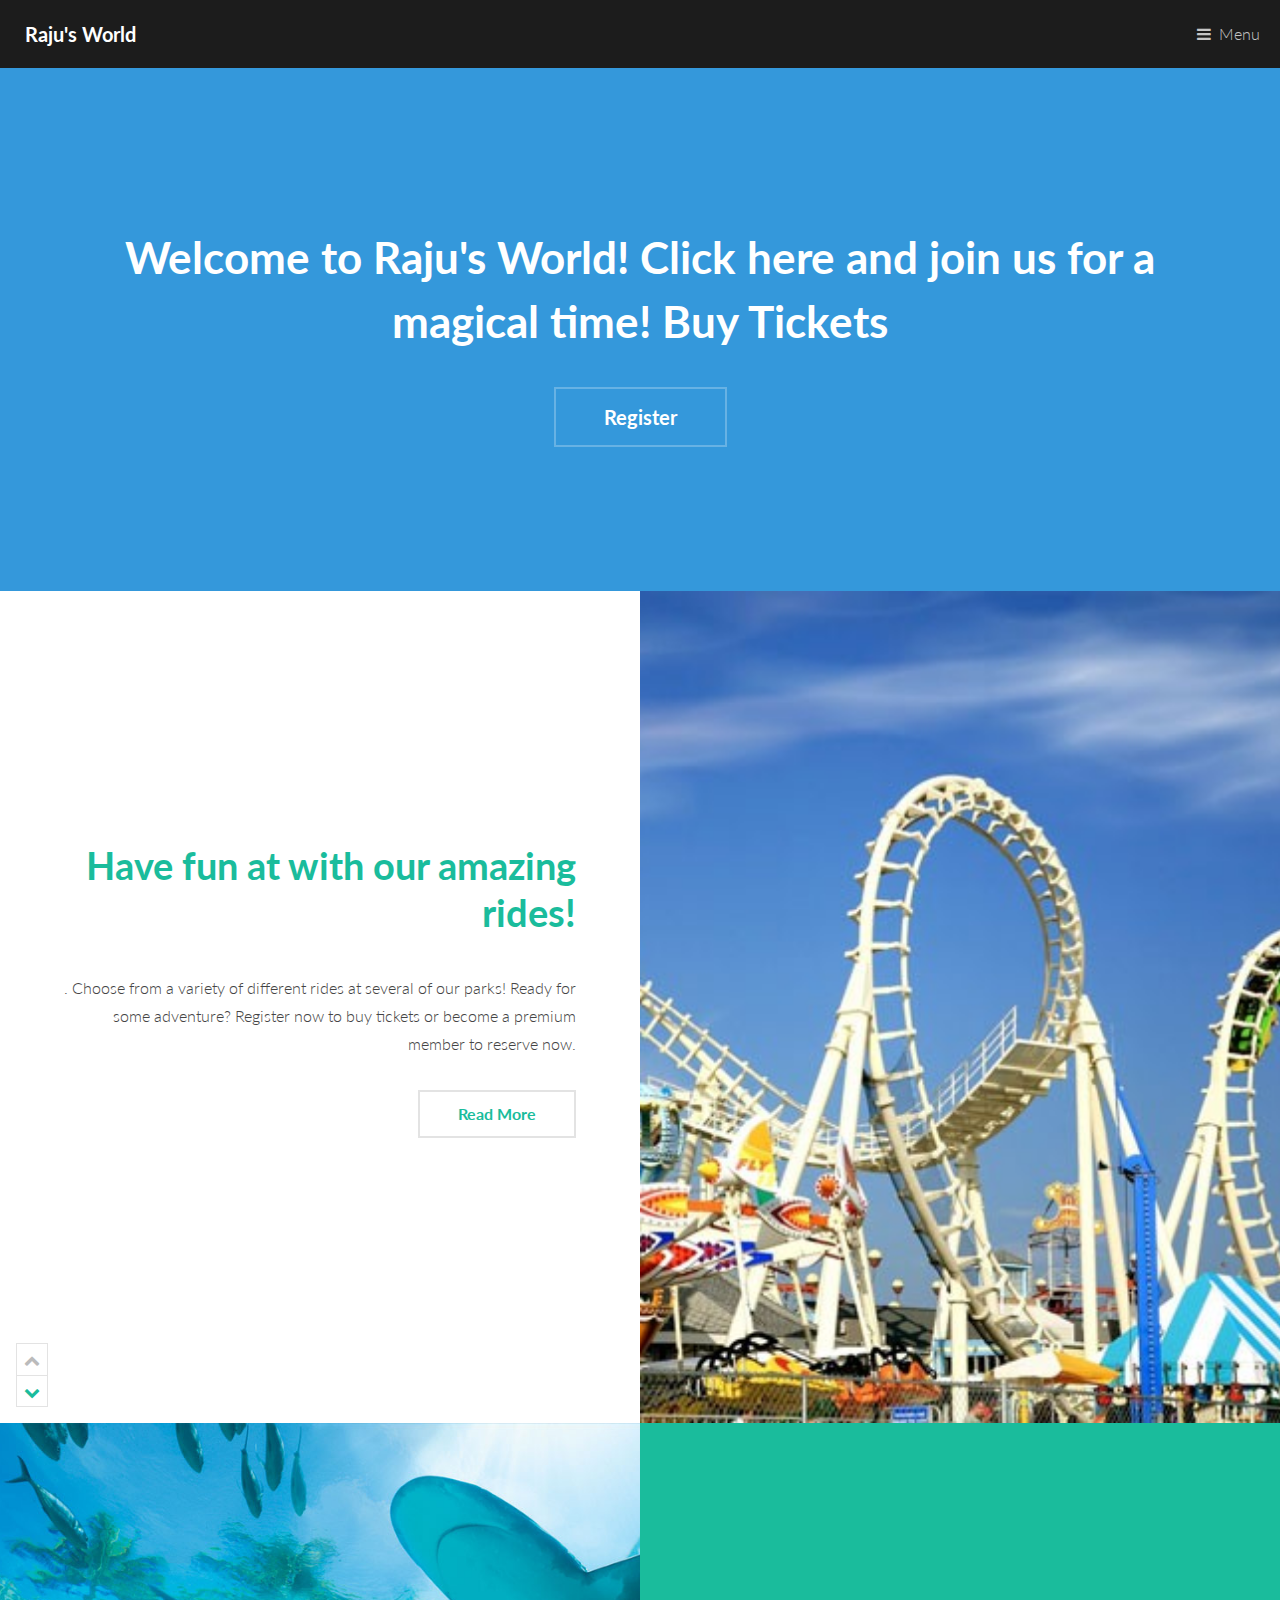
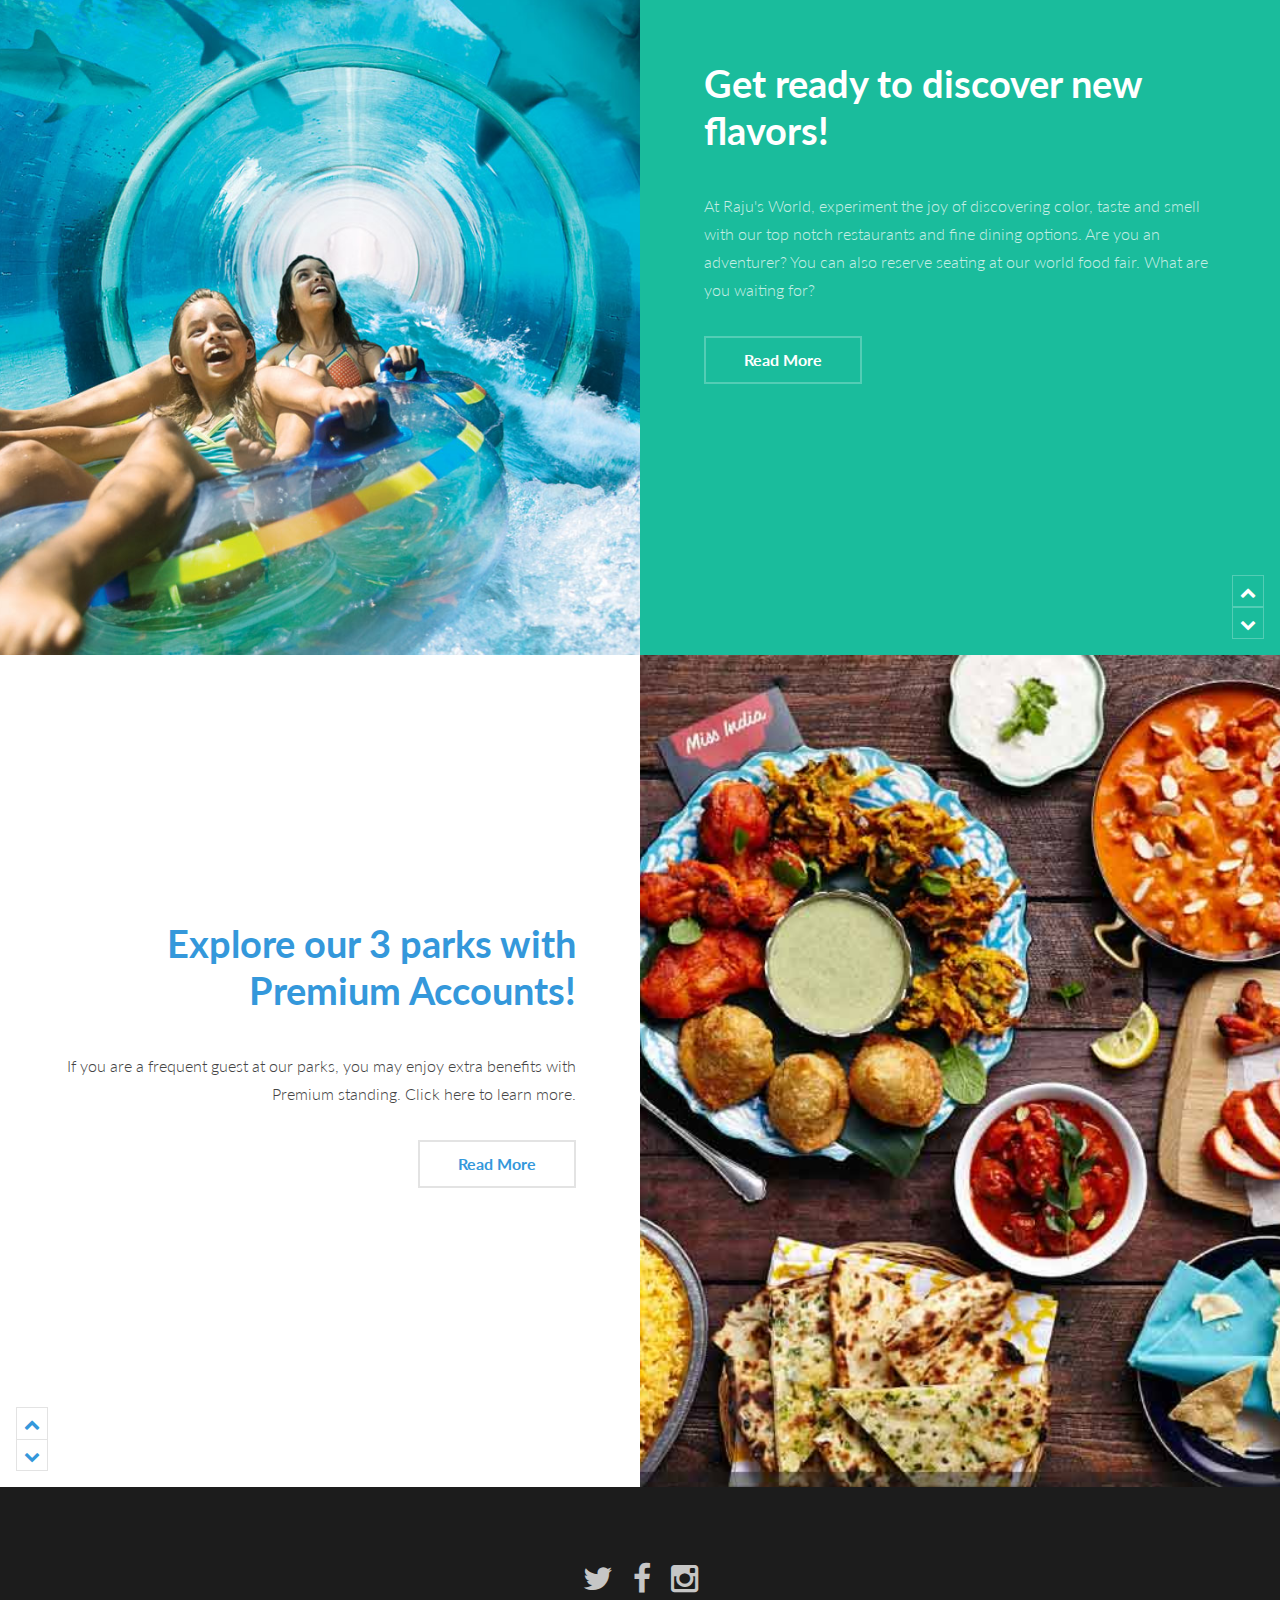
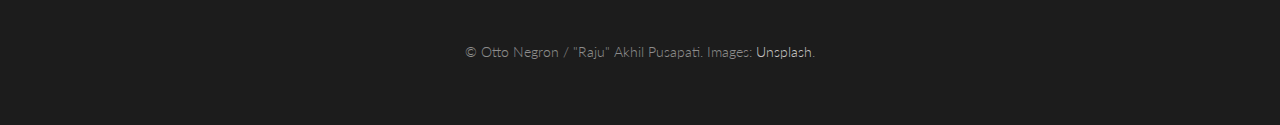
<file: HTML Code Files/index.html>
<!DOCTYPE HTML>
<html lang="en">
	<head>
		<title>Raju's World - Home</title>
		<meta charset="utf-8">
		<meta http-equiv="X-UA-Compatible" content="IE=edge">
		<meta name="viewport" content="width=device-width, initial-scale=1">
		<!-- The above 3 meta tags *must* come first in the head; any other head content must come *after* these tags -->
		
		<!-- Bootstrap -->
		<link href="bootstrap/css/bootstrap.min.css" rel="stylesheet">
		<!-- jQuery (necessary for Bootstrap's JavaScript plugins) -->
		<script src="https://ajax.googleapis.com/ajax/libs/jquery/1.12.4/jquery.min.js"></script>
		<!-- Include all compiled plugins (below), or include individual files as needed -->
		<script src="bootstrap/js/bootstrap.min.js"></script>
		<link rel="stylesheet" href="assets/css/main.css" />
	</head>
	<body>

		<!-- Header -->
			<header id="header">
				<a href="index.html" class="logo"><strong>Raju's World</strong></a>
				<nav>
					<a href="#menu">Menu</a>
				</nav>
			</header>

		<!-- Nav -->
			<nav id="menu">
				<ul class="links">
					<li><a href="index.html">Home</a></li>
					<li><a href="login.html">Login/Registration</a></li>
					<li><a href="elements.html">Elements</a></li>
				</ul>
			</nav>

		<!-- Banner -->
			<section id="banner">
				<div class="inner">
					<h1>Welcome to Raju's World!<br />
					Click here and join us for a magical time! <a href="https://templated.co">Buy Tickets</a></h1>
					<ul class="actions">
						<li><a href="#one" class="button alt scrolly big">Register</a></li>
					</ul>
				</div>
			</section>

		<!-- One -->
			<article id="one" class="post style1">
				<div class="image">
					<img src="images/themepark.jpg" alt="" data-position="75% center" />
				</div>
				<div class="content">
					<div class="inner">
						<header>
							<h2><a href="generic.html">Have fun at with our amazing rides!</a></h2>
							
						</header>
						<p>. Choose from a variety of different rides at several of our parks! Ready for some adventure? Register now to buy tickets or become a premium member to reserve now.</p>
						<ul class="actions">
							<li><a href="generic.html" class="button alt">Read More</a></li>
						</ul>
					</div>
					<div class="postnav">
						<a href="#" class="prev disabled"><span class="icon fa-chevron-up"></span></a>
						<a href="#two" class="scrolly next"><span class="icon fa-chevron-down"></span></a>
					</div>
				</div>
			</article>

		<!-- Two -->
			<article id="two" class="post invert style1 alt">
				<div class="image">
					<img src="images/water.jpg" alt="" data-position="10% center" />
				</div>
				<div class="content">
					<div class="inner">
						<header>
							<h2><a href="generic.html">Get ready to discover new flavors!</a></h2>
							
						</header>
						<p> At Raju's World, experiment the joy of discovering color, taste and smell with our top notch restaurants and fine dining options. Are you an adventurer? You can also reserve seating at our world food fair. What are you waiting for?</p>
						<ul class="actions">
							<li><a href="generic.html" class="button alt">Read More</a></li>
						</ul>
					</div>
					<div class="postnav">
						<a href="#one" class="scrolly prev"><span class="icon fa-chevron-up"></span></a>
						<a href="#three" class="scrolly next"><span class="icon fa-chevron-down"></span></a>
					</div>
				</div>
			</article>

		<!-- Three -->
			<article id="three" class="post style2">
				<div class="image">
					<img src="images/food.jpg" alt="" data-position="80% center" />
				</div>
				<div class="content">
					<div class="inner">
						<header>
							<h2><a href="generic.html">Explore our 3 parks with Premium Accounts!</a></h2>
							
						</header>
						<p>If you are a frequent guest at our parks, you may enjoy extra benefits with Premium standing. Click here to learn more.</p>
						<ul class="actions">
							<li><a href="generic.html" class="button alt">Read More</a></li>
						</ul>
					</div>
					<div class="postnav">
						<a href="#two" class="scrolly prev"><span class="icon fa-chevron-up"></span></a>
						<a href="#four" class="scrolly next"><span class="icon fa-chevron-down"></span></a>
					</div>
				</div>
			</article>

		<!-- Footer -->
			<footer id="footer">
				<ul class="icons">
					<li><a href="#" class="icon fa-twitter"><span class="label">Twitter</span></a></li>
					<li><a href="#" class="icon fa-facebook"><span class="label">Facebook</span></a></li>
					<li><a href="#" class="icon fa-instagram"><span class="label">Instagram</span></a></li>
				</ul>
				<div class="copyright">
					&copy; Otto Negron / "Raju" Akhil Pusapati. Images: <a href="https://unsplash.com">Unsplash</a>.
				</div>
			</footer>

		<!-- Scripts -->
			<script src="assets/js/jquery.min.js"></script>
			<script src="assets/js/jquery.scrolly.min.js"></script>
			<script src="assets/js/skel.min.js"></script>
			<script src="assets/js/util.js"></script>
			<script src="assets/js/main.js"></script>

	</body>
</html>
</file>
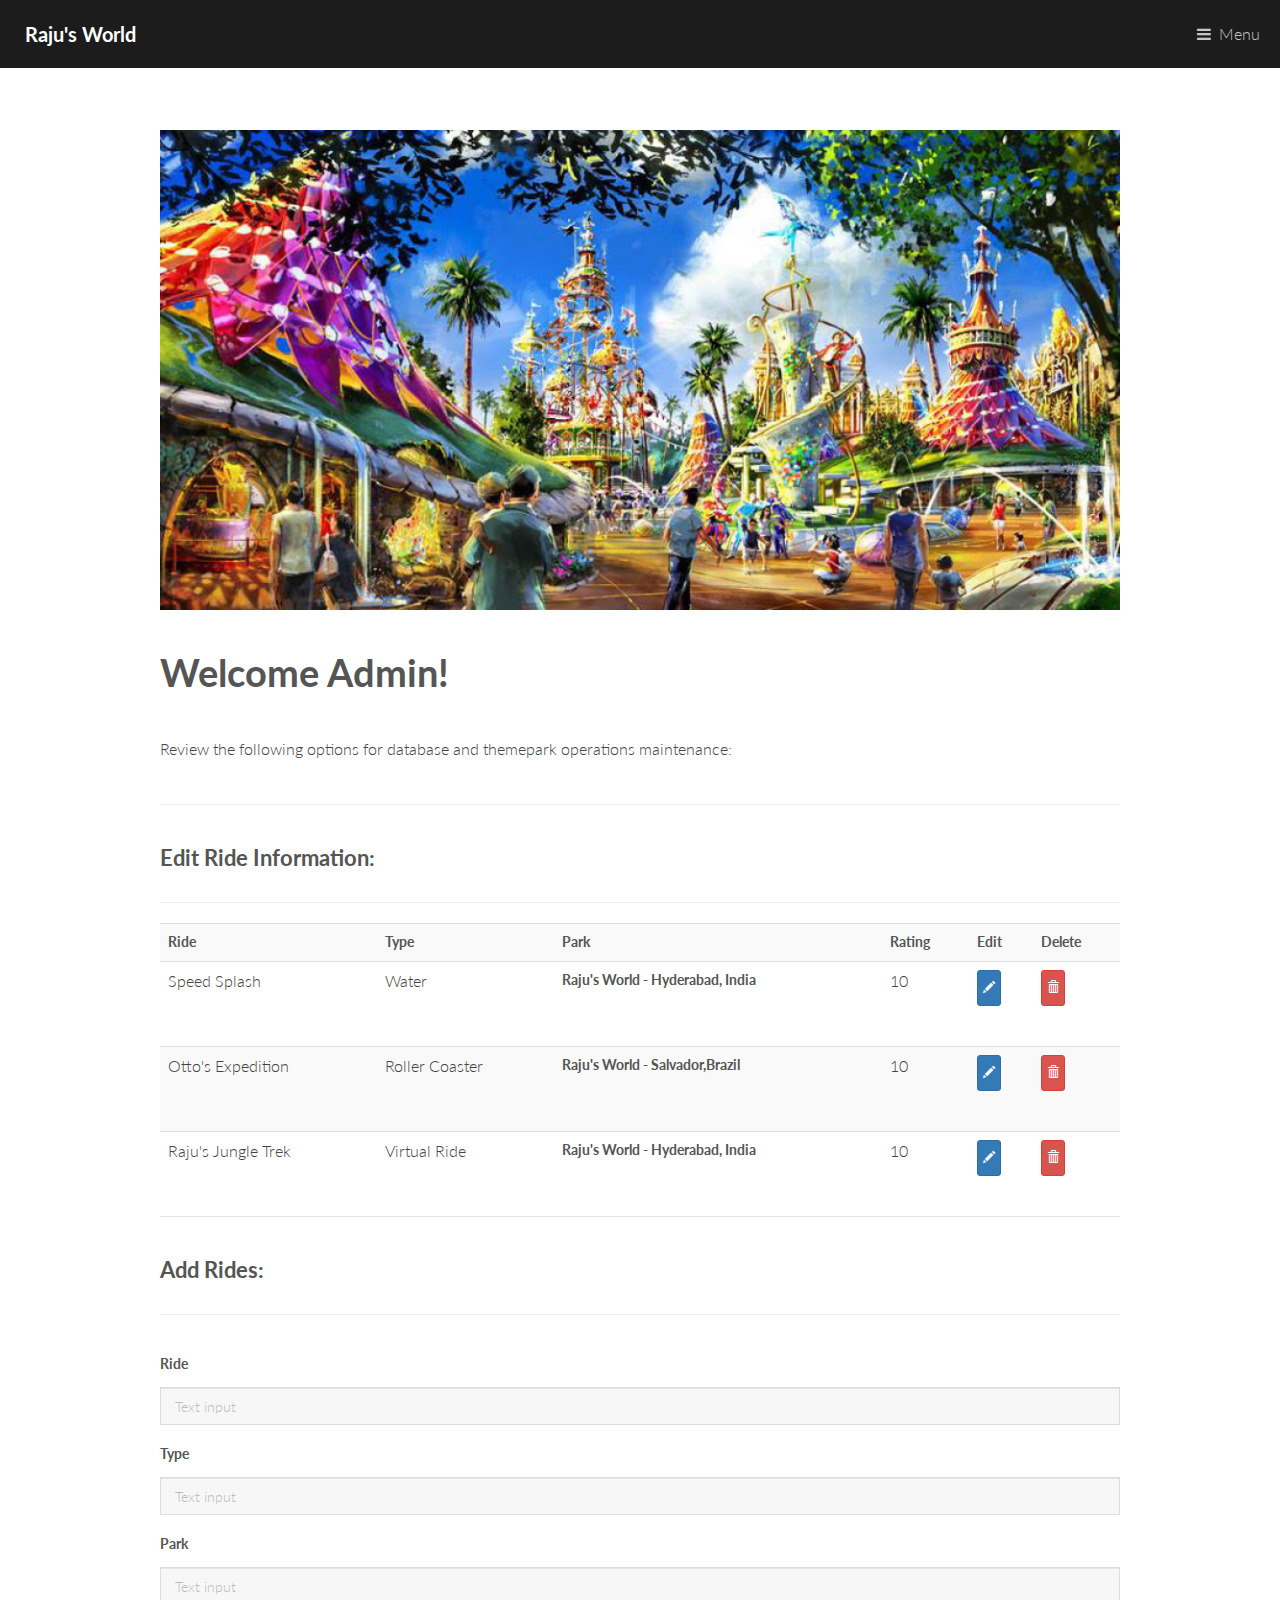
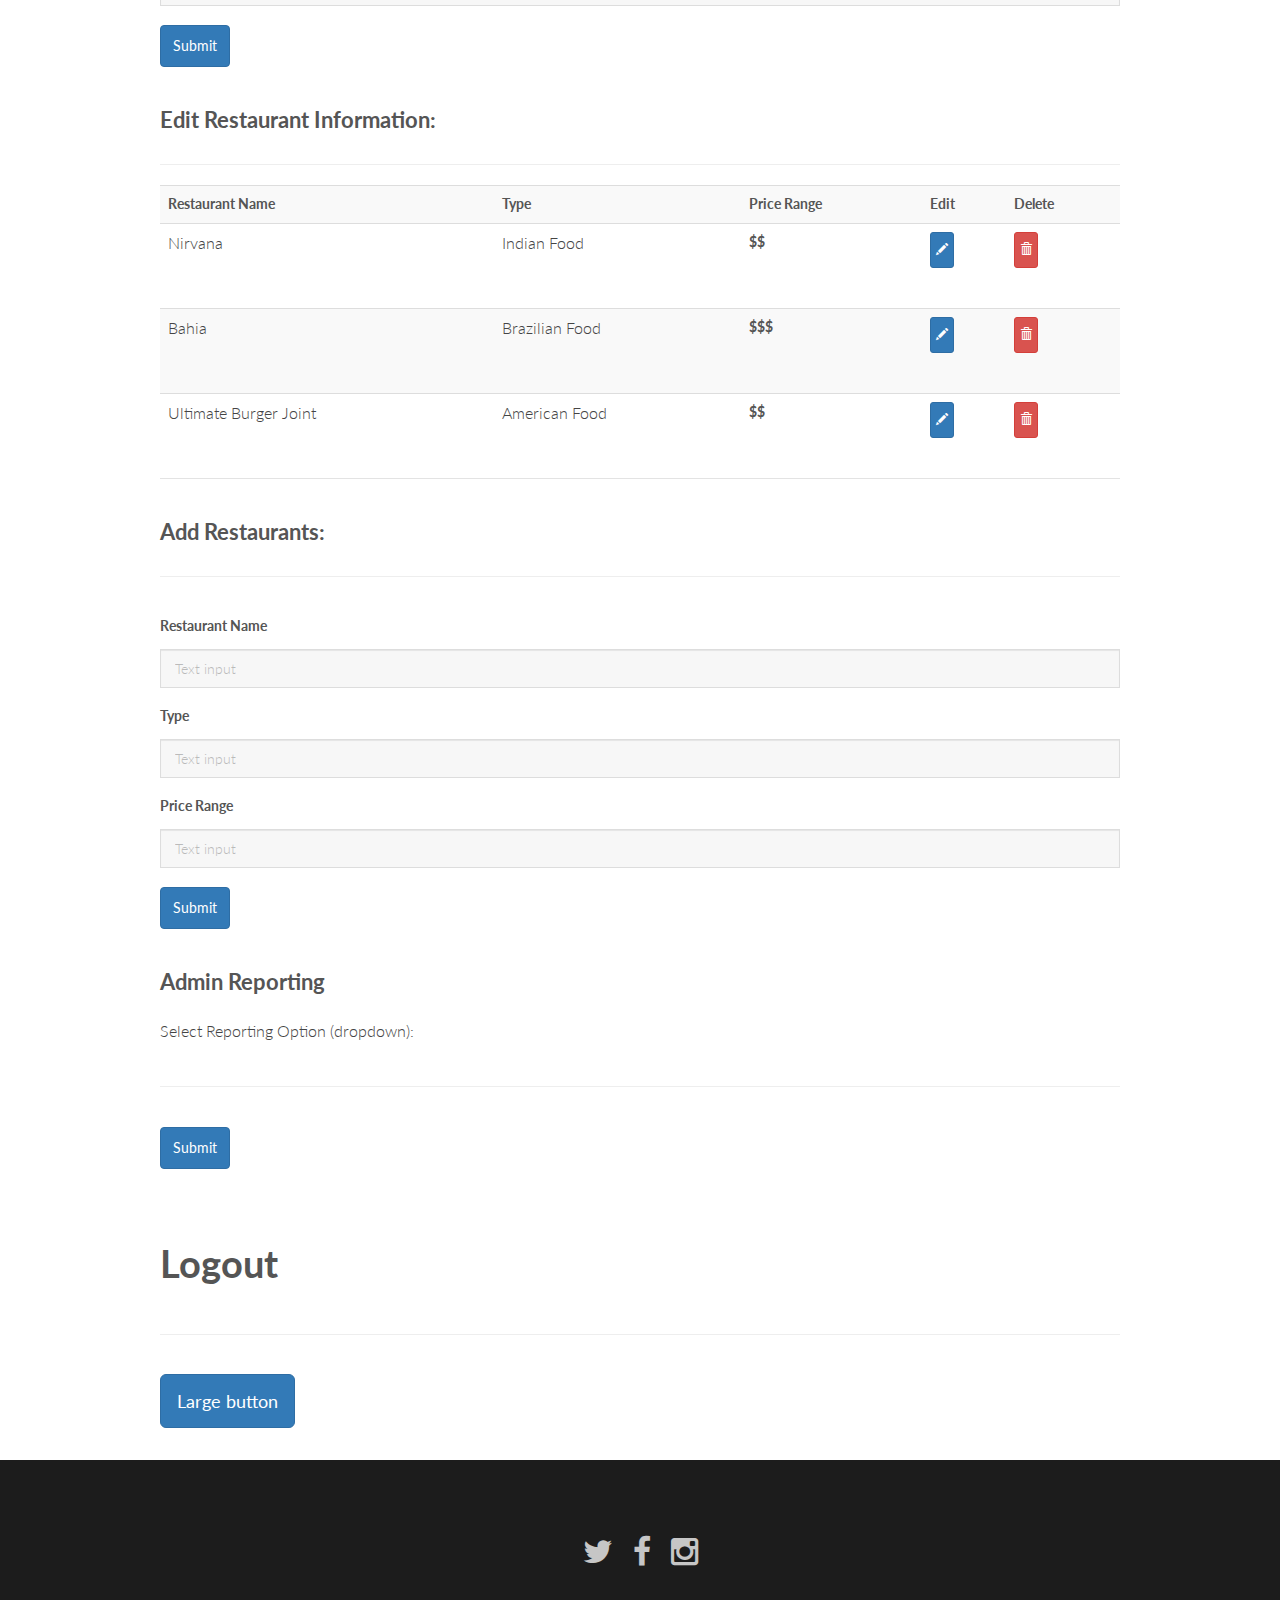
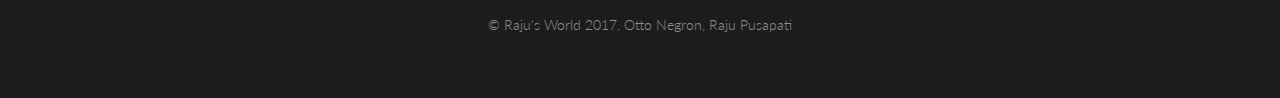
<file: HTML Code Files/adminpage.html>
<!DOCTYPE HTML>

<html>
	<head>
		<title>Raju's World - User Home Page</title>
		<meta charset="utf-8">
		<meta http-equiv="X-UA-Compatible" content="IE=edge">
		<meta name="viewport" content="width=device-width, initial-scale=1">
		<!-- The above 3 meta tags *must* come first in the head; any other head content must come *after* these tags -->
		
		<!-- Bootstrap -->
		<link href="bootstrap/css/bootstrap.min.css" rel="stylesheet">
		<!-- jQuery (necessary for Bootstrap's JavaScript plugins) -->
		<script src="https://ajax.googleapis.com/ajax/libs/jquery/1.12.4/jquery.min.js"></script>
		<!-- Include all compiled plugins (below), or include individual files as needed -->
		<script src="bootstrap/js/bootstrap.min.js"></script>
		<link rel="stylesheet" href="assets/css/main.css" />
	</head>
	<body>

		<!-- Header -->
			<header id="header">
				<a href="index.html" class="logo"><strong>Raju's World</strong></a>
				<nav>
					<a href="#menu">Menu</a>
				</nav>
			</header>

		<!-- Nav -->
			<nav id="menu">
				<ul class="links">
					<li><a href="index.html">Home</a></li>
					<li><a href="generic.html">Generic</a></li>
				</ul>
			</nav>

		<!-- Main -->
			<section id="main">
				<div class="inner">
					<div class="image fit">
						<img src="images/themepark3.jpg" alt="" />
					</div>
					<div class="page-header">	
						<h1>Welcome Admin!</h1>
						<p>Review the following options for database and themepark operations maintenance:</p>
					</div>
					
					
					<div class="page-header">
						<h3>Edit Ride Information:</h3>
					</div>	
					
					<table class="table table-striped">
					 <tr>
						<th>Ride</th>
						<th>Type</th>
						<th>Park</th>							
						<th>Rating</th>
						<th>Edit</th>
						<th>Delete</th>
					  </tr>
					  <tr>
						<td>Speed Splash</td>
						<td>Water</td>
						<th>Raju's World - Hyderabad, India</th>
						<td>10</td>
						<td><button class="btn btn-primary btn-xs" data-title="Edit"><span class="glyphicon glyphicon-pencil"></span></button></p></td>
						<td><button class="btn btn-danger btn-xs" data-title="Delete"><span class="glyphicon glyphicon-trash"></span></button></p></td>
					  </tr>
					  <tr>
						<td>Otto's Expedition</td>
						<td>Roller Coaster</td>
						<th>Raju's World - Salvador,Brazil</th>
						<td>10</td>
						<td><button class="btn btn-primary btn-xs" data-title="Edit"><span class="glyphicon glyphicon-pencil"></span></button></p></td>
						<td><button class="btn btn-danger btn-xs" data-title="Delete"><span class="glyphicon glyphicon-trash"></span></button></p></td>
					  </tr>
					  <tr>
						<td>Raju's Jungle Trek</td>
						<td>Virtual Ride</td> 
						<th>Raju's World - Hyderabad, India</th>
						<td>10</td>
						<td><button class="btn btn-primary btn-xs" data-title="Edit"><span class="glyphicon glyphicon-pencil"></span></button></p></td>
						<td><button class="btn btn-danger btn-xs" data-title="Delete"><span class="glyphicon glyphicon-trash"></span></button></p></td>
					  </tr>
					</table>
					
					<div class="page-header">
						<h3>Add Rides:</h3>
					</div>	
					
					<form>
						<div id="extrapadding">
							<h5>Ride</h5>
							<input type="text" class="form-control" placeholder="Text input">
						</div>
						
						<div id="extrapadding">
							<h5>Type</h5>
							<input type="text" class="form-control" placeholder="Text input">
						</div>
						
						<div id="extrapadding">
							<h5>Park</h5>
							<input type="text" class="form-control" placeholder="Text input">
						</div>
						
						<div id="extrapadding">
							<button type="button" class="btn btn-primary">Submit</button>
						</div>
					</form>
					
					
					<div class="page-header">
						<h3>Edit Restaurant Information:</h3>
					</div>
					
					<table class="table table-striped">
					 <tr>
						<th>Restaurant Name</th>
						<th>Type</th>
						<th>Price Range</th>							
						<th>Edit</th>
						<th>Delete</th>
					  </tr>
					  <tr>
						<td>Nirvana</td>
						<td>Indian Food</td>
						<th>$$</th>
						<td><button class="btn btn-primary btn-xs" data-title="Edit"><span class="glyphicon glyphicon-pencil"></span></button></p></td>
						<td><button class="btn btn-danger btn-xs" data-title="Delete"><span class="glyphicon glyphicon-trash"></span></button></p></td>
					  </tr>
					  <tr>
						<td>Bahia</td>
						<td>Brazilian Food</td>
						<th>$$$</th>
						<td><button class="btn btn-primary btn-xs" data-title="Edit"><span class="glyphicon glyphicon-pencil"></span></button></p></td>
						<td><button class="btn btn-danger btn-xs" data-title="Delete"><span class="glyphicon glyphicon-trash"></span></button></p></td>
					  </tr>
					  <tr>
						<td>Ultimate Burger Joint</td>
						<td>American Food</td>
						<th>$$</th>
						<td><button class="btn btn-primary btn-xs" data-title="Edit"><span class="glyphicon glyphicon-pencil"></span></button></p></td>
						<td><button class="btn btn-danger btn-xs" data-title="Delete"><span class="glyphicon glyphicon-trash"></span></button></p></td>
					  </tr>
					  
					</table>
					
					<div class="page-header">
						<h3>Add Restaurants:</h3>
					</div>
					
					<form>
						
						<div id="extrapadding">
							<h5>Restaurant Name</h5>
							<input type="text" class="form-control" placeholder="Text input">
						</div>
						
						
						<div id="extrapadding">
							<h5>Type</h5>
							<input type="text" class="form-control" placeholder="Text input">
						</div>
						
						
						<div id="extrapadding">
							<h5>Price Range</h5>
							<input type="text" class="form-control" placeholder="Text input">
						</div>
						
						<div id="extrapadding">
							<button type="button" class="btn btn-primary">Submit</button>
						</div>
					</form>
				
					
					
					<div class="page-header">
						<h3>Admin Reporting</h3>
						<p>Select Reporting Option (dropdown):</p>
					</div>
					
					<form>
						<div id="extrapadding">
							<button type="button" class="btn btn-primary">Submit</button>
						</div>
					</form>
					
					<table class="table table-striped">
					<!-- Insert code here to populate table with different reporting results from SQL -->
					<!-- 
						o	Total number of accounts.
						o	Total number of accounts created this month.
						o	Total number of users on each ride.
						o	Revenue from each ride (ticket price x quantity)
						o	Listing of all rides (from most popular to least popular based on rating)
						o	Listing of all rides (from most popular to least popular based on usage)
						o	Most sold food item.
						o	Number of Platinum accounts vs regular accounts.
					-->
					</table>
					
					
					<div class="page-header">
						<h1>Logout</h1>
					</div>
					<div id="extrapadding">
						<button type="button" class="btn btn-primary btn-lg">Large button</button>
					</div>
					
				</div>
			</section>

		<!-- Footer -->
			<footer id="footer">
				<ul class="icons">
					<li><a href="#" class="icon fa-twitter"><span class="label">Twitter</span></a></li>
					<li><a href="#" class="icon fa-facebook"><span class="label">Facebook</span></a></li>
					<li><a href="#" class="icon fa-instagram"><span class="label">Instagram</span></a></li>
				</ul>
				<div class="copyright">
					&copy; Raju's World 2017. Otto Negron, Raju Pusapati
				</div>
			</footer>

		<!-- Scripts -->
			<script src="assets/js/jquery.min.js"></script>
			<script src="assets/js/jquery.scrolly.min.js"></script>
			<script src="assets/js/skel.min.js"></script>
			<script src="assets/js/util.js"></script>
			<script src="assets/js/main.js"></script>

	</body>
</html>
</file>
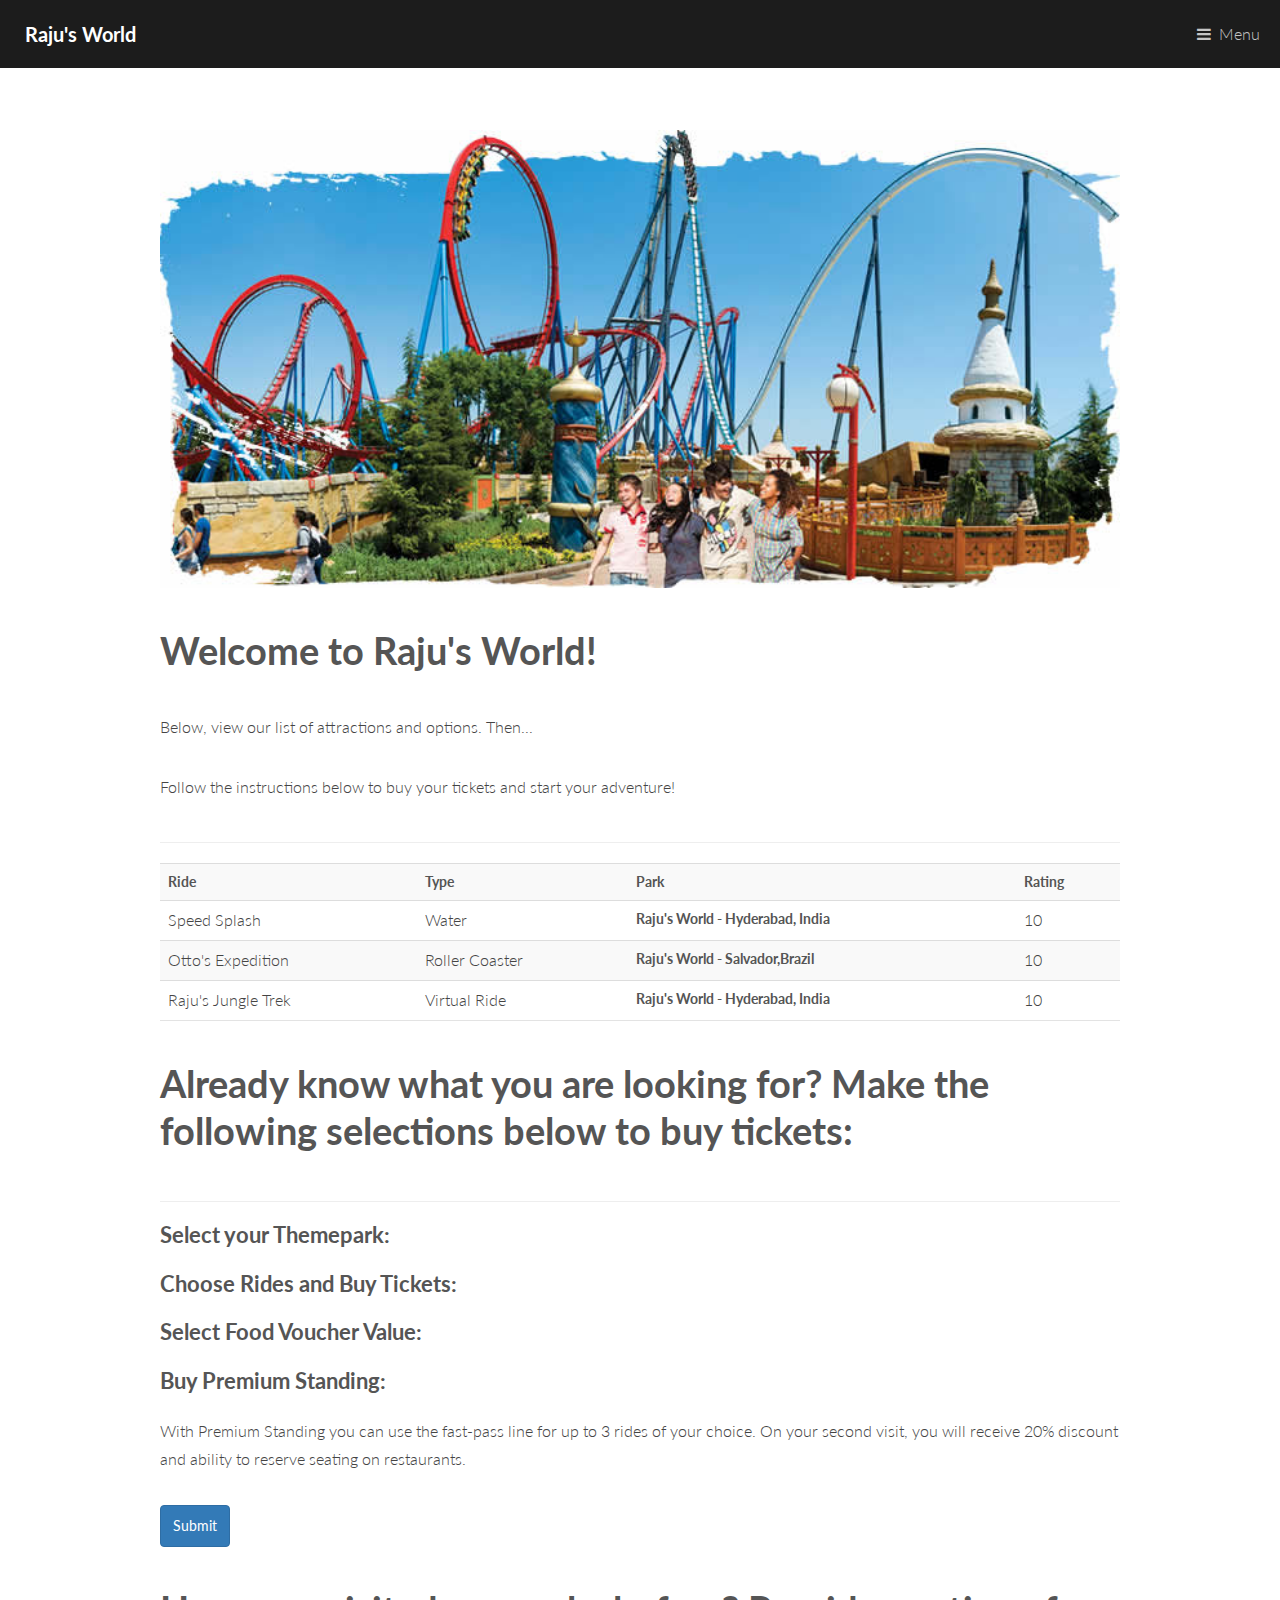
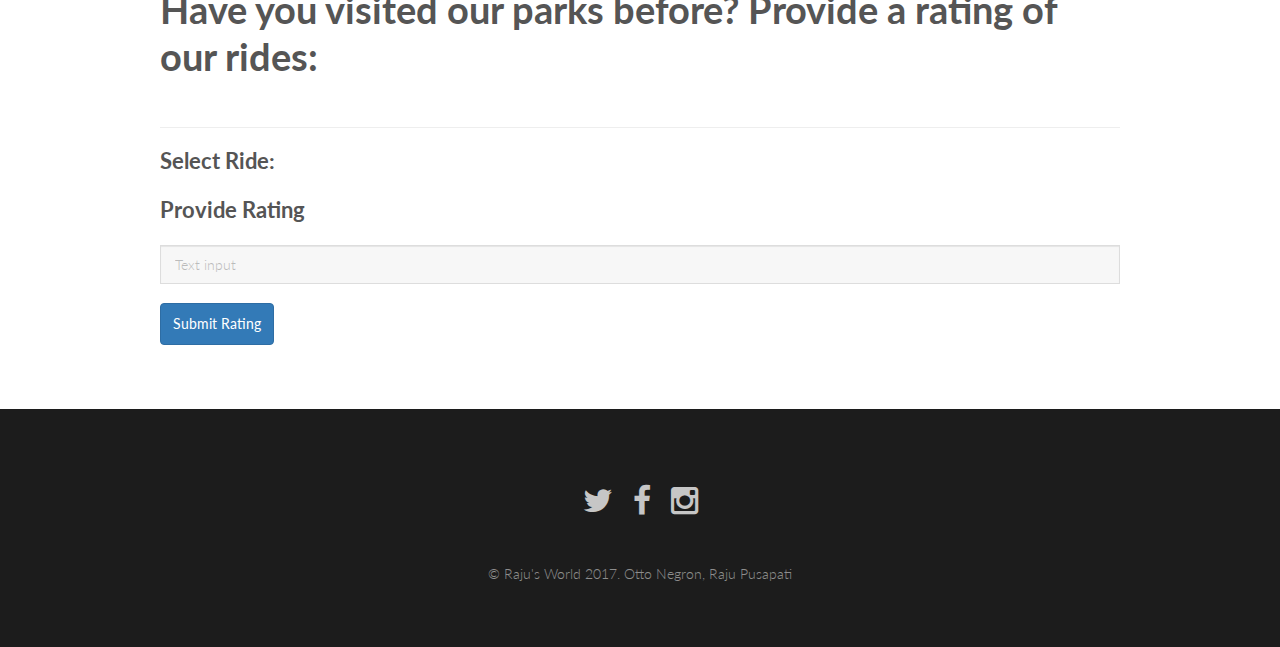
<file: HTML Code Files/customerpage.html>
<!DOCTYPE HTML>

<html>
	<head>
		<title>Raju's World - User Home Page</title>
		<meta charset="utf-8">
		<meta http-equiv="X-UA-Compatible" content="IE=edge">
		<meta name="viewport" content="width=device-width, initial-scale=1">
		<!-- The above 3 meta tags *must* come first in the head; any other head content must come *after* these tags -->
		
		<!-- Bootstrap -->
		<link href="bootstrap/css/bootstrap.min.css" rel="stylesheet">
		<!-- jQuery (necessary for Bootstrap's JavaScript plugins) -->
		<script src="https://ajax.googleapis.com/ajax/libs/jquery/1.12.4/jquery.min.js"></script>
		<!-- Include all compiled plugins (below), or include individual files as needed -->
		<script src="bootstrap/js/bootstrap.min.js"></script>
		<link rel="stylesheet" href="assets/css/main.css" />
	</head>
	<body>

		<!-- Header -->
			<header id="header">
				<a href="index.html" class="logo"><strong>Raju's World</strong></a>
				<nav>
					<a href="#menu">Menu</a>
				</nav>
			</header>

		<!-- Nav -->
			<nav id="menu">
				<ul class="links">
					<li><a href="index.html">Home</a></li>
					<li><a href="generic.html">Generic</a></li>
				</ul>
			</nav>

		<!-- Main -->
			<section id="main">
				<div class="inner">
					<div class="image fit">
						<img src="images/themepark2.jpg" alt="" />
					</div>
					<div class="page-header">	
						<h1>Welcome to Raju's World!</h1>
						<p>Below, view our list of attractions and options. Then...</p>
						<p>Follow the instructions below to buy your tickets and start your adventure!</p>
					</div>
					
					<table class="table table-striped">
						 <tr>
							<th>Ride</th>
							<th>Type</th>
							<th>Park</th>							
							<th>Rating</th>
						  </tr>
						  <tr>
							<td>Speed Splash</td>
							<td>Water</td>
							<th>Raju's World - Hyderabad, India</th>
							<td>10</td>
						  </tr>
						  <tr>
							<td>Otto's Expedition</td>
							<td>Roller Coaster</td>
							<th>Raju's World - Salvador,Brazil</th>
							<td>10</td>
						  </tr>
						  <tr>
							<td>Raju's Jungle Trek</td>
							<td>Virtual Ride</td> 
							<th>Raju's World - Hyderabad, India</th>
							<td>10</td>
						  </tr>
					</table>
					
					<form>
						<div class="page-header">
							<h1>Already know what you are looking for? Make the following selections below to buy tickets:</h1>
						</div>
						
						<div>
							<h3>Select your Themepark:</h3>
						</div>
						
						
						<div>
							<h3>Choose Rides and Buy Tickets:</h3>
						</div>
						
						<div>
							<h3>Select Food Voucher Value:</h3>
						</div>
						
						<div>
							<h3>Buy Premium Standing:</h3>
							<p> With Premium Standing you can use the fast-pass line for up to 3 rides of your choice.
							On your second visit, you will receive 20% discount and ability to reserve seating on restaurants.</p>
							
						</div>
						
						<button type="button" class="btn btn-primary">Submit</button>
					</form>
					
					<form>
						<div class="page-header">
							<h1>Have you visited our parks before? Provide a rating of our rides:</h1>
						</div>
						
						<div>
							<h3>Select Ride:</h3>
						</div>
						
						<div>
							<h3>Provide Rating</h3>
							<input type="text" class="form-control" placeholder="Text input">
						</div>
						
						<div id="extrapadding">
							<button type="button" class="btn btn-primary">Submit Rating</button>
						</div>
					</form>
					
				</div>
			</section>

		<!-- Footer -->
			<footer id="footer">
				<ul class="icons">
					<li><a href="#" class="icon fa-twitter"><span class="label">Twitter</span></a></li>
					<li><a href="#" class="icon fa-facebook"><span class="label">Facebook</span></a></li>
					<li><a href="#" class="icon fa-instagram"><span class="label">Instagram</span></a></li>
				</ul>
				<div class="copyright">
					&copy; Raju's World 2017. Otto Negron, Raju Pusapati
				</div>
			</footer>

		<!-- Scripts -->
			<script src="assets/js/jquery.min.js"></script>
			<script src="assets/js/jquery.scrolly.min.js"></script>
			<script src="assets/js/skel.min.js"></script>
			<script src="assets/js/util.js"></script>
			<script src="assets/js/main.js"></script>

	</body>
</html>
</file>
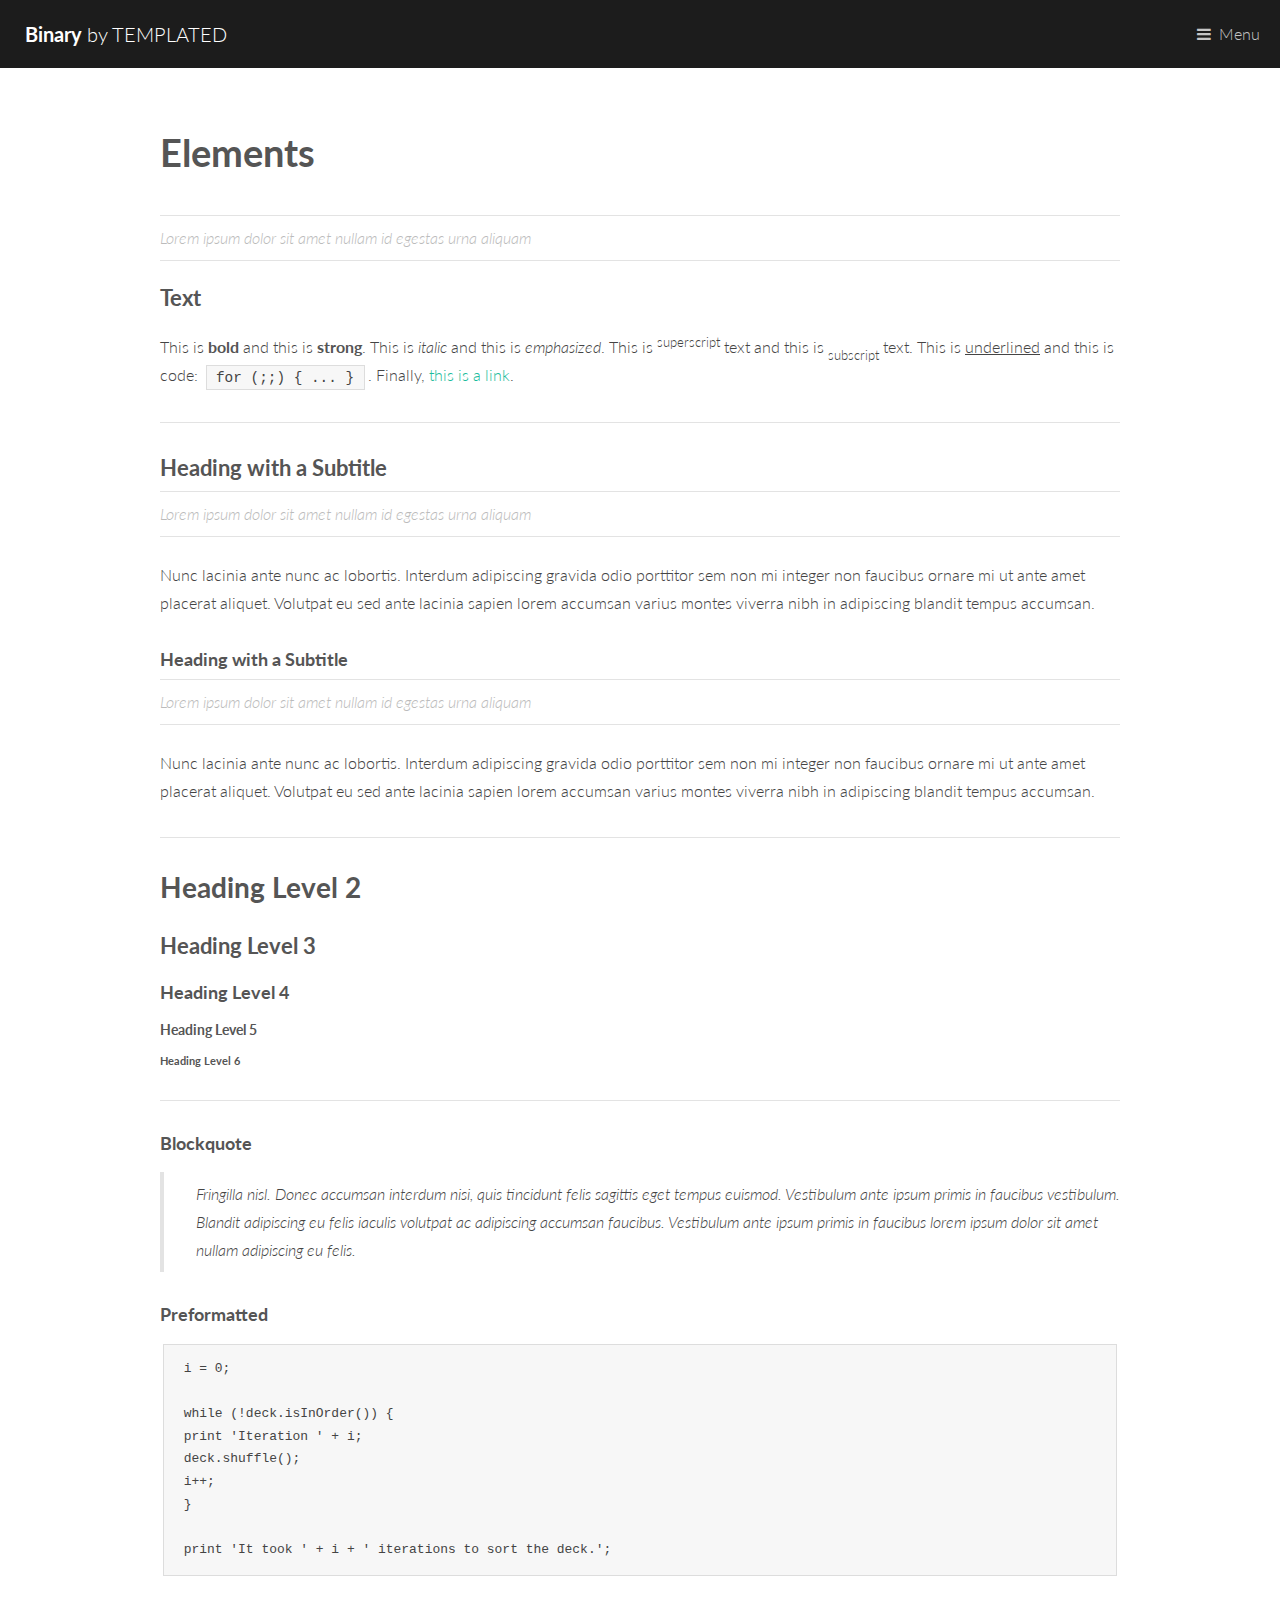
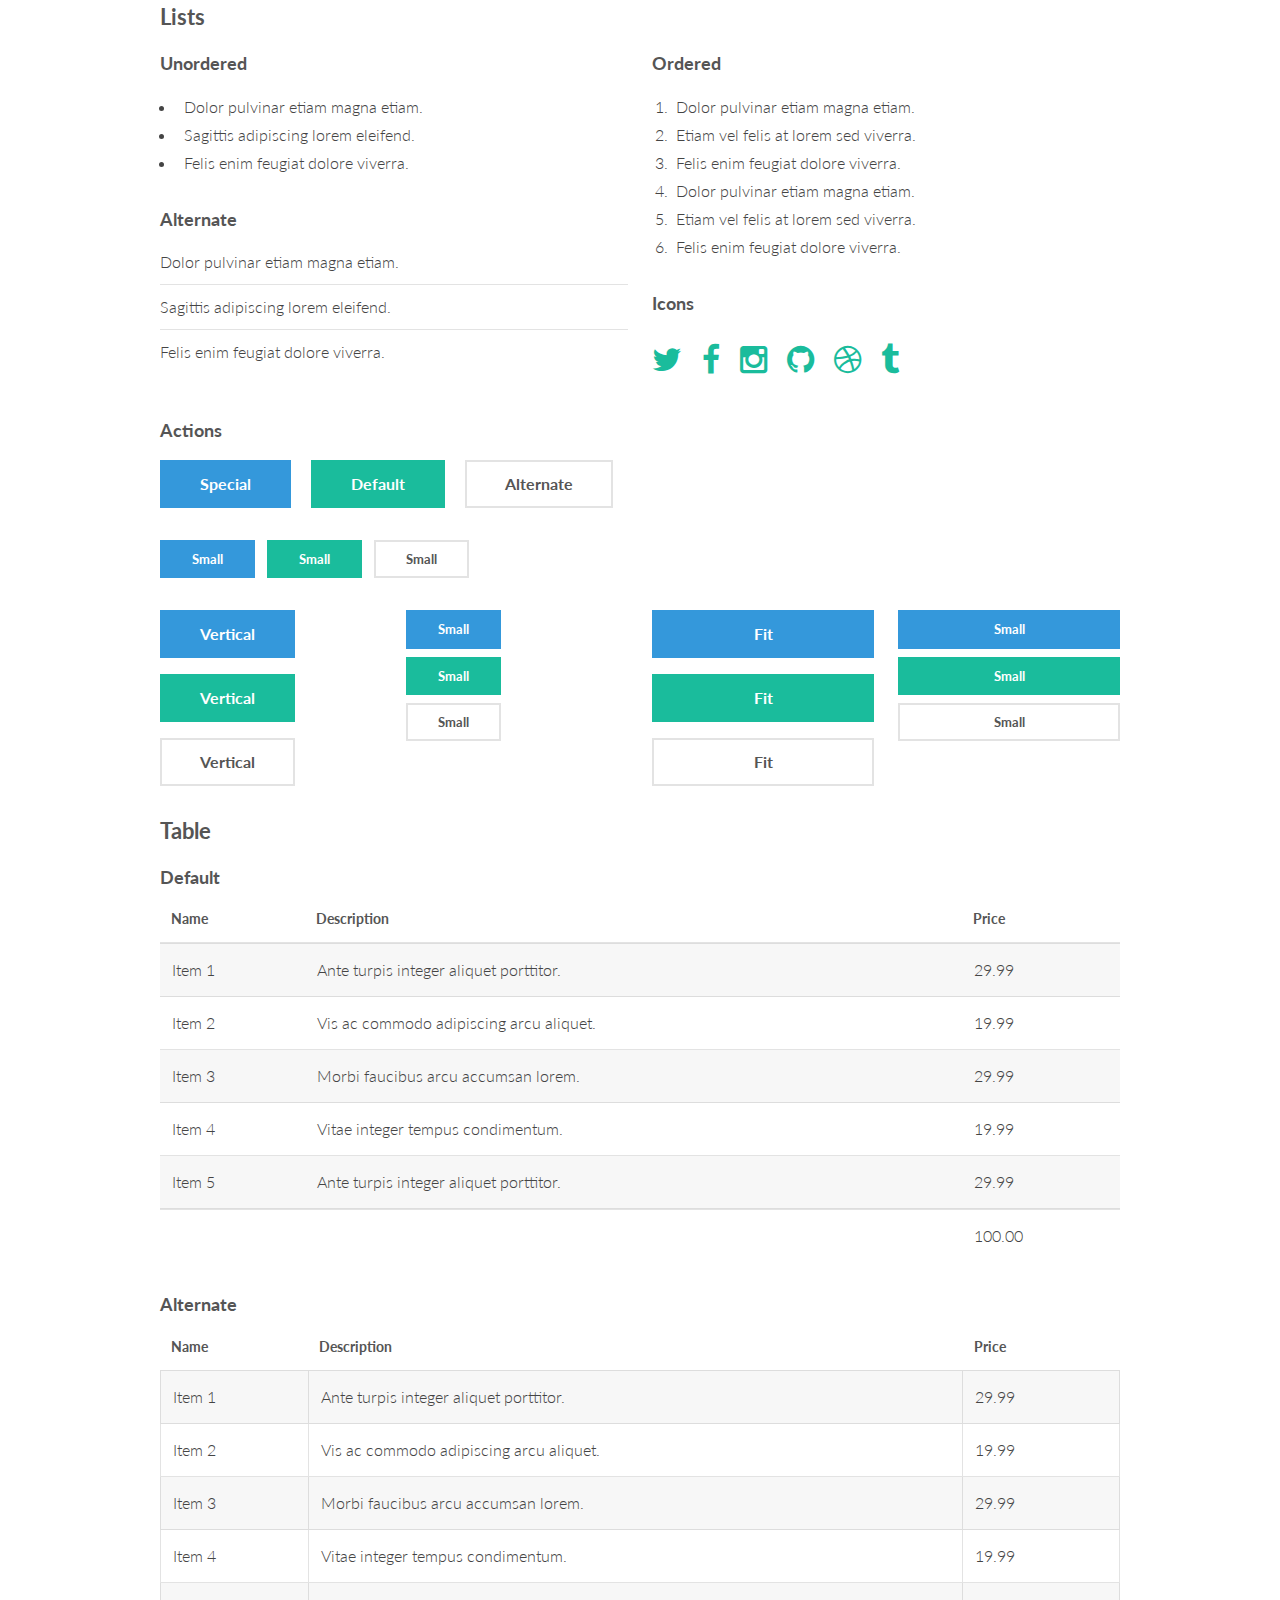
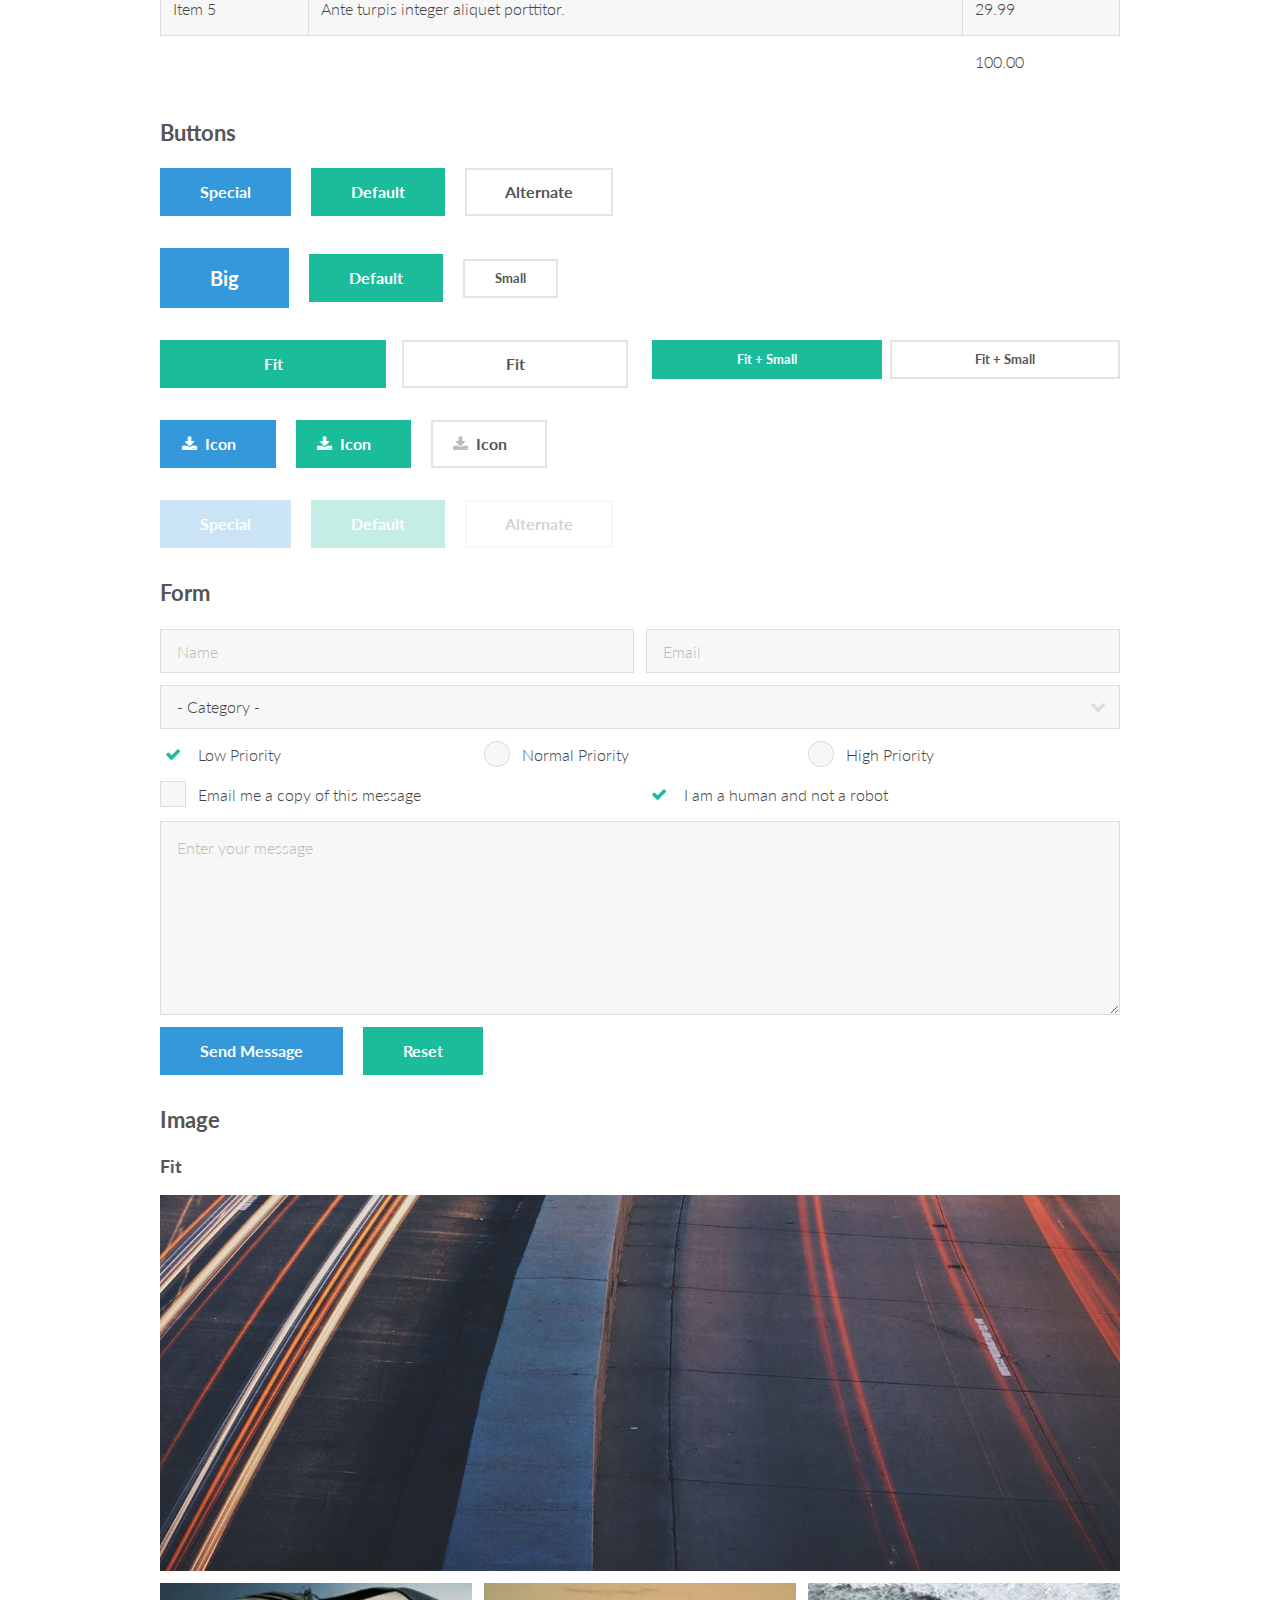
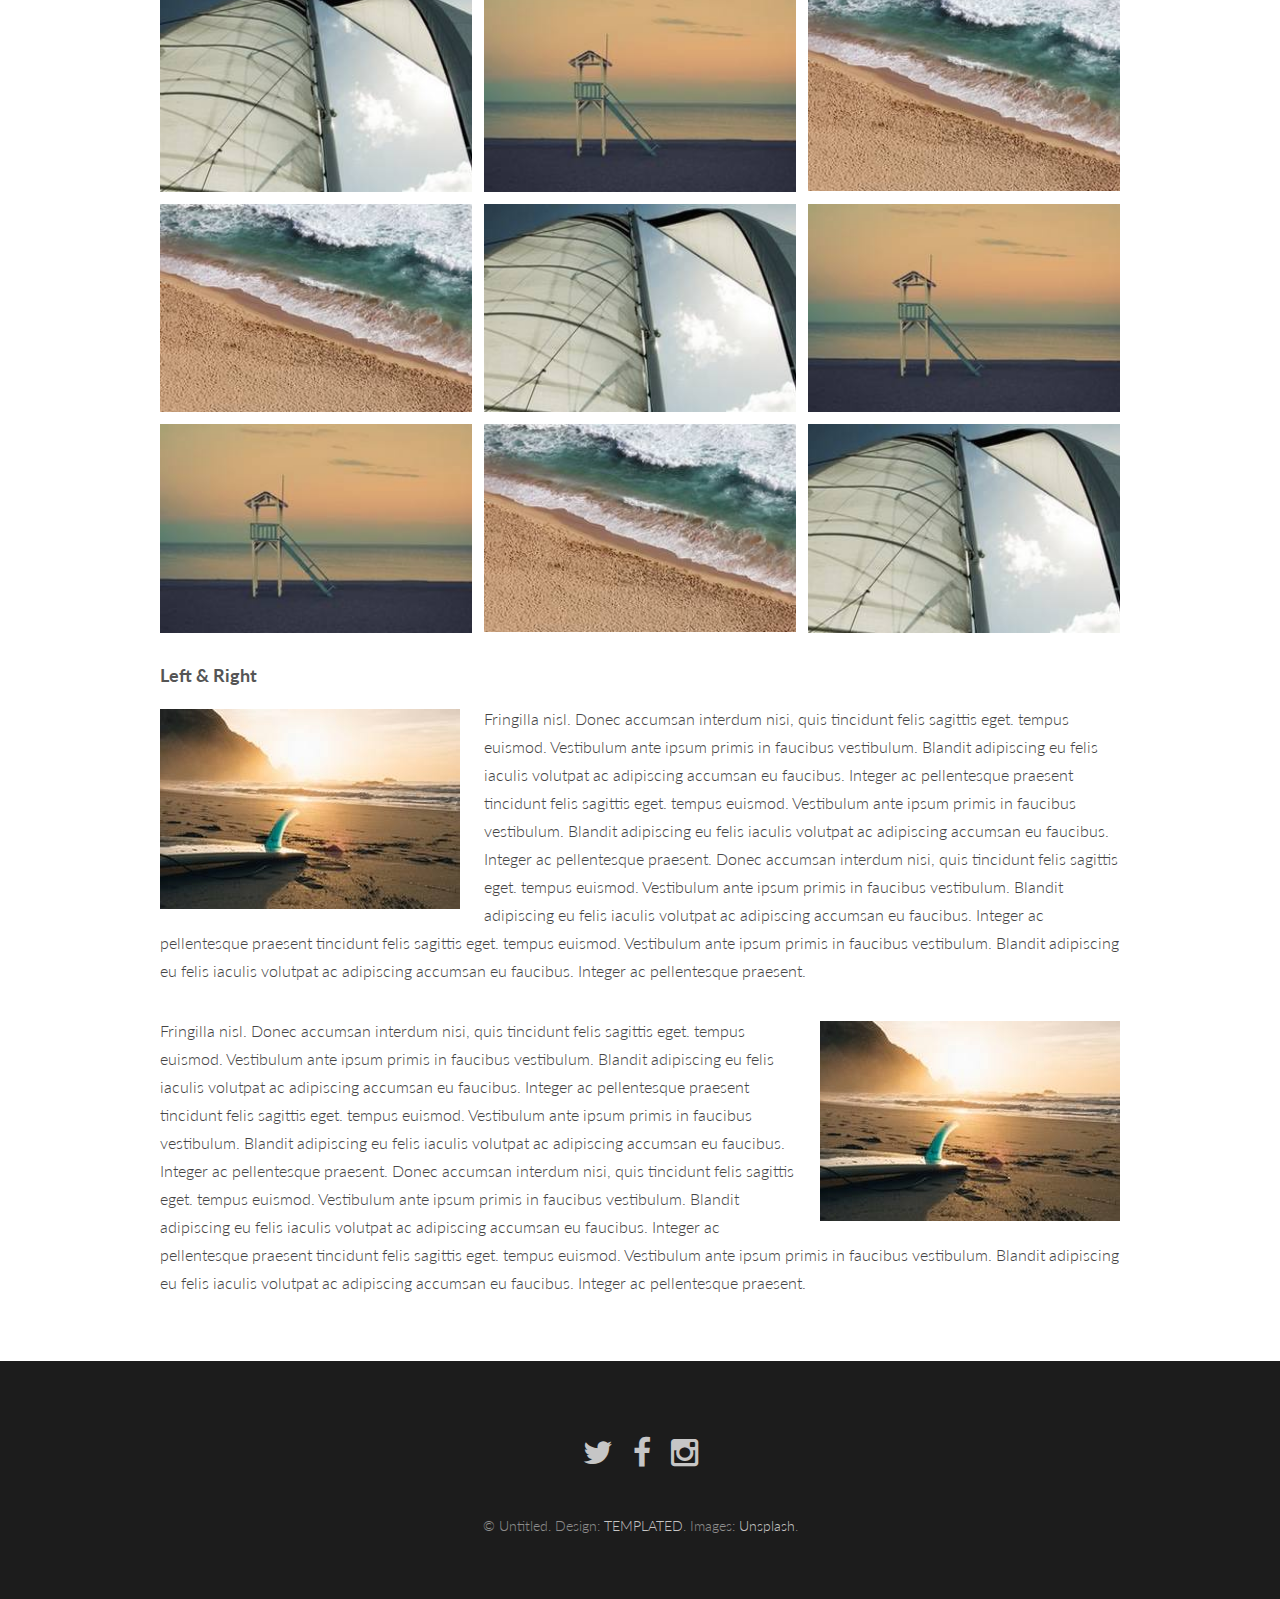
<file: HTML Code Files/elements.html>
<!DOCTYPE HTML>
<!--
	Binary by TEMPLATED
	templated.co @templatedco
	Released for free under the Creative Commons Attribution 3.0 license (templated.co/license)
-->
<html>
	<head>
		<title>Elements - Binary by TEMPLATED</title>
		<meta charset="utf-8" />
		<meta name="viewport" content="width=device-width, initial-scale=1" />
		<link rel="stylesheet" href="assets/css/main.css" />
	</head>
	<body>

		<!-- Header -->
			<header id="header">
				<a href="index.html" class="logo"><strong>Binary</strong> by TEMPLATED</a>
				<nav>
					<a href="#menu">Menu</a>
				</nav>
			</header>

		<!-- Nav -->
			<nav id="menu">
				<ul class="links">
					<li><a href="index.html">Home</a></li>
					<li><a href="generic.html">Generic</a></li>
					<li><a href="elements.html">Elements</a></li>
				</ul>
			</nav>

		<!-- Main -->
			<section id="main">
				<div class="inner">
					<header class="major special">
						<h1>Elements</h1>
						<p>Lorem ipsum dolor sit amet nullam id egestas urna aliquam</p>
					</header>

					<!-- Text -->
						<section>
							<h3>Text</h3>
							<p>This is <b>bold</b> and this is <strong>strong</strong>. This is <i>italic</i> and this is <em>emphasized</em>.
							This is <sup>superscript</sup> text and this is <sub>subscript</sub> text.
							This is <u>underlined</u> and this is code: <code>for (;;) { ... }</code>. Finally, <a href="#">this is a link</a>.</p>

							<hr />

							<header>
								<h3>Heading with a Subtitle</h3>
								<p>Lorem ipsum dolor sit amet nullam id egestas urna aliquam</p>
							</header>
							<p>Nunc lacinia ante nunc ac lobortis. Interdum adipiscing gravida odio porttitor sem non mi integer non faucibus ornare mi ut ante amet placerat aliquet. Volutpat eu sed ante lacinia sapien lorem accumsan varius montes viverra nibh in adipiscing blandit tempus accumsan.</p>
							<header>
								<h4>Heading with a Subtitle</h4>
								<p>Lorem ipsum dolor sit amet nullam id egestas urna aliquam</p>
							</header>
							<p>Nunc lacinia ante nunc ac lobortis. Interdum adipiscing gravida odio porttitor sem non mi integer non faucibus ornare mi ut ante amet placerat aliquet. Volutpat eu sed ante lacinia sapien lorem accumsan varius montes viverra nibh in adipiscing blandit tempus accumsan.</p>

							<hr />

							<h2>Heading Level 2</h2>
							<h3>Heading Level 3</h3>
							<h4>Heading Level 4</h4>
							<h5>Heading Level 5</h5>
							<h6>Heading Level 6</h6>

							<hr />

							<h4>Blockquote</h4>
							<blockquote>Fringilla nisl. Donec accumsan interdum nisi, quis tincidunt felis sagittis eget tempus euismod. Vestibulum ante ipsum primis in faucibus vestibulum. Blandit adipiscing eu felis iaculis volutpat ac adipiscing accumsan faucibus. Vestibulum ante ipsum primis in faucibus lorem ipsum dolor sit amet nullam adipiscing eu felis.</blockquote>

							<h4>Preformatted</h4>
							<pre><code>i = 0;

while (!deck.isInOrder()) {
print 'Iteration ' + i;
deck.shuffle();
i++;
}

print 'It took ' + i + ' iterations to sort the deck.';</code></pre>
						</section>

					<!-- Lists -->
						<section>
							<h3>Lists</h3>
							<div class="row">
								<div class="6u 12u$(xsmall)">

									<h4>Unordered</h4>
									<ul>
										<li>Dolor pulvinar etiam magna etiam.</li>
										<li>Sagittis adipiscing lorem eleifend.</li>
										<li>Felis enim feugiat dolore viverra.</li>
									</ul>

									<h4>Alternate</h4>
									<ul class="alt">
										<li>Dolor pulvinar etiam magna etiam.</li>
										<li>Sagittis adipiscing lorem eleifend.</li>
										<li>Felis enim feugiat dolore viverra.</li>
									</ul>

								</div>
								<div class="6u$ 12u$(xsmall)">

									<h4>Ordered</h4>
									<ol>
										<li>Dolor pulvinar etiam magna etiam.</li>
										<li>Etiam vel felis at lorem sed viverra.</li>
										<li>Felis enim feugiat dolore viverra.</li>
										<li>Dolor pulvinar etiam magna etiam.</li>
										<li>Etiam vel felis at lorem sed viverra.</li>
										<li>Felis enim feugiat dolore viverra.</li>
									</ol>

									<h4>Icons</h4>
									<ul class="icons">
										<li><a href="#" class="icon fa-twitter"><span class="label">Twitter</span></a></li>
										<li><a href="#" class="icon fa-facebook"><span class="label">Facebook</span></a></li>
										<li><a href="#" class="icon fa-instagram"><span class="label">Instagram</span></a></li>
										<li><a href="#" class="icon fa-github"><span class="label">Github</span></a></li>
										<li><a href="#" class="icon fa-dribbble"><span class="label">Dribbble</span></a></li>
										<li><a href="#" class="icon fa-tumblr"><span class="label">Tumblr</span></a></li>
									</ul>

								</div>
							</div>

							<h4>Actions</h4>
							<ul class="actions">
								<li><a href="#" class="button special">Special</a></li>
								<li><a href="#" class="button">Default</a></li>
								<li><a href="#" class="button alt">Alternate</a></li>
							</ul>
							<ul class="actions small">
								<li><a href="#" class="button special small">Small</a></li>
								<li><a href="#" class="button small">Small</a></li>
								<li><a href="#" class="button alt small">Small</a></li>
							</ul>
							<div class="row">
								<div class="3u 6u(small) 12u$(xsmall)">
									<ul class="actions vertical">
										<li><a href="#" class="button special">Vertical</a></li>
										<li><a href="#" class="button">Vertical</a></li>
										<li><a href="#" class="button alt">Vertical</a></li>
									</ul>
								</div>
								<div class="3u 6u$(small) 12u$(xsmall)">
									<ul class="actions vertical small">
										<li><a href="#" class="button special small">Small</a></li>
										<li><a href="#" class="button small">Small</a></li>
										<li><a href="#" class="button alt small">Small</a></li>
									</ul>
								</div>
								<div class="3u 6u(small) 12u$(xsmall)">
									<ul class="actions vertical">
										<li><a href="#" class="button special fit">Fit</a></li>
										<li><a href="#" class="button fit">Fit</a></li>
										<li><a href="#" class="button alt fit">Fit</a></li>
									</ul>
								</div>
								<div class="3u$ 6u$(small) 12u$(xsmall)">
									<ul class="actions vertical small">
										<li><a href="#" class="button special small fit">Small</a></li>
										<li><a href="#" class="button small fit">Small</a></li>
										<li><a href="#" class="button alt small fit">Small</a></li>
									</ul>
								</div>
							</div>
						</section>

					<!-- Table -->
						<section>
							<h3>Table</h3>
							<h4>Default</h4>
							<div class="table-wrapper">
								<table>
									<thead>
										<tr>
											<th>Name</th>
											<th>Description</th>
											<th>Price</th>
										</tr>
									</thead>
									<tbody>
										<tr>
											<td>Item 1</td>
											<td>Ante turpis integer aliquet porttitor.</td>
											<td>29.99</td>
										</tr>
										<tr>
											<td>Item 2</td>
											<td>Vis ac commodo adipiscing arcu aliquet.</td>
											<td>19.99</td>
										</tr>
										<tr>
											<td>Item 3</td>
											<td> Morbi faucibus arcu accumsan lorem.</td>
											<td>29.99</td>
										</tr>
										<tr>
											<td>Item 4</td>
											<td>Vitae integer tempus condimentum.</td>
											<td>19.99</td>
										</tr>
										<tr>
											<td>Item 5</td>
											<td>Ante turpis integer aliquet porttitor.</td>
											<td>29.99</td>
										</tr>
									</tbody>
									<tfoot>
										<tr>
											<td colspan="2"></td>
											<td>100.00</td>
										</tr>
									</tfoot>
								</table>
							</div>
							<h4>Alternate</h4>
							<div class="table-wrapper">
								<table class="alt">
									<thead>
										<tr>
											<th>Name</th>
											<th>Description</th>
											<th>Price</th>
										</tr>
									</thead>
									<tbody>
										<tr>
											<td>Item 1</td>
											<td>Ante turpis integer aliquet porttitor.</td>
											<td>29.99</td>
										</tr>
										<tr>
											<td>Item 2</td>
											<td>Vis ac commodo adipiscing arcu aliquet.</td>
											<td>19.99</td>
										</tr>
										<tr>
											<td>Item 3</td>
											<td> Morbi faucibus arcu accumsan lorem.</td>
											<td>29.99</td>
										</tr>
										<tr>
											<td>Item 4</td>
											<td>Vitae integer tempus condimentum.</td>
											<td>19.99</td>
										</tr>
										<tr>
											<td>Item 5</td>
											<td>Ante turpis integer aliquet porttitor.</td>
											<td>29.99</td>
										</tr>
									</tbody>
									<tfoot>
										<tr>
											<td colspan="2"></td>
											<td>100.00</td>
										</tr>
									</tfoot>
								</table>
							</div>
						</section>

					<!-- Buttons -->
						<section>
							<h3>Buttons</h3>
							<ul class="actions">
								<li><a href="#" class="button special">Special</a></li>
								<li><a href="#" class="button">Default</a></li>
								<li><a href="#" class="button alt">Alternate</a></li>
							</ul>
							<ul class="actions">
								<li><a href="#" class="button special big">Big</a></li>
								<li><a href="#" class="button">Default</a></li>
								<li><a href="#" class="button alt small">Small</a></li>
							</ul>
							<div class="row">
								<div class="6u 12u$(xsmall)">
									<ul class="actions fit">
										<li><a href="#" class="button fit">Fit</a></li>
										<li><a href="#" class="button alt fit">Fit</a></li>
									</ul>
								</div>
								<div class="6u$ 12u$(xsmall)">
									<ul class="actions fit small">
										<li><a href="#" class="button fit small">Fit + Small</a></li>
										<li><a href="#" class="button alt fit small">Fit + Small</a></li>
									</ul>
								</div>
							</div>
							<ul class="actions">
								<li><a href="#" class="button special icon fa-download">Icon</a></li>
								<li><a href="#" class="button icon fa-download">Icon</a></li>
								<li><a href="#" class="button alt icon fa-download">Icon</a></li>
							</ul>
							<ul class="actions">
								<li><span class="button special disabled">Special</span></li>
								<li><span class="button disabled">Default</span></li>
								<li><span class="button alt disabled">Alternate</span></li>
							</ul>
						</section>

					<!-- Form -->
						<section>
							<h3>Form</h3>
							<form method="post" action="#">
								<div class="row uniform 50%">
									<div class="6u 12u$(xsmall)">
										<input type="text" name="name" id="name" value="" placeholder="Name" />
									</div>
									<div class="6u$ 12u$(xsmall)">
										<input type="email" name="email" id="email" value="" placeholder="Email" />
									</div>
									<div class="12u$">
										<div class="select-wrapper">
											<select name="category" id="category">
												<option value="">- Category -</option>
												<option value="1">Manufacturing</option>
												<option value="1">Shipping</option>
												<option value="1">Administration</option>
												<option value="1">Human Resources</option>
											</select>
										</div>
									</div>
									<div class="4u 12u$(xsmall)">
										<input type="radio" id="priority-low" name="priority" checked>
										<label for="priority-low">Low Priority</label>
									</div>
									<div class="4u 12u$(xsmall)">
										<input type="radio" id="priority-normal" name="priority">
										<label for="priority-normal">Normal Priority</label>
									</div>
									<div class="4u$ 12u$(xsmall)">
										<input type="radio" id="priority-high" name="priority">
										<label for="priority-high">High Priority</label>
									</div>
									<div class="6u 12u$(small)">
										<input type="checkbox" id="copy" name="copy">
										<label for="copy">Email me a copy of this message</label>
									</div>
									<div class="6u$ 12u$(small)">
										<input type="checkbox" id="human" name="human" checked>
										<label for="human">I am a human and not a robot</label>
									</div>
									<div class="12u$">
										<textarea name="message" id="message" placeholder="Enter your message" rows="6"></textarea>
									</div>
									<div class="12u$">
										<ul class="actions">
											<li><input type="submit" value="Send Message" class="special" /></li>
											<li><input type="reset" value="Reset" /></li>
										</ul>
									</div>
								</div>
							</form>
						</section>

					<!-- Image -->
						<section>
							<h3>Image</h3>
							<h4>Fit</h4>
							<div class="box alt">
								<div class="row 50% uniform">
									<div class="12u$"><span class="image fit"><img src="images/pic11.jpg" alt="" /></span></div>
									<div class="4u"><span class="image fit"><img src="images/pic03.jpg" alt="" /></span></div>
									<div class="4u"><span class="image fit"><img src="images/pic04.jpg" alt="" /></span></div>
									<div class="4u$"><span class="image fit"><img src="images/pic05.jpg" alt="" /></span></div>
									<div class="4u"><span class="image fit"><img src="images/pic05.jpg" alt="" /></span></div>
									<div class="4u"><span class="image fit"><img src="images/pic03.jpg" alt="" /></span></div>
									<div class="4u$"><span class="image fit"><img src="images/pic04.jpg" alt="" /></span></div>
									<div class="4u"><span class="image fit"><img src="images/pic04.jpg" alt="" /></span></div>
									<div class="4u"><span class="image fit"><img src="images/pic05.jpg" alt="" /></span></div>
									<div class="4u$"><span class="image fit"><img src="images/pic03.jpg" alt="" /></span></div>
								</div>
							</div>

							<h4>Left &amp; Right</h4>
							<p><span class="image left"><img src="images/pic06.jpg" alt="" /></span>Fringilla nisl. Donec accumsan interdum nisi, quis tincidunt felis sagittis eget. tempus euismod. Vestibulum ante ipsum primis in faucibus vestibulum. Blandit adipiscing eu felis iaculis volutpat ac adipiscing accumsan eu faucibus. Integer ac pellentesque praesent tincidunt felis sagittis eget. tempus euismod. Vestibulum ante ipsum primis in faucibus vestibulum. Blandit adipiscing eu felis iaculis volutpat ac adipiscing accumsan eu faucibus. Integer ac pellentesque praesent. Donec accumsan interdum nisi, quis tincidunt felis sagittis eget. tempus euismod. Vestibulum ante ipsum primis in faucibus vestibulum. Blandit adipiscing eu felis iaculis volutpat ac adipiscing accumsan eu faucibus. Integer ac pellentesque praesent tincidunt felis sagittis eget. tempus euismod. Vestibulum ante ipsum primis in faucibus vestibulum. Blandit adipiscing eu felis iaculis volutpat ac adipiscing accumsan eu faucibus. Integer ac pellentesque praesent.</p>
							<p><span class="image right"><img src="images/pic06.jpg" alt="" /></span>Fringilla nisl. Donec accumsan interdum nisi, quis tincidunt felis sagittis eget. tempus euismod. Vestibulum ante ipsum primis in faucibus vestibulum. Blandit adipiscing eu felis iaculis volutpat ac adipiscing accumsan eu faucibus. Integer ac pellentesque praesent tincidunt felis sagittis eget. tempus euismod. Vestibulum ante ipsum primis in faucibus vestibulum. Blandit adipiscing eu felis iaculis volutpat ac adipiscing accumsan eu faucibus. Integer ac pellentesque praesent. Donec accumsan interdum nisi, quis tincidunt felis sagittis eget. tempus euismod. Vestibulum ante ipsum primis in faucibus vestibulum. Blandit adipiscing eu felis iaculis volutpat ac adipiscing accumsan eu faucibus. Integer ac pellentesque praesent tincidunt felis sagittis eget. tempus euismod. Vestibulum ante ipsum primis in faucibus vestibulum. Blandit adipiscing eu felis iaculis volutpat ac adipiscing accumsan eu faucibus. Integer ac pellentesque praesent.</p>
						</section>

				</div>
			</section>

		<!-- Footer -->
			<footer id="footer">
				<ul class="icons">
					<li><a href="#" class="icon fa-twitter"><span class="label">Twitter</span></a></li>
					<li><a href="#" class="icon fa-facebook"><span class="label">Facebook</span></a></li>
					<li><a href="#" class="icon fa-instagram"><span class="label">Instagram</span></a></li>
				</ul>
				<div class="copyright">
					&copy; Untitled. Design: <a href="https://templated.co">TEMPLATED</a>. Images: <a href="https://unsplash.com">Unsplash</a>.
				</div>
			</footer>

		<!-- Scripts -->
			<script src="assets/js/jquery.min.js"></script>
			<script src="assets/js/jquery.scrolly.min.js"></script>
			<script src="assets/js/skel.min.js"></script>
			<script src="assets/js/util.js"></script>
			<script src="assets/js/main.js"></script>

	</body>
</html>
</file>
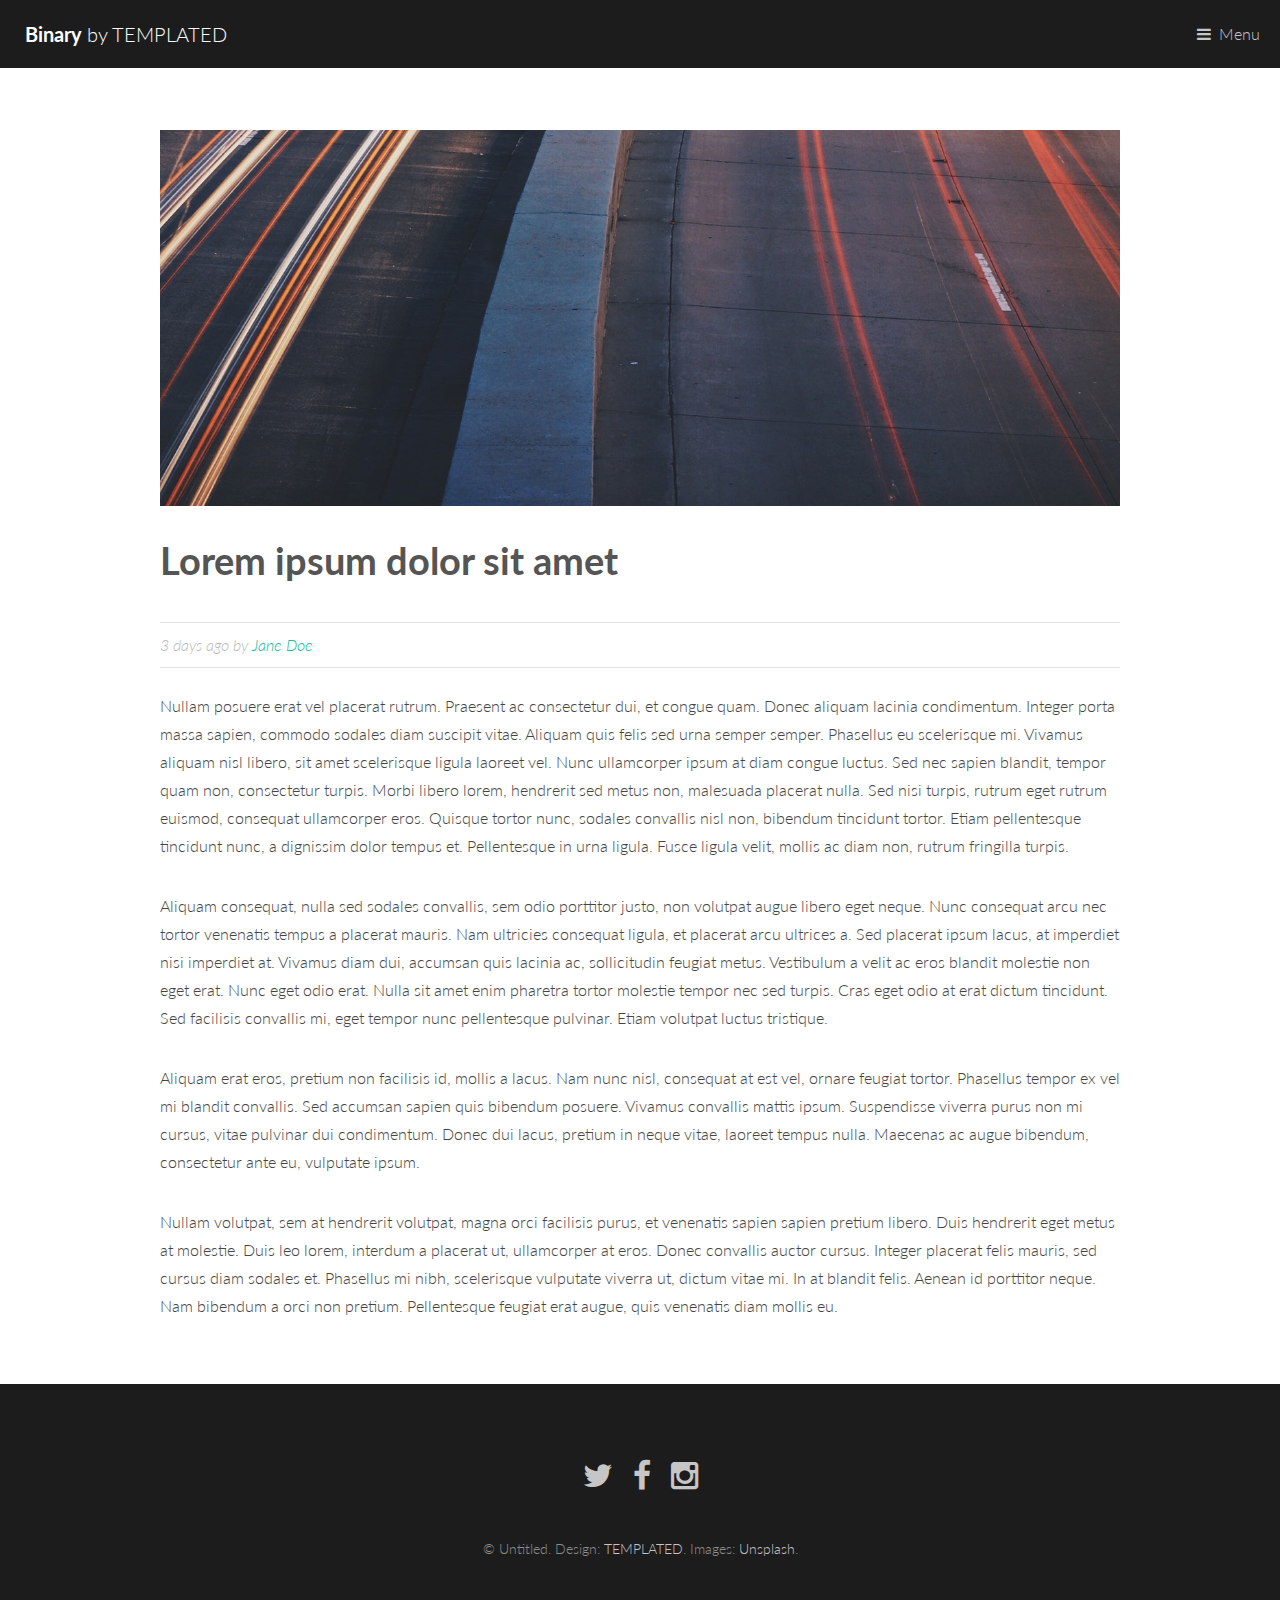
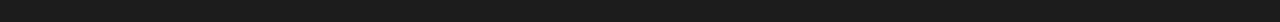
<file: HTML Code Files/generic.html>
<!DOCTYPE HTML>
<!--
	Binary by TEMPLATED
	templated.co @templatedco
	Released for free under the Creative Commons Attribution 3.0 license (templated.co/license)
-->
<html>
	<head>
		<title>Generic - Binary by TEMPLATED</title>
		<meta charset="utf-8" />
		<meta name="viewport" content="width=device-width, initial-scale=1" />
		<link rel="stylesheet" href="assets/css/main.css" />
	</head>
	<body>

		<!-- Header -->
			<header id="header">
				<a href="index.html" class="logo"><strong>Binary</strong> by TEMPLATED</a>
				<nav>
					<a href="#menu">Menu</a>
				</nav>
			</header>

		<!-- Nav -->
			<nav id="menu">
				<ul class="links">
					<li><a href="index.html">Home</a></li>
					<li><a href="generic.html">Generic</a></li>
					<li><a href="elements.html">Elements</a></li>
				</ul>
			</nav>

		<!-- Main -->
			<section id="main">
				<div class="inner">
					<div class="image fit">
						<img src="images/pic11.jpg" alt="" />
					</div>
					<header>
						<h1>Lorem ipsum dolor sit amet</h1>
						<p class="info">3 days ago by <a href="#">Jane Doe</a></p>
					</header>
					<p>Nullam posuere erat vel placerat rutrum. Praesent ac consectetur dui, et congue quam. Donec aliquam lacinia condimentum. Integer porta massa sapien, commodo sodales diam suscipit vitae. Aliquam quis felis sed urna semper semper. Phasellus eu scelerisque mi. Vivamus aliquam nisl libero, sit amet scelerisque ligula laoreet vel. Nunc ullamcorper ipsum at diam congue luctus. Sed nec sapien blandit, tempor quam non, consectetur turpis. Morbi libero lorem, hendrerit sed metus non, malesuada placerat nulla. Sed nisi turpis, rutrum eget rutrum euismod, consequat ullamcorper eros. Quisque tortor nunc, sodales convallis nisl non, bibendum tincidunt tortor. Etiam pellentesque tincidunt nunc, a dignissim dolor tempus et. Pellentesque in urna ligula. Fusce ligula velit, mollis ac diam non, rutrum fringilla turpis.</p>
					<p>Aliquam consequat, nulla sed sodales convallis, sem odio porttitor justo, non volutpat augue libero eget neque. Nunc consequat arcu nec tortor venenatis tempus a placerat mauris. Nam ultricies consequat ligula, et placerat arcu ultrices a. Sed placerat ipsum lacus, at imperdiet nisi imperdiet at. Vivamus diam dui, accumsan quis lacinia ac, sollicitudin feugiat metus. Vestibulum a velit ac eros blandit molestie non eget erat. Nunc eget odio erat. Nulla sit amet enim pharetra tortor molestie tempor nec sed turpis. Cras eget odio at erat dictum tincidunt. Sed facilisis convallis mi, eget tempor nunc pellentesque pulvinar. Etiam volutpat luctus tristique.</p>
					<p>Aliquam erat eros, pretium non facilisis id, mollis a lacus. Nam nunc nisl, consequat at est vel, ornare feugiat tortor. Phasellus tempor ex vel mi blandit convallis. Sed accumsan sapien quis bibendum posuere. Vivamus convallis mattis ipsum. Suspendisse viverra purus non mi cursus, vitae pulvinar dui condimentum. Donec dui lacus, pretium in neque vitae, laoreet tempus nulla. Maecenas ac augue bibendum, consectetur ante eu, vulputate ipsum.</p>
					<p>Nullam volutpat, sem at hendrerit volutpat, magna orci facilisis purus, et venenatis sapien sapien pretium libero. Duis hendrerit eget metus at molestie. Duis leo lorem, interdum a placerat ut, ullamcorper at eros. Donec convallis auctor cursus. Integer placerat felis mauris, sed cursus diam sodales et. Phasellus mi nibh, scelerisque vulputate viverra ut, dictum vitae mi. In at blandit felis. Aenean id porttitor neque. Nam bibendum a orci non pretium. Pellentesque feugiat erat augue, quis venenatis diam mollis eu.</p>
				</div>
			</section>

		<!-- Footer -->
			<footer id="footer">
				<ul class="icons">
					<li><a href="#" class="icon fa-twitter"><span class="label">Twitter</span></a></li>
					<li><a href="#" class="icon fa-facebook"><span class="label">Facebook</span></a></li>
					<li><a href="#" class="icon fa-instagram"><span class="label">Instagram</span></a></li>
				</ul>
				<div class="copyright">
					&copy; Untitled. Design: <a href="https://templated.co">TEMPLATED</a>. Images: <a href="https://unsplash.com">Unsplash</a>.
				</div>
			</footer>

		<!-- Scripts -->
			<script src="assets/js/jquery.min.js"></script>
			<script src="assets/js/jquery.scrolly.min.js"></script>
			<script src="assets/js/skel.min.js"></script>
			<script src="assets/js/util.js"></script>
			<script src="assets/js/main.js"></script>

	</body>
</html>
</file>
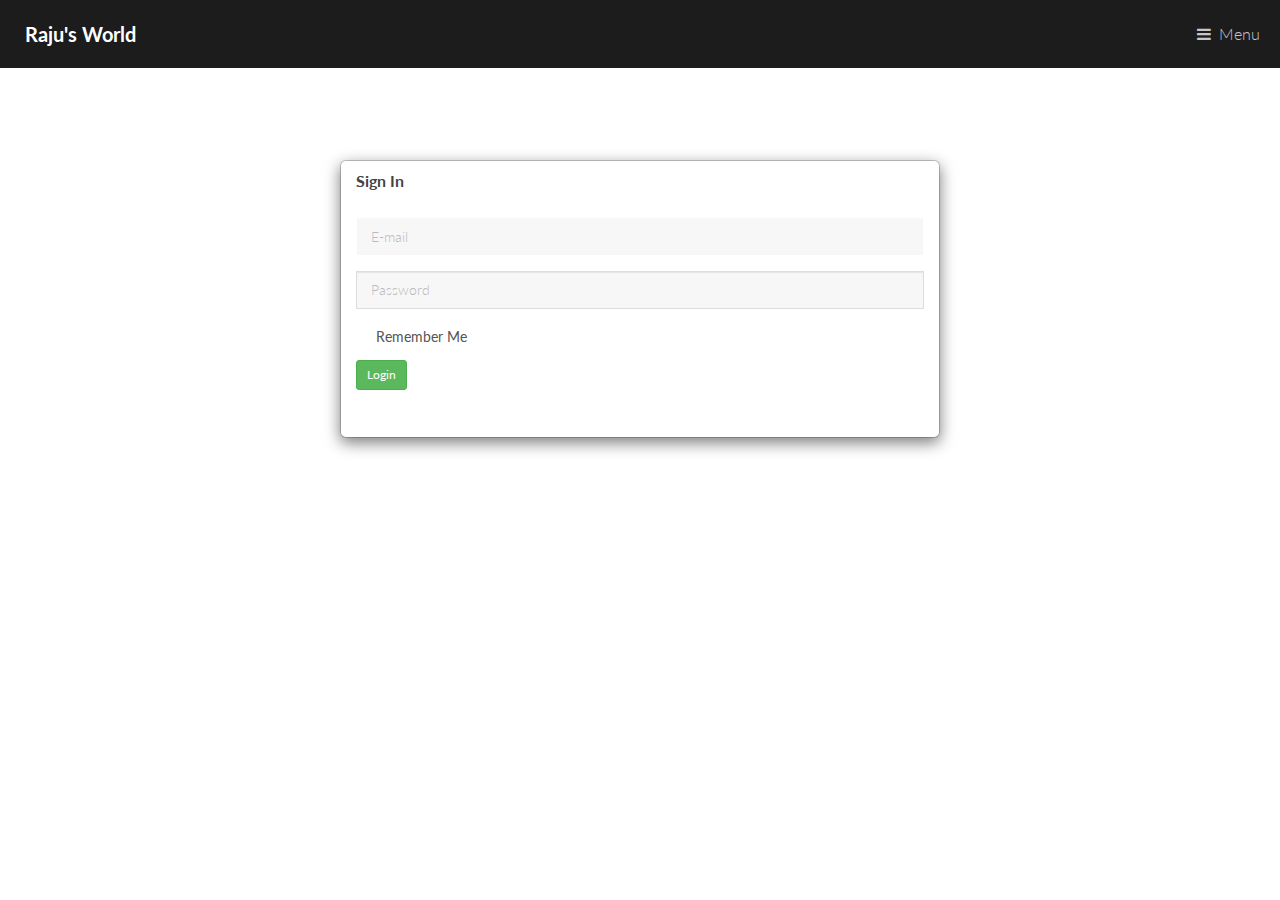
<file: HTML Code Files/login.html>
<!DOCTYPE HTML>
<html>
	<head>
		<title>Raju's World - User Home Page</title>
		<meta charset="utf-8">
		<meta http-equiv="X-UA-Compatible" content="IE=edge">
		<meta name="viewport" content="width=device-width, initial-scale=1">
		<!-- The above 3 meta tags *must* come first in the head; any other head content must come *after* these tags -->
		
		<!-- Bootstrap -->
		<link href="bootstrap/css/bootstrap.min.css" rel="stylesheet">
		<!-- jQuery (necessary for Bootstrap's JavaScript plugins) -->
		<script src="https://ajax.googleapis.com/ajax/libs/jquery/1.12.4/jquery.min.js"></script>
		<!-- Include all compiled plugins (below), or include individual files as needed -->
		<script src="bootstrap/js/bootstrap.min.js"></script>
		<link rel="stylesheet" href="assets/css/main.css" />
	</head>

	<body>
		<!-- Header -->
		<header id="header">
			<a href="index.html" class="logo"><strong>Raju's World</strong></a>
			<nav>
				<a href="#menu">Menu</a>
			</nav>
		</header>

		<!-- Nav -->
		<nav id="menu">
			<ul class="links">
				<li><a href="index.html">Home</a></li>
				<li><a href="generic.html">Generic</a></li>
			</ul>
		</nav>
		
		<section id="main">
			<div class="inner">
	
				<div class="col-md-12">
					<div class="modal-dialog" style="margin-bottom:0">
						<div class="modal-content">
							<div class="panel-heading">
								<h3 class="panel-title">Sign In</h3>
							</div>
							<div class="panel-body">
								<form role="form">
									<fieldset>
										<div class="form-group">
											<input class="form-control" placeholder="E-mail" name="email" type="email" autofocus="">
										</div>
										<div class="form-group">
											<input class="form-control" placeholder="Password" name="password" type="password" value="">
										</div>
										<div class="checkbox">
											<label>
												<input name="remember" type="checkbox" value="Remember Me">Remember Me
											</label>
										</div>
										<!-- Change this to a button or input when using this as a form -->
										<a href="javascript:;" class="btn btn-sm btn-success">Login</a>
									</fieldset>
								</form>
							</div>
						</div>
					</div>
				</div>
				
				
			</div>
		</section>
		

		<!-- Scripts -->
		<script src="assets/js/jquery.min.js"></script>
		<script src="assets/js/jquery.scrolly.min.js"></script>
		<script src="assets/js/skel.min.js"></script>
		<script src="assets/js/util.js"></script>
		<script src="assets/js/main.js"></script>

	</body>
</html>
</file>
<file: HTML Code Files/assets/css/main.css>
@charset "UTF-8";
@import url(font-awesome.min.css);
@import url("https://fonts.googleapis.com/css?family=Lato:300,700,300italic,700italic");

/*
	Binary by TEMPLATED
	templated.co @templatedco
	Released for free under the Creative Commons Attribution 3.0 license (templated.co/license)
*/

/* Reset */

	#extrapadding{
		padding-top: 2%;
	}

	html, body, div, span, applet, object, iframe, h1, h2, h3, h4, h5, h6, p, blockquote, pre, a, abbr, acronym, address, big, cite, code, del, dfn, em, img, ins, kbd, q, s, samp, small, strike, strong, sub, sup, tt, var, b, u, i, center, dl, dt, dd, ol, ul, li, fieldset, form, label, legend, table, caption, tbody, tfoot, thead, tr, th, td, article, aside, canvas, details, embed, figure, figcaption, footer, header, hgroup, menu, nav, output, ruby, section, summary, time, mark, audio, video {
		margin: 0;
		padding: 0;
		border: 0;
		font-size: 100%;
		font: inherit;
		vertical-align: baseline;
	}

	article, aside, details, figcaption, figure, footer, header, hgroup, menu, nav, section {
		display: block;
	}

	body {
		line-height: 1;
	}

	ol, ul {
		list-style: none;
	}

	blockquote, q {
		quotes: none;
	}

	blockquote:before, blockquote:after, q:before, q:after {
		content: '';
		content: none;
	}

	table {
		border-collapse: collapse;
		border-spacing: 0;
	}

	body {
		-webkit-text-size-adjust: none;
	}

/* Box Model */

	*, *:before, *:after {
		-moz-box-sizing: border-box;
		-webkit-box-sizing: border-box;
		box-sizing: border-box;
	}

/* Containers */

	.container {
		margin-left: auto;
		margin-right: auto;
	}

	.container.\31 25\25 {
		width: 100%;
		max-width: 100em;
		min-width: 80em;
	}

	.container.\37 5\25 {
		width: 60em;
	}

	.container.\35 0\25 {
		width: 40em;
	}

	.container.\32 5\25 {
		width: 20em;
	}

	.container {
		width: 80em;
	}

	@media screen and (max-width: 1680px) {

		.container.\31 25\25 {
			width: 100%;
			max-width: 100em;
			min-width: 80em;
		}

		.container.\37 5\25 {
			width: 60em;
		}

		.container.\35 0\25 {
			width: 40em;
		}

		.container.\32 5\25 {
			width: 20em;
		}

		.container {
			width: 80em;
		}

	}

	@media screen and (max-width: 1280px) {

		.container.\31 25\25 {
			width: 100%;
			max-width: 81.25em;
			min-width: 65em;
		}

		.container.\37 5\25 {
			width: 48.75em;
		}

		.container.\35 0\25 {
			width: 32.5em;
		}

		.container.\32 5\25 {
			width: 16.25em;
		}

		.container {
			width: 65em;
		}

	}

	@media screen and (max-width: 980px) {

		.container.\31 25\25 {
			width: 100%;
			max-width: 112.5%;
			min-width: 90%;
		}

		.container.\37 5\25 {
			width: 67.5%;
		}

		.container.\35 0\25 {
			width: 45%;
		}

		.container.\32 5\25 {
			width: 22.5%;
		}

		.container {
			width: 90%;
		}

	}

	@media screen and (max-width: 736px) {

		.container.\31 25\25 {
			width: 100%;
			max-width: 112.5%;
			min-width: 90%;
		}

		.container.\37 5\25 {
			width: 67.5%;
		}

		.container.\35 0\25 {
			width: 45%;
		}

		.container.\32 5\25 {
			width: 22.5%;
		}

		.container {
			width: 90% !important;
		}

	}

	@media screen and (max-width: 480px) {

		.container.\31 25\25 {
			width: 100%;
			max-width: 112.5%;
			min-width: 90%;
		}

		.container.\37 5\25 {
			width: 67.5%;
		}

		.container.\35 0\25 {
			width: 45%;
		}

		.container.\32 5\25 {
			width: 22.5%;
		}

		.container {
			width: 90% !important;
		}

	}

/* Grid */

	.row {
		border-bottom: solid 1px transparent;
		-moz-box-sizing: border-box;
		-webkit-box-sizing: border-box;
		box-sizing: border-box;
	}

	.row > * {
		float: left;
		-moz-box-sizing: border-box;
		-webkit-box-sizing: border-box;
		box-sizing: border-box;
	}

	.row:after, .row:before {
		content: '';
		display: block;
		clear: both;
		height: 0;
	}

	.row.uniform > * > :first-child {
		margin-top: 0;
	}

	.row.uniform > * > :last-child {
		margin-bottom: 0;
	}

	.row.\30 \25 > * {
		padding: 0 0 0 0em;
	}

	.row.\30 \25 {
		margin: 0 0 -1px 0em;
	}

	.row.uniform.\30 \25 > * {
		padding: 0em 0 0 0em;
	}

	.row.uniform.\30 \25 {
		margin: 0em 0 -1px 0em;
	}

	.row > * {
		padding: 0 0 0 2em;
	}

	.row {
		margin: 0 0 -1px -2em;
	}

	.row.uniform > * {
		padding: 2em 0 0 2em;
	}

	.row.uniform {
		margin: -2em 0 -1px -2em;
	}

	.row.\32 00\25 > * {
		padding: 0 0 0 4em;
	}

	.row.\32 00\25 {
		margin: 0 0 -1px -4em;
	}

	.row.uniform.\32 00\25 > * {
		padding: 4em 0 0 4em;
	}

	.row.uniform.\32 00\25 {
		margin: -4em 0 -1px -4em;
	}

	.row.\31 50\25 > * {
		padding: 0 0 0 3em;
	}

	.row.\31 50\25 {
		margin: 0 0 -1px -3em;
	}

	.row.uniform.\31 50\25 > * {
		padding: 3em 0 0 3em;
	}

	.row.uniform.\31 50\25 {
		margin: -3em 0 -1px -3em;
	}

	.row.\35 0\25 > * {
		padding: 0 0 0 1em;
	}

	.row.\35 0\25 {
		margin: 0 0 -1px -1em;
	}

	.row.uniform.\35 0\25 > * {
		padding: 1em 0 0 1em;
	}

	.row.uniform.\35 0\25 {
		margin: -1em 0 -1px -1em;
	}

	.row.\32 5\25 > * {
		padding: 0 0 0 0.5em;
	}

	.row.\32 5\25 {
		margin: 0 0 -1px -0.5em;
	}

	.row.uniform.\32 5\25 > * {
		padding: 0.5em 0 0 0.5em;
	}

	.row.uniform.\32 5\25 {
		margin: -0.5em 0 -1px -0.5em;
	}

	.\31 2u, .\31 2u\24 {
		width: 100%;
		clear: none;
		margin-left: 0;
	}

	.\31 1u, .\31 1u\24 {
		width: 91.6666666667%;
		clear: none;
		margin-left: 0;
	}

	.\31 0u, .\31 0u\24 {
		width: 83.3333333333%;
		clear: none;
		margin-left: 0;
	}

	.\39 u, .\39 u\24 {
		width: 75%;
		clear: none;
		margin-left: 0;
	}

	.\38 u, .\38 u\24 {
		width: 66.6666666667%;
		clear: none;
		margin-left: 0;
	}

	.\37 u, .\37 u\24 {
		width: 58.3333333333%;
		clear: none;
		margin-left: 0;
	}

	.\36 u, .\36 u\24 {
		width: 50%;
		clear: none;
		margin-left: 0;
	}

	.\35 u, .\35 u\24 {
		width: 41.6666666667%;
		clear: none;
		margin-left: 0;
	}

	.\34 u, .\34 u\24 {
		width: 33.3333333333%;
		clear: none;
		margin-left: 0;
	}

	.\33 u, .\33 u\24 {
		width: 25%;
		clear: none;
		margin-left: 0;
	}

	.\32 u, .\32 u\24 {
		width: 16.6666666667%;
		clear: none;
		margin-left: 0;
	}

	.\31 u, .\31 u\24 {
		width: 8.3333333333%;
		clear: none;
		margin-left: 0;
	}

	.\31 2u\24 + *,
	.\31 1u\24 + *,
	.\31 0u\24 + *,
	.\39 u\24 + *,
	.\38 u\24 + *,
	.\37 u\24 + *,
	.\36 u\24 + *,
	.\35 u\24 + *,
	.\34 u\24 + *,
	.\33 u\24 + *,
	.\32 u\24 + *,
	.\31 u\24 + * {
		clear: left;
	}

	.\-11u {
		margin-left: 91.66667%;
	}

	.\-10u {
		margin-left: 83.33333%;
	}

	.\-9u {
		margin-left: 75%;
	}

	.\-8u {
		margin-left: 66.66667%;
	}

	.\-7u {
		margin-left: 58.33333%;
	}

	.\-6u {
		margin-left: 50%;
	}

	.\-5u {
		margin-left: 41.66667%;
	}

	.\-4u {
		margin-left: 33.33333%;
	}

	.\-3u {
		margin-left: 25%;
	}

	.\-2u {
		margin-left: 16.66667%;
	}

	.\-1u {
		margin-left: 8.33333%;
	}

	@media screen and (max-width: 1680px) {

		.row > * {
			padding: 0 0 0 2em;
		}

		.row {
			margin: 0 0 -1px -2em;
		}

		.row.uniform > * {
			padding: 2em 0 0 2em;
		}

		.row.uniform {
			margin: -2em 0 -1px -2em;
		}

		.row.\32 00\25 > * {
			padding: 0 0 0 4em;
		}

		.row.\32 00\25 {
			margin: 0 0 -1px -4em;
		}

		.row.uniform.\32 00\25 > * {
			padding: 4em 0 0 4em;
		}

		.row.uniform.\32 00\25 {
			margin: -4em 0 -1px -4em;
		}

		.row.\31 50\25 > * {
			padding: 0 0 0 3em;
		}

		.row.\31 50\25 {
			margin: 0 0 -1px -3em;
		}

		.row.uniform.\31 50\25 > * {
			padding: 3em 0 0 3em;
		}

		.row.uniform.\31 50\25 {
			margin: -3em 0 -1px -3em;
		}

		.row.\35 0\25 > * {
			padding: 0 0 0 1em;
		}

		.row.\35 0\25 {
			margin: 0 0 -1px -1em;
		}

		.row.uniform.\35 0\25 > * {
			padding: 1em 0 0 1em;
		}

		.row.uniform.\35 0\25 {
			margin: -1em 0 -1px -1em;
		}

		.row.\32 5\25 > * {
			padding: 0 0 0 0.5em;
		}

		.row.\32 5\25 {
			margin: 0 0 -1px -0.5em;
		}

		.row.uniform.\32 5\25 > * {
			padding: 0.5em 0 0 0.5em;
		}

		.row.uniform.\32 5\25 {
			margin: -0.5em 0 -1px -0.5em;
		}

		.\31 2u\28xlarge\29, .\31 2u\24\28xlarge\29 {
			width: 100%;
			clear: none;
			margin-left: 0;
		}

		.\31 1u\28xlarge\29, .\31 1u\24\28xlarge\29 {
			width: 91.6666666667%;
			clear: none;
			margin-left: 0;
		}

		.\31 0u\28xlarge\29, .\31 0u\24\28xlarge\29 {
			width: 83.3333333333%;
			clear: none;
			margin-left: 0;
		}

		.\39 u\28xlarge\29, .\39 u\24\28xlarge\29 {
			width: 75%;
			clear: none;
			margin-left: 0;
		}

		.\38 u\28xlarge\29, .\38 u\24\28xlarge\29 {
			width: 66.6666666667%;
			clear: none;
			margin-left: 0;
		}

		.\37 u\28xlarge\29, .\37 u\24\28xlarge\29 {
			width: 58.3333333333%;
			clear: none;
			margin-left: 0;
		}

		.\36 u\28xlarge\29, .\36 u\24\28xlarge\29 {
			width: 50%;
			clear: none;
			margin-left: 0;
		}

		.\35 u\28xlarge\29, .\35 u\24\28xlarge\29 {
			width: 41.6666666667%;
			clear: none;
			margin-left: 0;
		}

		.\34 u\28xlarge\29, .\34 u\24\28xlarge\29 {
			width: 33.3333333333%;
			clear: none;
			margin-left: 0;
		}

		.\33 u\28xlarge\29, .\33 u\24\28xlarge\29 {
			width: 25%;
			clear: none;
			margin-left: 0;
		}

		.\32 u\28xlarge\29, .\32 u\24\28xlarge\29 {
			width: 16.6666666667%;
			clear: none;
			margin-left: 0;
		}

		.\31 u\28xlarge\29, .\31 u\24\28xlarge\29 {
			width: 8.3333333333%;
			clear: none;
			margin-left: 0;
		}

		.\31 2u\24\28xlarge\29 + *,
		.\31 1u\24\28xlarge\29 + *,
		.\31 0u\24\28xlarge\29 + *,
		.\39 u\24\28xlarge\29 + *,
		.\38 u\24\28xlarge\29 + *,
		.\37 u\24\28xlarge\29 + *,
		.\36 u\24\28xlarge\29 + *,
		.\35 u\24\28xlarge\29 + *,
		.\34 u\24\28xlarge\29 + *,
		.\33 u\24\28xlarge\29 + *,
		.\32 u\24\28xlarge\29 + *,
		.\31 u\24\28xlarge\29 + * {
			clear: left;
		}

		.\-11u\28xlarge\29 {
			margin-left: 91.66667%;
		}

		.\-10u\28xlarge\29 {
			margin-left: 83.33333%;
		}

		.\-9u\28xlarge\29 {
			margin-left: 75%;
		}

		.\-8u\28xlarge\29 {
			margin-left: 66.66667%;
		}

		.\-7u\28xlarge\29 {
			margin-left: 58.33333%;
		}

		.\-6u\28xlarge\29 {
			margin-left: 50%;
		}

		.\-5u\28xlarge\29 {
			margin-left: 41.66667%;
		}

		.\-4u\28xlarge\29 {
			margin-left: 33.33333%;
		}

		.\-3u\28xlarge\29 {
			margin-left: 25%;
		}

		.\-2u\28xlarge\29 {
			margin-left: 16.66667%;
		}

		.\-1u\28xlarge\29 {
			margin-left: 8.33333%;
		}

	}

	@media screen and (max-width: 1280px) {

		.row > * {
			padding: 0 0 0 1.5em;
		}

		.row {
			margin: 0 0 -1px -1.5em;
		}

		.row.uniform > * {
			padding: 1.5em 0 0 1.5em;
		}

		.row.uniform {
			margin: -1.5em 0 -1px -1.5em;
		}

		.row.\32 00\25 > * {
			padding: 0 0 0 3em;
		}

		.row.\32 00\25 {
			margin: 0 0 -1px -3em;
		}

		.row.uniform.\32 00\25 > * {
			padding: 3em 0 0 3em;
		}

		.row.uniform.\32 00\25 {
			margin: -3em 0 -1px -3em;
		}

		.row.\31 50\25 > * {
			padding: 0 0 0 2.25em;
		}

		.row.\31 50\25 {
			margin: 0 0 -1px -2.25em;
		}

		.row.uniform.\31 50\25 > * {
			padding: 2.25em 0 0 2.25em;
		}

		.row.uniform.\31 50\25 {
			margin: -2.25em 0 -1px -2.25em;
		}

		.row.\35 0\25 > * {
			padding: 0 0 0 0.75em;
		}

		.row.\35 0\25 {
			margin: 0 0 -1px -0.75em;
		}

		.row.uniform.\35 0\25 > * {
			padding: 0.75em 0 0 0.75em;
		}

		.row.uniform.\35 0\25 {
			margin: -0.75em 0 -1px -0.75em;
		}

		.row.\32 5\25 > * {
			padding: 0 0 0 0.375em;
		}

		.row.\32 5\25 {
			margin: 0 0 -1px -0.375em;
		}

		.row.uniform.\32 5\25 > * {
			padding: 0.375em 0 0 0.375em;
		}

		.row.uniform.\32 5\25 {
			margin: -0.375em 0 -1px -0.375em;
		}

		.\31 2u\28large\29, .\31 2u\24\28large\29 {
			width: 100%;
			clear: none;
			margin-left: 0;
		}

		.\31 1u\28large\29, .\31 1u\24\28large\29 {
			width: 91.6666666667%;
			clear: none;
			margin-left: 0;
		}

		.\31 0u\28large\29, .\31 0u\24\28large\29 {
			width: 83.3333333333%;
			clear: none;
			margin-left: 0;
		}

		.\39 u\28large\29, .\39 u\24\28large\29 {
			width: 75%;
			clear: none;
			margin-left: 0;
		}

		.\38 u\28large\29, .\38 u\24\28large\29 {
			width: 66.6666666667%;
			clear: none;
			margin-left: 0;
		}

		.\37 u\28large\29, .\37 u\24\28large\29 {
			width: 58.3333333333%;
			clear: none;
			margin-left: 0;
		}

		.\36 u\28large\29, .\36 u\24\28large\29 {
			width: 50%;
			clear: none;
			margin-left: 0;
		}

		.\35 u\28large\29, .\35 u\24\28large\29 {
			width: 41.6666666667%;
			clear: none;
			margin-left: 0;
		}

		.\34 u\28large\29, .\34 u\24\28large\29 {
			width: 33.3333333333%;
			clear: none;
			margin-left: 0;
		}

		.\33 u\28large\29, .\33 u\24\28large\29 {
			width: 25%;
			clear: none;
			margin-left: 0;
		}

		.\32 u\28large\29, .\32 u\24\28large\29 {
			width: 16.6666666667%;
			clear: none;
			margin-left: 0;
		}

		.\31 u\28large\29, .\31 u\24\28large\29 {
			width: 8.3333333333%;
			clear: none;
			margin-left: 0;
		}

		.\31 2u\24\28large\29 + *,
		.\31 1u\24\28large\29 + *,
		.\31 0u\24\28large\29 + *,
		.\39 u\24\28large\29 + *,
		.\38 u\24\28large\29 + *,
		.\37 u\24\28large\29 + *,
		.\36 u\24\28large\29 + *,
		.\35 u\24\28large\29 + *,
		.\34 u\24\28large\29 + *,
		.\33 u\24\28large\29 + *,
		.\32 u\24\28large\29 + *,
		.\31 u\24\28large\29 + * {
			clear: left;
		}

		.\-11u\28large\29 {
			margin-left: 91.66667%;
		}

		.\-10u\28large\29 {
			margin-left: 83.33333%;
		}

		.\-9u\28large\29 {
			margin-left: 75%;
		}

		.\-8u\28large\29 {
			margin-left: 66.66667%;
		}

		.\-7u\28large\29 {
			margin-left: 58.33333%;
		}

		.\-6u\28large\29 {
			margin-left: 50%;
		}

		.\-5u\28large\29 {
			margin-left: 41.66667%;
		}

		.\-4u\28large\29 {
			margin-left: 33.33333%;
		}

		.\-3u\28large\29 {
			margin-left: 25%;
		}

		.\-2u\28large\29 {
			margin-left: 16.66667%;
		}

		.\-1u\28large\29 {
			margin-left: 8.33333%;
		}

	}

	@media screen and (max-width: 980px) {

		.row > * {
			padding: 0 0 0 1.5em;
		}

		.row {
			margin: 0 0 -1px -1.5em;
		}

		.row.uniform > * {
			padding: 1.5em 0 0 1.5em;
		}

		.row.uniform {
			margin: -1.5em 0 -1px -1.5em;
		}

		.row.\32 00\25 > * {
			padding: 0 0 0 3em;
		}

		.row.\32 00\25 {
			margin: 0 0 -1px -3em;
		}

		.row.uniform.\32 00\25 > * {
			padding: 3em 0 0 3em;
		}

		.row.uniform.\32 00\25 {
			margin: -3em 0 -1px -3em;
		}

		.row.\31 50\25 > * {
			padding: 0 0 0 2.25em;
		}

		.row.\31 50\25 {
			margin: 0 0 -1px -2.25em;
		}

		.row.uniform.\31 50\25 > * {
			padding: 2.25em 0 0 2.25em;
		}

		.row.uniform.\31 50\25 {
			margin: -2.25em 0 -1px -2.25em;
		}

		.row.\35 0\25 > * {
			padding: 0 0 0 0.75em;
		}

		.row.\35 0\25 {
			margin: 0 0 -1px -0.75em;
		}

		.row.uniform.\35 0\25 > * {
			padding: 0.75em 0 0 0.75em;
		}

		.row.uniform.\35 0\25 {
			margin: -0.75em 0 -1px -0.75em;
		}

		.row.\32 5\25 > * {
			padding: 0 0 0 0.375em;
		}

		.row.\32 5\25 {
			margin: 0 0 -1px -0.375em;
		}

		.row.uniform.\32 5\25 > * {
			padding: 0.375em 0 0 0.375em;
		}

		.row.uniform.\32 5\25 {
			margin: -0.375em 0 -1px -0.375em;
		}

		.\31 2u\28medium\29, .\31 2u\24\28medium\29 {
			width: 100%;
			clear: none;
			margin-left: 0;
		}

		.\31 1u\28medium\29, .\31 1u\24\28medium\29 {
			width: 91.6666666667%;
			clear: none;
			margin-left: 0;
		}

		.\31 0u\28medium\29, .\31 0u\24\28medium\29 {
			width: 83.3333333333%;
			clear: none;
			margin-left: 0;
		}

		.\39 u\28medium\29, .\39 u\24\28medium\29 {
			width: 75%;
			clear: none;
			margin-left: 0;
		}

		.\38 u\28medium\29, .\38 u\24\28medium\29 {
			width: 66.6666666667%;
			clear: none;
			margin-left: 0;
		}

		.\37 u\28medium\29, .\37 u\24\28medium\29 {
			width: 58.3333333333%;
			clear: none;
			margin-left: 0;
		}

		.\36 u\28medium\29, .\36 u\24\28medium\29 {
			width: 50%;
			clear: none;
			margin-left: 0;
		}

		.\35 u\28medium\29, .\35 u\24\28medium\29 {
			width: 41.6666666667%;
			clear: none;
			margin-left: 0;
		}

		.\34 u\28medium\29, .\34 u\24\28medium\29 {
			width: 33.3333333333%;
			clear: none;
			margin-left: 0;
		}

		.\33 u\28medium\29, .\33 u\24\28medium\29 {
			width: 25%;
			clear: none;
			margin-left: 0;
		}

		.\32 u\28medium\29, .\32 u\24\28medium\29 {
			width: 16.6666666667%;
			clear: none;
			margin-left: 0;
		}

		.\31 u\28medium\29, .\31 u\24\28medium\29 {
			width: 8.3333333333%;
			clear: none;
			margin-left: 0;
		}

		.\31 2u\24\28medium\29 + *,
		.\31 1u\24\28medium\29 + *,
		.\31 0u\24\28medium\29 + *,
		.\39 u\24\28medium\29 + *,
		.\38 u\24\28medium\29 + *,
		.\37 u\24\28medium\29 + *,
		.\36 u\24\28medium\29 + *,
		.\35 u\24\28medium\29 + *,
		.\34 u\24\28medium\29 + *,
		.\33 u\24\28medium\29 + *,
		.\32 u\24\28medium\29 + *,
		.\31 u\24\28medium\29 + * {
			clear: left;
		}

		.\-11u\28medium\29 {
			margin-left: 91.66667%;
		}

		.\-10u\28medium\29 {
			margin-left: 83.33333%;
		}

		.\-9u\28medium\29 {
			margin-left: 75%;
		}

		.\-8u\28medium\29 {
			margin-left: 66.66667%;
		}

		.\-7u\28medium\29 {
			margin-left: 58.33333%;
		}

		.\-6u\28medium\29 {
			margin-left: 50%;
		}

		.\-5u\28medium\29 {
			margin-left: 41.66667%;
		}

		.\-4u\28medium\29 {
			margin-left: 33.33333%;
		}

		.\-3u\28medium\29 {
			margin-left: 25%;
		}

		.\-2u\28medium\29 {
			margin-left: 16.66667%;
		}

		.\-1u\28medium\29 {
			margin-left: 8.33333%;
		}

	}

	@media screen and (max-width: 736px) {

		.row > * {
			padding: 0 0 0 1.25em;
		}

		.row {
			margin: 0 0 -1px -1.25em;
		}

		.row.uniform > * {
			padding: 1.25em 0 0 1.25em;
		}

		.row.uniform {
			margin: -1.25em 0 -1px -1.25em;
		}

		.row.\32 00\25 > * {
			padding: 0 0 0 2.5em;
		}

		.row.\32 00\25 {
			margin: 0 0 -1px -2.5em;
		}

		.row.uniform.\32 00\25 > * {
			padding: 2.5em 0 0 2.5em;
		}

		.row.uniform.\32 00\25 {
			margin: -2.5em 0 -1px -2.5em;
		}

		.row.\31 50\25 > * {
			padding: 0 0 0 1.875em;
		}

		.row.\31 50\25 {
			margin: 0 0 -1px -1.875em;
		}

		.row.uniform.\31 50\25 > * {
			padding: 1.875em 0 0 1.875em;
		}

		.row.uniform.\31 50\25 {
			margin: -1.875em 0 -1px -1.875em;
		}

		.row.\35 0\25 > * {
			padding: 0 0 0 0.625em;
		}

		.row.\35 0\25 {
			margin: 0 0 -1px -0.625em;
		}

		.row.uniform.\35 0\25 > * {
			padding: 0.625em 0 0 0.625em;
		}

		.row.uniform.\35 0\25 {
			margin: -0.625em 0 -1px -0.625em;
		}

		.row.\32 5\25 > * {
			padding: 0 0 0 0.3125em;
		}

		.row.\32 5\25 {
			margin: 0 0 -1px -0.3125em;
		}

		.row.uniform.\32 5\25 > * {
			padding: 0.3125em 0 0 0.3125em;
		}

		.row.uniform.\32 5\25 {
			margin: -0.3125em 0 -1px -0.3125em;
		}

		.\31 2u\28small\29, .\31 2u\24\28small\29 {
			width: 100%;
			clear: none;
			margin-left: 0;
		}

		.\31 1u\28small\29, .\31 1u\24\28small\29 {
			width: 91.6666666667%;
			clear: none;
			margin-left: 0;
		}

		.\31 0u\28small\29, .\31 0u\24\28small\29 {
			width: 83.3333333333%;
			clear: none;
			margin-left: 0;
		}

		.\39 u\28small\29, .\39 u\24\28small\29 {
			width: 75%;
			clear: none;
			margin-left: 0;
		}

		.\38 u\28small\29, .\38 u\24\28small\29 {
			width: 66.6666666667%;
			clear: none;
			margin-left: 0;
		}

		.\37 u\28small\29, .\37 u\24\28small\29 {
			width: 58.3333333333%;
			clear: none;
			margin-left: 0;
		}

		.\36 u\28small\29, .\36 u\24\28small\29 {
			width: 50%;
			clear: none;
			margin-left: 0;
		}

		.\35 u\28small\29, .\35 u\24\28small\29 {
			width: 41.6666666667%;
			clear: none;
			margin-left: 0;
		}

		.\34 u\28small\29, .\34 u\24\28small\29 {
			width: 33.3333333333%;
			clear: none;
			margin-left: 0;
		}

		.\33 u\28small\29, .\33 u\24\28small\29 {
			width: 25%;
			clear: none;
			margin-left: 0;
		}

		.\32 u\28small\29, .\32 u\24\28small\29 {
			width: 16.6666666667%;
			clear: none;
			margin-left: 0;
		}

		.\31 u\28small\29, .\31 u\24\28small\29 {
			width: 8.3333333333%;
			clear: none;
			margin-left: 0;
		}

		.\31 2u\24\28small\29 + *,
		.\31 1u\24\28small\29 + *,
		.\31 0u\24\28small\29 + *,
		.\39 u\24\28small\29 + *,
		.\38 u\24\28small\29 + *,
		.\37 u\24\28small\29 + *,
		.\36 u\24\28small\29 + *,
		.\35 u\24\28small\29 + *,
		.\34 u\24\28small\29 + *,
		.\33 u\24\28small\29 + *,
		.\32 u\24\28small\29 + *,
		.\31 u\24\28small\29 + * {
			clear: left;
		}

		.\-11u\28small\29 {
			margin-left: 91.66667%;
		}

		.\-10u\28small\29 {
			margin-left: 83.33333%;
		}

		.\-9u\28small\29 {
			margin-left: 75%;
		}

		.\-8u\28small\29 {
			margin-left: 66.66667%;
		}

		.\-7u\28small\29 {
			margin-left: 58.33333%;
		}

		.\-6u\28small\29 {
			margin-left: 50%;
		}

		.\-5u\28small\29 {
			margin-left: 41.66667%;
		}

		.\-4u\28small\29 {
			margin-left: 33.33333%;
		}

		.\-3u\28small\29 {
			margin-left: 25%;
		}

		.\-2u\28small\29 {
			margin-left: 16.66667%;
		}

		.\-1u\28small\29 {
			margin-left: 8.33333%;
		}

	}

	@media screen and (max-width: 480px) {

		.row > * {
			padding: 0 0 0 1.25em;
		}

		.row {
			margin: 0 0 -1px -1.25em;
		}

		.row.uniform > * {
			padding: 1.25em 0 0 1.25em;
		}

		.row.uniform {
			margin: -1.25em 0 -1px -1.25em;
		}

		.row.\32 00\25 > * {
			padding: 0 0 0 2.5em;
		}

		.row.\32 00\25 {
			margin: 0 0 -1px -2.5em;
		}

		.row.uniform.\32 00\25 > * {
			padding: 2.5em 0 0 2.5em;
		}

		.row.uniform.\32 00\25 {
			margin: -2.5em 0 -1px -2.5em;
		}

		.row.\31 50\25 > * {
			padding: 0 0 0 1.875em;
		}

		.row.\31 50\25 {
			margin: 0 0 -1px -1.875em;
		}

		.row.uniform.\31 50\25 > * {
			padding: 1.875em 0 0 1.875em;
		}

		.row.uniform.\31 50\25 {
			margin: -1.875em 0 -1px -1.875em;
		}

		.row.\35 0\25 > * {
			padding: 0 0 0 0.625em;
		}

		.row.\35 0\25 {
			margin: 0 0 -1px -0.625em;
		}

		.row.uniform.\35 0\25 > * {
			padding: 0.625em 0 0 0.625em;
		}

		.row.uniform.\35 0\25 {
			margin: -0.625em 0 -1px -0.625em;
		}

		.row.\32 5\25 > * {
			padding: 0 0 0 0.3125em;
		}

		.row.\32 5\25 {
			margin: 0 0 -1px -0.3125em;
		}

		.row.uniform.\32 5\25 > * {
			padding: 0.3125em 0 0 0.3125em;
		}

		.row.uniform.\32 5\25 {
			margin: -0.3125em 0 -1px -0.3125em;
		}

		.\31 2u\28xsmall\29, .\31 2u\24\28xsmall\29 {
			width: 100%;
			clear: none;
			margin-left: 0;
		}

		.\31 1u\28xsmall\29, .\31 1u\24\28xsmall\29 {
			width: 91.6666666667%;
			clear: none;
			margin-left: 0;
		}

		.\31 0u\28xsmall\29, .\31 0u\24\28xsmall\29 {
			width: 83.3333333333%;
			clear: none;
			margin-left: 0;
		}

		.\39 u\28xsmall\29, .\39 u\24\28xsmall\29 {
			width: 75%;
			clear: none;
			margin-left: 0;
		}

		.\38 u\28xsmall\29, .\38 u\24\28xsmall\29 {
			width: 66.6666666667%;
			clear: none;
			margin-left: 0;
		}

		.\37 u\28xsmall\29, .\37 u\24\28xsmall\29 {
			width: 58.3333333333%;
			clear: none;
			margin-left: 0;
		}

		.\36 u\28xsmall\29, .\36 u\24\28xsmall\29 {
			width: 50%;
			clear: none;
			margin-left: 0;
		}

		.\35 u\28xsmall\29, .\35 u\24\28xsmall\29 {
			width: 41.6666666667%;
			clear: none;
			margin-left: 0;
		}

		.\34 u\28xsmall\29, .\34 u\24\28xsmall\29 {
			width: 33.3333333333%;
			clear: none;
			margin-left: 0;
		}

		.\33 u\28xsmall\29, .\33 u\24\28xsmall\29 {
			width: 25%;
			clear: none;
			margin-left: 0;
		}

		.\32 u\28xsmall\29, .\32 u\24\28xsmall\29 {
			width: 16.6666666667%;
			clear: none;
			margin-left: 0;
		}

		.\31 u\28xsmall\29, .\31 u\24\28xsmall\29 {
			width: 8.3333333333%;
			clear: none;
			margin-left: 0;
		}

		.\31 2u\24\28xsmall\29 + *,
		.\31 1u\24\28xsmall\29 + *,
		.\31 0u\24\28xsmall\29 + *,
		.\39 u\24\28xsmall\29 + *,
		.\38 u\24\28xsmall\29 + *,
		.\37 u\24\28xsmall\29 + *,
		.\36 u\24\28xsmall\29 + *,
		.\35 u\24\28xsmall\29 + *,
		.\34 u\24\28xsmall\29 + *,
		.\33 u\24\28xsmall\29 + *,
		.\32 u\24\28xsmall\29 + *,
		.\31 u\24\28xsmall\29 + * {
			clear: left;
		}

		.\-11u\28xsmall\29 {
			margin-left: 91.66667%;
		}

		.\-10u\28xsmall\29 {
			margin-left: 83.33333%;
		}

		.\-9u\28xsmall\29 {
			margin-left: 75%;
		}

		.\-8u\28xsmall\29 {
			margin-left: 66.66667%;
		}

		.\-7u\28xsmall\29 {
			margin-left: 58.33333%;
		}

		.\-6u\28xsmall\29 {
			margin-left: 50%;
		}

		.\-5u\28xsmall\29 {
			margin-left: 41.66667%;
		}

		.\-4u\28xsmall\29 {
			margin-left: 33.33333%;
		}

		.\-3u\28xsmall\29 {
			margin-left: 25%;
		}

		.\-2u\28xsmall\29 {
			margin-left: 16.66667%;
		}

		.\-1u\28xsmall\29 {
			margin-left: 8.33333%;
		}

	}

/* Basic */

	@-ms-viewport {
		width: device-width;
	}

	body {
		-ms-overflow-style: scrollbar;
	}

	@media screen and (max-width: 480px) {

		html, body {
			min-width: 320px;
		}

	}

	body {
		background: #fff;
	}

		body.is-loading *, body.is-loading *:before, body.is-loading *:after {
			-moz-animation: none !important;
			-webkit-animation: none !important;
			-ms-animation: none !important;
			animation: none !important;
			-moz-transition: none !important;
			-webkit-transition: none !important;
			-ms-transition: none !important;
			transition: none !important;
		}

/* Type */

	body {
		background-color: #fff;
		color: #444;
	}

	body, input, select, textarea {
		font-family: "Lato", Arial, Helvetica, sans-serif;
		font-size: 16pt;
		font-weight: 300;
		line-height: 1.75;
	}

		@media screen and (max-width: 1680px) {

			body, input, select, textarea {
				font-size: 13pt;
			}

		}

		@media screen and (max-width: 1280px) {

			body, input, select, textarea {
				font-size: 12pt;
			}

		}

	a {
		text-decoration: none;
	}

		a:hover {
			text-decoration: underline;
		}

	strong, b {
		font-weight: 700;
	}

	em, i {
		font-style: italic;
	}

	p {
		margin: 0 0 2em 0;
	}

	h1, h2, h3, h4, h5, h6 {
		font-weight: 700;
		line-height: 1.25;
		margin: 0 0 1em 0;
	}

		h1 a, h2 a, h3 a, h4 a, h5 a, h6 a {
			color: inherit;
		}

	h1 {
		font-size: 2.35em;
	}

	h2 {
		font-size: 1.75em;
	}

	h3 {
		font-size: 1.35em;
	}

	h4 {
		font-size: 1.1em;
	}

	h5 {
		font-size: 0.9em;
	}

	h6 {
		font-size: 0.7em;
	}

	sub {
		font-size: 0.8em;
		position: relative;
		top: 0.5em;
	}

	sup {
		font-size: 0.8em;
		position: relative;
		top: -0.5em;
	}

	blockquote {
		border-left: solid 4px;
		font-style: italic;
		margin: 0 0 2em 0;
		padding: 0.5em 0 0.5em 2em;
	}

	code {
		border-radius: 0;
		border: solid 1px;
		font-family: "Courier New", monospace;
		font-size: 0.9em;
		margin: 0 0.25em;
		padding: 0.25em 0.65em;
	}

	pre {
		-webkit-overflow-scrolling: touch;
		font-family: "Courier New", monospace;
		font-size: 0.9em;
		margin: 0 0 2em 0;
	}

		pre code {
			display: block;
			line-height: 1.75;
			padding: 1em 1.5em;
			overflow-x: auto;
		}

	hr {
		border: 0;
		border-bottom: solid 1px;
		margin: 2em 0;
	}

		hr.major {
			margin: 3em 0;
		}

	.align-left {
		text-align: left;
	}

	.align-center {
		text-align: center;
	}

	.align-right {
		text-align: right;
	}

	input, select, textarea {
		color: #555;
	}

	a {
		color: #1abc9c;
	}

	strong, b {
		color: #555;
	}

	h1, h2, h3, h4, h5, h6 {
		color: #555;
	}

	blockquote {
		border-left-color: rgba(144, 144, 144, 0.25);
	}

	code {
		background: rgba(144, 144, 144, 0.075);
		border-color: rgba(144, 144, 144, 0.25);
	}

	hr {
		border-bottom-color: rgba(144, 144, 144, 0.25);
	}

/* Box */

	.box {
		border-radius: 0;
		border: solid 1px;
		margin-bottom: 2em;
		padding: 1.5em;
	}

		.box > :last-child,
		.box > :last-child > :last-child,
		.box > :last-child > :last-child > :last-child {
			margin-bottom: 0;
		}

		.box.alt {
			border: 0;
			border-radius: 0;
			padding: 0;
		}

	.box {
		border-color: rgba(144, 144, 144, 0.25);
	}

/* Button */

	input[type="submit"],
	input[type="reset"],
	input[type="button"],
	button,
	.button {
		-moz-appearance: none;
		-webkit-appearance: none;
		-ms-appearance: none;
		appearance: none;
		-moz-transition: background-color 0.2s ease-in-out, color 0.2s ease-in-out;
		-webkit-transition: background-color 0.2s ease-in-out, color 0.2s ease-in-out;
		-ms-transition: background-color 0.2s ease-in-out, color 0.2s ease-in-out;
		transition: background-color 0.2s ease-in-out, color 0.2s ease-in-out;
		border-radius: 0;
		border: 0;
		cursor: pointer;
		display: inline-block;
		font-weight: 700;
		height: 3em;
		line-height: 3em;
		padding: 0 2.5em;
		text-align: center;
		text-decoration: none;
		white-space: nowrap;
	}

		input[type="submit"]:hover,
		input[type="reset"]:hover,
		input[type="button"]:hover,
		button:hover,
		.button:hover {
			text-decoration: none;
		}

		input[type="submit"].icon,
		input[type="reset"].icon,
		input[type="button"].icon,
		button.icon,
		.button.icon {
			padding-left: 1.35em;
		}

			input[type="submit"].icon:before,
			input[type="reset"].icon:before,
			input[type="button"].icon:before,
			button.icon:before,
			.button.icon:before {
				margin-right: 0.5em;
			}

		input[type="submit"].fit,
		input[type="reset"].fit,
		input[type="button"].fit,
		button.fit,
		.button.fit {
			display: block;
			margin: 0 0 1em 0;
			width: 100%;
		}

		input[type="submit"].small,
		input[type="reset"].small,
		input[type="button"].small,
		button.small,
		.button.small {
			font-size: 0.8em;
		}

		input[type="submit"].big,
		input[type="reset"].big,
		input[type="button"].big,
		button.big,
		.button.big {
			font-size: 1.25em;
		}

		input[type="submit"].disabled, input[type="submit"]:disabled,
		input[type="reset"].disabled,
		input[type="reset"]:disabled,
		input[type="button"].disabled,
		input[type="button"]:disabled,
		button.disabled,
		button:disabled,
		.button.disabled,
		.button:disabled {
			-moz-pointer-events: none;
			-webkit-pointer-events: none;
			-ms-pointer-events: none;
			pointer-events: none;
			opacity: 0.25;
		}

		@media screen and (max-width: 480px) {

			input[type="submit"],
			input[type="reset"],
			input[type="button"],
			button,
			.button {
				padding: 0;
			}

		}

	input[type="submit"],
	input[type="reset"],
	input[type="button"],
	button,
	.button {
		background-color: #1abc9c;
		color: #fff !important;
	}

		input[type="submit"]:hover,
		input[type="reset"]:hover,
		input[type="button"]:hover,
		button:hover,
		.button:hover {
			background-color: #1dd2af;
		}

		input[type="submit"]:active,
		input[type="reset"]:active,
		input[type="button"]:active,
		button:active,
		.button:active {
			background-color: #17a689;
		}

		input[type="submit"].alt,
		input[type="reset"].alt,
		input[type="button"].alt,
		button.alt,
		.button.alt {
			background-color: transparent;
			box-shadow: inset 0 0 0 2px rgba(144, 144, 144, 0.25);
			color: #555 !important;
		}

			input[type="submit"].alt:hover,
			input[type="reset"].alt:hover,
			input[type="button"].alt:hover,
			button.alt:hover,
			.button.alt:hover {
				background-color: rgba(144, 144, 144, 0.075);
			}

			input[type="submit"].alt:active,
			input[type="reset"].alt:active,
			input[type="button"].alt:active,
			button.alt:active,
			.button.alt:active {
				background-color: rgba(144, 144, 144, 0.2);
			}

			input[type="submit"].alt.icon:before,
			input[type="reset"].alt.icon:before,
			input[type="button"].alt.icon:before,
			button.alt.icon:before,
			.button.alt.icon:before {
				color: #bbb;
			}

		input[type="submit"].special,
		input[type="reset"].special,
		input[type="button"].special,
		button.special,
		.button.special {
			background-color: #3498db;
			color: #fff !important;
		}

			input[type="submit"].special:hover,
			input[type="reset"].special:hover,
			input[type="button"].special:hover,
			button.special:hover,
			.button.special:hover {
				background-color: #4aa3df;
			}

			input[type="submit"].special:active,
			input[type="reset"].special:active,
			input[type="button"].special:active,
			button.special:active,
			.button.special:active {
				background-color: #258cd1;
			}

/* Form */

	form {
		margin: 0 0 2em 0;
	}

	label {
		display: block;
		font-size: 0.9em;
		font-weight: 700;
		margin: 0 0 1em 0;
	}

	input[type="text"],
	input[type="password"],
	input[type="email"],
	select,
	textarea {
		-moz-appearance: none;
		-webkit-appearance: none;
		-ms-appearance: none;
		appearance: none;
		border-radius: 0;
		border: none;
		border: solid 1px;
		color: inherit;
		display: block;
		outline: 0;
		padding: 0 1em;
		text-decoration: none;
		width: 100%;
	}

		input[type="text"]:invalid,
		input[type="password"]:invalid,
		input[type="email"]:invalid,
		select:invalid,
		textarea:invalid {
			box-shadow: none;
		}

	.select-wrapper {
		text-decoration: none;
		display: block;
		position: relative;
	}

		.select-wrapper:before {
			-moz-osx-font-smoothing: grayscale;
			-webkit-font-smoothing: antialiased;
			font-family: FontAwesome;
			font-style: normal;
			font-weight: normal;
			text-transform: none !important;
		}

		.select-wrapper:before {
			content: '\f078';
			display: block;
			height: 2.75em;
			line-height: 2.75em;
			pointer-events: none;
			position: absolute;
			right: 0;
			text-align: center;
			top: 0;
			width: 2.75em;
		}

		.select-wrapper select::-ms-expand {
			display: none;
		}

	input[type="text"],
	input[type="password"],
	input[type="email"],
	select {
		height: 2.75em;
	}

	textarea {
		padding: 0.75em 1em;
	}

	input[type="checkbox"],
	input[type="radio"] {
		-moz-appearance: none;
		-webkit-appearance: none;
		-ms-appearance: none;
		appearance: none;
		display: block;
		float: left;
		margin-right: -2em;
		opacity: 0;
		width: 1em;
		z-index: -1;
	}

		input[type="checkbox"] + label,
		input[type="radio"] + label {
			text-decoration: none;
			cursor: pointer;
			display: inline-block;
			font-size: 1em;
			font-weight: 300;
			padding-left: 2.4em;
			padding-right: 0.75em;
			position: relative;
		}

			input[type="checkbox"] + label:before,
			input[type="radio"] + label:before {
				-moz-osx-font-smoothing: grayscale;
				-webkit-font-smoothing: antialiased;
				font-family: FontAwesome;
				font-style: normal;
				font-weight: normal;
				text-transform: none !important;
			}

			input[type="checkbox"] + label:before,
			input[type="radio"] + label:before {
				border-radius: 0;
				border: solid 1px;
				content: '';
				display: inline-block;
				height: 1.65em;
				left: 0;
				line-height: 1.58125em;
				position: absolute;
				text-align: center;
				top: 0;
				width: 1.65em;
			}

		input[type="checkbox"]:checked + label:before,
		input[type="radio"]:checked + label:before {
			content: '\f00c';
		}

	input[type="checkbox"] + label:before {
		border-radius: 0;
	}

	input[type="radio"] + label:before {
		border-radius: 100%;
	}

	::-webkit-input-placeholder {
		opacity: 1.0;
	}

	:-moz-placeholder {
		opacity: 1.0;
	}

	::-moz-placeholder {
		opacity: 1.0;
	}

	:-ms-input-placeholder {
		opacity: 1.0;
	}

	.formerize-placeholder {
		opacity: 1.0;
	}

	label {
		color: #555;
	}

	input[type="text"],
	input[type="password"],
	input[type="email"],
	select,
	textarea {
		background: rgba(144, 144, 144, 0.075);
		border-color: rgba(144, 144, 144, 0.25);
	}

		input[type="text"]:focus,
		input[type="password"]:focus,
		input[type="email"]:focus,
		select:focus,
		textarea:focus {
			border-color: #fff;
			box-shadow: 0 0 0 1px #fff;
		}

	.select-wrapper:before {
		color: rgba(144, 144, 144, 0.25);
	}

	input[type="checkbox"] + label,
	input[type="radio"] + label {
		color: #444;
	}

		input[type="checkbox"] + label:before,
		input[type="radio"] + label:before {
			background: rgba(144, 144, 144, 0.075);
			border-color: rgba(144, 144, 144, 0.25);
		}

	input[type="checkbox"]:checked + label:before,
	input[type="radio"]:checked + label:before {
		background-color: #fff;
		border-color: #fff;
		color: #1abc9c;
	}

	input[type="checkbox"]:focus + label:before,
	input[type="radio"]:focus + label:before {
		border-color: #fff;
		box-shadow: 0 0 0 1px #fff;
	}

	::-webkit-input-placeholder {
		color: #bbb !important;
	}

	:-moz-placeholder {
		color: #bbb !important;
	}

	::-moz-placeholder {
		color: #bbb !important;
	}

	:-ms-input-placeholder {
		color: #bbb !important;
	}

	.formerize-placeholder {
		color: #bbb !important;
	}

/* Icon */

	.icon {
		text-decoration: none;
		border-bottom: none;
		position: relative;
		text-decoration: none !important;
	}

		.icon:before {
			-moz-osx-font-smoothing: grayscale;
			-webkit-font-smoothing: antialiased;
			font-family: FontAwesome;
			font-style: normal;
			font-weight: normal;
			text-transform: none !important;
		}

		.icon > .label {
			display: none;
		}

	.hc {
		height: 2em;
		width: 4em;
		position: absolute;
		left: 50%;
		bottom: 0;
		margin-left: -2em;
		display: block;
		border-radius: 90px 90px 0 0;
		color: #444;
		background: #fff;
	}

		.hc.up {
			border-radius: 0 0 90px 90px;
			top: 0;
			bottom: initial;
		}

		@media screen and (max-width: 980px) {

			.hc {
				display: none;
			}

		}

/* Image */

	.image {
		border: 0;
		display: inline-block;
		position: relative;
	}

		.image img {
			display: block;
		}

		.image.left, .image.right {
			max-width: 40%;
		}

			.image.left img, .image.right img {
				width: 100%;
			}

		.image.left {
			float: left;
			margin: 0 1.5em 1em 0;
			top: 0.25em;
		}

		.image.right {
			float: right;
			margin: 0 0 1em 1.5em;
			top: 0.25em;
		}

		.image.fit {
			display: block;
			margin: 0 0 2em 0;
			width: 100%;
		}

			.image.fit img {
				width: 100%;
			}

		.image.main {
			display: block;
			margin: 0 0 3em 0;
			width: 100%;
		}

			.image.main img {
				width: 100%;
			}

/* List */

	ol {
		list-style: decimal;
		margin: 0 0 2em 0;
		padding-left: 1.25em;
	}

		ol li {
			padding-left: 0.25em;
		}

	ul {
		list-style: disc;
		margin: 0 0 2em 0;
		padding-left: 1em;
	}

		ul li {
			padding-left: 0.5em;
		}

		ul.alt {
			list-style: none;
			padding-left: 0;
		}

			ul.alt li {
				border-top: solid 1px;
				padding: 0.5em 0;
			}

				ul.alt li:first-child {
					border-top: 0;
					padding-top: 0;
				}

		ul.icons {
			cursor: default;
			list-style: none;
			padding-left: 0;
		}

			ul.icons li {
				display: inline-block;
				padding: 0 1em 0 0;
			}

				ul.icons li:last-child {
					padding-right: 0;
				}

				ul.icons li .icon:before {
					font-size: 2em;
				}

		ul.actions {
			cursor: default;
			list-style: none;
			padding-left: 0;
		}

			ul.actions li {
				display: inline-block;
				padding: 0 1em 0 0;
				vertical-align: middle;
			}

				ul.actions li:last-child {
					padding-right: 0;
				}

			ul.actions.small li {
				padding: 0 0.5em 0 0;
			}

			ul.actions.vertical li {
				display: block;
				padding: 1em 0 0 0;
			}

				ul.actions.vertical li:first-child {
					padding-top: 0;
				}

				ul.actions.vertical li > * {
					margin-bottom: 0;
				}

			ul.actions.vertical.small li {
				padding: 0.5em 0 0 0;
			}

				ul.actions.vertical.small li:first-child {
					padding-top: 0;
				}

			ul.actions.fit {
				display: table;
				margin-left: -1em;
				padding: 0;
				table-layout: fixed;
				width: calc(100% + 1em);
			}

				ul.actions.fit li {
					display: table-cell;
					padding: 0 0 0 1em;
				}

					ul.actions.fit li > * {
						margin-bottom: 0;
					}

				ul.actions.fit.small {
					margin-left: -0.5em;
					width: calc(100% + 0.5em);
				}

					ul.actions.fit.small li {
						padding: 0 0 0 0.5em;
					}

			@media screen and (max-width: 480px) {

				ul.actions {
					margin: 0 0 2em 0;
				}

					ul.actions li {
						padding: 1em 0 0 0;
						display: block;
						text-align: center;
						width: 100%;
					}

						ul.actions li:first-child {
							padding-top: 0;
						}

						ul.actions li > * {
							width: 100%;
							margin: 0 !important;
						}

							ul.actions li > *.icon:before {
								margin-left: -2em;
							}

					ul.actions.small li {
						padding: 0.5em 0 0 0;
					}

						ul.actions.small li:first-child {
							padding-top: 0;
						}

			}

	dl {
		margin: 0 0 2em 0;
	}

		dl dt {
			display: block;
			font-weight: 700;
			margin: 0 0 1em 0;
		}

		dl dd {
			margin-left: 2em;
		}

	ul.alt li {
		border-top-color: rgba(144, 144, 144, 0.25);
	}

/* Section/Article */

	section.special, article.special {
		text-align: center;
	}

	header p {
		position: relative;
		margin: 0 0 1.5em 0;
	}

	header h2 + p {
		font-size: 1.25em;
		margin-top: -1em;
	}

	header h3 + p {
		font-size: 1.1em;
		margin-top: -0.8em;
	}

	header h4 + p,
	header h5 + p,
	header h6 + p {
		font-size: 0.9em;
		margin-top: -0.6em;
	}

	header p {
		color: #bbb;
	}

/* Table */

	.table-wrapper {
		-webkit-overflow-scrolling: touch;
		overflow-x: auto;
	}

	table {
		margin: 0 0 2em 0;
		width: 100%;
	}

		table tbody tr {
			border: solid 1px;
			border-left: 0;
			border-right: 0;
		}

		table td {
			padding: 0.75em 0.75em;
		}

		table th {
			font-size: 0.9em;
			font-weight: 700;
			padding: 0 0.75em 0.75em 0.75em;
			text-align: left;
		}

		table thead {
			border-bottom: solid 2px;
		}

		table tfoot {
			border-top: solid 2px;
		}

		table.alt {
			border-collapse: separate;
		}

			table.alt tbody tr td {
				border: solid 1px;
				border-left-width: 0;
				border-top-width: 0;
			}

				table.alt tbody tr td:first-child {
					border-left-width: 1px;
				}

			table.alt tbody tr:first-child td {
				border-top-width: 1px;
			}

			table.alt thead {
				border-bottom: 0;
			}

			table.alt tfoot {
				border-top: 0;
			}

	table tbody tr {
		border-color: rgba(144, 144, 144, 0.25);
	}

		table tbody tr:nth-child(2n + 1) {
			background-color: rgba(144, 144, 144, 0.075);
		}

	table th {
		color: #555;
	}

	table thead {
		border-bottom-color: rgba(144, 144, 144, 0.25);
	}

	table tfoot {
		border-top-color: rgba(144, 144, 144, 0.25);
	}

	table.alt tbody tr td {
		border-color: rgba(144, 144, 144, 0.25);
	}

/* Wrapper */

	.wrapper {
		position: relative;
	}

		.wrapper > .inner {
			margin: 0 auto;
			width: 60em;
		}

		.wrapper.style1 {
			background-color: #fff;
			color: #444;
		}

			.wrapper.style1 input, .wrapper.style1 select, .wrapper.style1 textarea {
				color: #1abc9c;
			}

			.wrapper.style1 a {
				color: #1abc9c;
			}

			.wrapper.style1 strong, .wrapper.style1 b {
				color: #1abc9c;
			}

			.wrapper.style1 h1, .wrapper.style1 h2, .wrapper.style1 h3, .wrapper.style1 h4, .wrapper.style1 h5, .wrapper.style1 h6 {
				color: #1abc9c;
			}

			.wrapper.style1 blockquote {
				border-left-color: rgba(144, 144, 144, 0.25);
			}

			.wrapper.style1 code {
				background: rgba(144, 144, 144, 0.075);
				border-color: rgba(144, 144, 144, 0.25);
			}

			.wrapper.style1 hr {
				border-bottom-color: rgba(144, 144, 144, 0.25);
			}

			.wrapper.style1 .box {
				border-color: rgba(144, 144, 144, 0.25);
			}

			.wrapper.style1 input[type="submit"],
			.wrapper.style1 input[type="reset"],
			.wrapper.style1 input[type="button"],
			.wrapper.style1 button,
			.wrapper.style1 .button {
				background-color: #1abc9c;
				color: #fff !important;
			}

				.wrapper.style1 input[type="submit"]:hover,
				.wrapper.style1 input[type="reset"]:hover,
				.wrapper.style1 input[type="button"]:hover,
				.wrapper.style1 button:hover,
				.wrapper.style1 .button:hover {
					background-color: #1dd2af;
				}

				.wrapper.style1 input[type="submit"]:active,
				.wrapper.style1 input[type="reset"]:active,
				.wrapper.style1 input[type="button"]:active,
				.wrapper.style1 button:active,
				.wrapper.style1 .button:active {
					background-color: #17a689;
				}

				.wrapper.style1 input[type="submit"].alt,
				.wrapper.style1 input[type="reset"].alt,
				.wrapper.style1 input[type="button"].alt,
				.wrapper.style1 button.alt,
				.wrapper.style1 .button.alt {
					background-color: transparent;
					box-shadow: inset 0 0 0 2px rgba(144, 144, 144, 0.25);
					color: #1abc9c !important;
				}

					.wrapper.style1 input[type="submit"].alt:hover,
					.wrapper.style1 input[type="reset"].alt:hover,
					.wrapper.style1 input[type="button"].alt:hover,
					.wrapper.style1 button.alt:hover,
					.wrapper.style1 .button.alt:hover {
						background-color: rgba(144, 144, 144, 0.075);
					}

					.wrapper.style1 input[type="submit"].alt:active,
					.wrapper.style1 input[type="reset"].alt:active,
					.wrapper.style1 input[type="button"].alt:active,
					.wrapper.style1 button.alt:active,
					.wrapper.style1 .button.alt:active {
						background-color: rgba(144, 144, 144, 0.2);
					}

					.wrapper.style1 input[type="submit"].alt.icon:before,
					.wrapper.style1 input[type="reset"].alt.icon:before,
					.wrapper.style1 input[type="button"].alt.icon:before,
					.wrapper.style1 button.alt.icon:before,
					.wrapper.style1 .button.alt.icon:before {
						color: #bbb;
					}

				.wrapper.style1 input[type="submit"].special,
				.wrapper.style1 input[type="reset"].special,
				.wrapper.style1 input[type="button"].special,
				.wrapper.style1 button.special,
				.wrapper.style1 .button.special {
					background-color: #1abc9c;
					color: #fff !important;
				}

			.wrapper.style1 label {
				color: #1abc9c;
			}

			.wrapper.style1 input[type="text"],
			.wrapper.style1 input[type="password"],
			.wrapper.style1 input[type="email"],
			.wrapper.style1 select,
			.wrapper.style1 textarea {
				background: rgba(144, 144, 144, 0.075);
				border-color: rgba(144, 144, 144, 0.25);
			}

				.wrapper.style1 input[type="text"]:focus,
				.wrapper.style1 input[type="password"]:focus,
				.wrapper.style1 input[type="email"]:focus,
				.wrapper.style1 select:focus,
				.wrapper.style1 textarea:focus {
					border-color: #1abc9c;
					box-shadow: 0 0 0 1px #1abc9c;
				}

			.wrapper.style1 .select-wrapper:before {
				color: rgba(144, 144, 144, 0.25);
			}

			.wrapper.style1 input[type="checkbox"] + label,
			.wrapper.style1 input[type="radio"] + label {
				color: #444;
			}

				.wrapper.style1 input[type="checkbox"] + label:before,
				.wrapper.style1 input[type="radio"] + label:before {
					background: rgba(144, 144, 144, 0.075);
					border-color: rgba(144, 144, 144, 0.25);
				}

			.wrapper.style1 input[type="checkbox"]:checked + label:before,
			.wrapper.style1 input[type="radio"]:checked + label:before {
				background-color: #1abc9c;
				border-color: #1abc9c;
				color: #fff;
			}

			.wrapper.style1 input[type="checkbox"]:focus + label:before,
			.wrapper.style1 input[type="radio"]:focus + label:before {
				border-color: #1abc9c;
				box-shadow: 0 0 0 1px #1abc9c;
			}

			.wrapper.style1 ::-webkit-input-placeholder {
				color: #bbb !important;
			}

			.wrapper.style1 :-moz-placeholder {
				color: #bbb !important;
			}

			.wrapper.style1 ::-moz-placeholder {
				color: #bbb !important;
			}

			.wrapper.style1 :-ms-input-placeholder {
				color: #bbb !important;
			}

			.wrapper.style1 .formerize-placeholder {
				color: #bbb !important;
			}

			.wrapper.style1 ul.alt li {
				border-top-color: rgba(144, 144, 144, 0.25);
			}

			.wrapper.style1 header p {
				color: #bbb;
			}

			.wrapper.style1 table tbody tr {
				border-color: rgba(144, 144, 144, 0.25);
			}

				.wrapper.style1 table tbody tr:nth-child(2n + 1) {
					background-color: rgba(144, 144, 144, 0.075);
				}

			.wrapper.style1 table th {
				color: #1abc9c;
			}

			.wrapper.style1 table thead {
				border-bottom-color: rgba(144, 144, 144, 0.25);
			}

			.wrapper.style1 table tfoot {
				border-top-color: rgba(144, 144, 144, 0.25);
			}

			.wrapper.style1 table.alt tbody tr td {
				border-color: rgba(144, 144, 144, 0.25);
			}

		.wrapper.style2 {
			background-color: #fff;
			color: #444;
		}

			.wrapper.style2 input, .wrapper.style2 select, .wrapper.style2 textarea {
				color: #3498db;
			}

			.wrapper.style2 a {
				color: #3498db;
			}

			.wrapper.style2 strong, .wrapper.style2 b {
				color: #3498db;
			}

			.wrapper.style2 h1, .wrapper.style2 h2, .wrapper.style2 h3, .wrapper.style2 h4, .wrapper.style2 h5, .wrapper.style2 h6 {
				color: #3498db;
			}

			.wrapper.style2 blockquote {
				border-left-color: rgba(144, 144, 144, 0.25);
			}

			.wrapper.style2 code {
				background: rgba(144, 144, 144, 0.075);
				border-color: rgba(144, 144, 144, 0.25);
			}

			.wrapper.style2 hr {
				border-bottom-color: rgba(144, 144, 144, 0.25);
			}

			.wrapper.style2 .box {
				border-color: rgba(144, 144, 144, 0.25);
			}

			.wrapper.style2 input[type="submit"],
			.wrapper.style2 input[type="reset"],
			.wrapper.style2 input[type="button"],
			.wrapper.style2 button,
			.wrapper.style2 .button {
				background-color: #1abc9c;
				color: #fff !important;
			}

				.wrapper.style2 input[type="submit"]:hover,
				.wrapper.style2 input[type="reset"]:hover,
				.wrapper.style2 input[type="button"]:hover,
				.wrapper.style2 button:hover,
				.wrapper.style2 .button:hover {
					background-color: #1dd2af;
				}

				.wrapper.style2 input[type="submit"]:active,
				.wrapper.style2 input[type="reset"]:active,
				.wrapper.style2 input[type="button"]:active,
				.wrapper.style2 button:active,
				.wrapper.style2 .button:active {
					background-color: #17a689;
				}

				.wrapper.style2 input[type="submit"].alt,
				.wrapper.style2 input[type="reset"].alt,
				.wrapper.style2 input[type="button"].alt,
				.wrapper.style2 button.alt,
				.wrapper.style2 .button.alt {
					background-color: transparent;
					box-shadow: inset 0 0 0 2px rgba(144, 144, 144, 0.25);
					color: #3498db !important;
				}

					.wrapper.style2 input[type="submit"].alt:hover,
					.wrapper.style2 input[type="reset"].alt:hover,
					.wrapper.style2 input[type="button"].alt:hover,
					.wrapper.style2 button.alt:hover,
					.wrapper.style2 .button.alt:hover {
						background-color: rgba(144, 144, 144, 0.075);
					}

					.wrapper.style2 input[type="submit"].alt:active,
					.wrapper.style2 input[type="reset"].alt:active,
					.wrapper.style2 input[type="button"].alt:active,
					.wrapper.style2 button.alt:active,
					.wrapper.style2 .button.alt:active {
						background-color: rgba(144, 144, 144, 0.2);
					}

					.wrapper.style2 input[type="submit"].alt.icon:before,
					.wrapper.style2 input[type="reset"].alt.icon:before,
					.wrapper.style2 input[type="button"].alt.icon:before,
					.wrapper.style2 button.alt.icon:before,
					.wrapper.style2 .button.alt.icon:before {
						color: #bbb;
					}

				.wrapper.style2 input[type="submit"].special,
				.wrapper.style2 input[type="reset"].special,
				.wrapper.style2 input[type="button"].special,
				.wrapper.style2 button.special,
				.wrapper.style2 .button.special {
					background-color: #3498db;
					color: #fff !important;
				}

			.wrapper.style2 label {
				color: #3498db;
			}

			.wrapper.style2 input[type="text"],
			.wrapper.style2 input[type="password"],
			.wrapper.style2 input[type="email"],
			.wrapper.style2 select,
			.wrapper.style2 textarea {
				background: rgba(144, 144, 144, 0.075);
				border-color: rgba(144, 144, 144, 0.25);
			}

				.wrapper.style2 input[type="text"]:focus,
				.wrapper.style2 input[type="password"]:focus,
				.wrapper.style2 input[type="email"]:focus,
				.wrapper.style2 select:focus,
				.wrapper.style2 textarea:focus {
					border-color: #3498db;
					box-shadow: 0 0 0 1px #3498db;
				}

			.wrapper.style2 .select-wrapper:before {
				color: rgba(144, 144, 144, 0.25);
			}

			.wrapper.style2 input[type="checkbox"] + label,
			.wrapper.style2 input[type="radio"] + label {
				color: #444;
			}

				.wrapper.style2 input[type="checkbox"] + label:before,
				.wrapper.style2 input[type="radio"] + label:before {
					background: rgba(144, 144, 144, 0.075);
					border-color: rgba(144, 144, 144, 0.25);
				}

			.wrapper.style2 input[type="checkbox"]:checked + label:before,
			.wrapper.style2 input[type="radio"]:checked + label:before {
				background-color: #3498db;
				border-color: #3498db;
				color: #fff;
			}

			.wrapper.style2 input[type="checkbox"]:focus + label:before,
			.wrapper.style2 input[type="radio"]:focus + label:before {
				border-color: #3498db;
				box-shadow: 0 0 0 1px #3498db;
			}

			.wrapper.style2 ::-webkit-input-placeholder {
				color: #bbb !important;
			}

			.wrapper.style2 :-moz-placeholder {
				color: #bbb !important;
			}

			.wrapper.style2 ::-moz-placeholder {
				color: #bbb !important;
			}

			.wrapper.style2 :-ms-input-placeholder {
				color: #bbb !important;
			}

			.wrapper.style2 .formerize-placeholder {
				color: #bbb !important;
			}

			.wrapper.style2 ul.alt li {
				border-top-color: rgba(144, 144, 144, 0.25);
			}

			.wrapper.style2 header p {
				color: #bbb;
			}

			.wrapper.style2 table tbody tr {
				border-color: rgba(144, 144, 144, 0.25);
			}

				.wrapper.style2 table tbody tr:nth-child(2n + 1) {
					background-color: rgba(144, 144, 144, 0.075);
				}

			.wrapper.style2 table th {
				color: #3498db;
			}

			.wrapper.style2 table thead {
				border-bottom-color: rgba(144, 144, 144, 0.25);
			}

			.wrapper.style2 table tfoot {
				border-top-color: rgba(144, 144, 144, 0.25);
			}

			.wrapper.style2 table.alt tbody tr td {
				border-color: rgba(144, 144, 144, 0.25);
			}

		@media screen and (max-width: 1280px) {

			.wrapper > .inner {
				width: 65em;
			}

		}

		@media screen and (max-width: 980px) {

			.wrapper > .inner {
				width: 100%;
			}

		}

/* Header */

	body {
		padding-top: 4.125em;
	}

	#header {
		background: #1c1c1c;
		color: rgba(255, 255, 255, 0.75);
		cursor: default;
		height: 4.25em;
		left: 0;
		line-height: 4.25em;
		position: fixed;
		text-align: right;
		top: 0;
		width: 100%;
		z-index: 10001;
	}

		#header .logo {
			display: inline-block;
			height: inherit;
			left: 1.25em;
			line-height: inherit;
			margin: 0;
			padding: 0;
			position: absolute;
			top: 0;
			color: #fff;
			font-size: 1.25em;
			text-decoration: none;
		}

			#header .logo strong {
				color: inherit;
				font-weight: 700;
			}

		#header nav a {
			-moz-transition: color 0.2s ease-in-out;
			-webkit-transition: color 0.2s ease-in-out;
			-ms-transition: color 0.2s ease-in-out;
			transition: color 0.2s ease-in-out;
			display: inline-block;
			padding: 0 0.75em;
			color: inherit;
			text-decoration: none;
		}

			#header nav a:hover {
				color: #fff;
			}

			#header nav a[href="#menu"] {
				text-decoration: none;
				-webkit-tap-highlight-color: transparent;
			}

				#header nav a[href="#menu"]:before {
					content: "";
					-moz-osx-font-smoothing: grayscale;
					-webkit-font-smoothing: antialiased;
					font-family: FontAwesome;
					font-style: normal;
					font-weight: normal;
					text-transform: none !important;
				}

				#header nav a[href="#menu"]:before {
					margin: 0 0.5em 0 0;
				}

			#header nav a + a[href="#menu"]:last-child {
				border-left: solid 1px rgba(255, 255, 255, 0.25);
				padding-left: 1.25em;
				margin-left: 0.5em;
			}

			#header nav a:last-child {
				padding-right: 1.25em;
			}

			@media screen and (max-width: 736px) {

				#header nav a {
					padding: 0 0.5em;
				}

					#header nav a + a[href="#menu"]:last-child {
						padding-left: 1em;
						margin-left: 0.25em;
					}

					#header nav a:last-child {
						padding-right: 1em;
					}

			}

	@media screen and (max-width: 980px) {

		body {
			padding-top: 44px;
		}

		#header {
			height: 44px;
			line-height: 44px;
		}

			#header .logo {
				left: 1em;
				font-size: 1em;
			}

	}

	@media screen and (max-width: 480px) {

		#header {
			min-width: 320px;
		}

	}

/* Menu */

	#menu {
		-moz-transform: translateX(100%);
		-webkit-transform: translateX(100%);
		-ms-transform: translateX(100%);
		transform: translateX(100%);
		-moz-transition: -moz-transform 0.5s ease, box-shadow 0.5s ease, visibility 0.5s;
		-webkit-transition: -webkit-transform 0.5s ease, box-shadow 0.5s ease, visibility 0.5s;
		-ms-transition: -ms-transform 0.5s ease, box-shadow 0.5s ease, visibility 0.5s;
		transition: transform 0.5s ease, box-shadow 0.5s ease, visibility 0.5s;
		-webkit-overflow-scrolling: touch;
		background: #1c1c1c;
		box-shadow: none;
		color: #fff;
		height: 100%;
		max-width: 80%;
		overflow-y: auto;
		padding: 3em 2em;
		position: fixed;
		right: 0;
		top: 0;
		visibility: hidden;
		width: 20em;
		z-index: 10002;
	}

		#menu > ul {
			margin: 0 0 1em 0;
		}

			#menu > ul.links {
				list-style: none;
				padding: 0;
			}

				#menu > ul.links > li {
					padding: 0;
				}

					#menu > ul.links > li > a:not(.button) {
						border: 0;
						border-top: solid 1px rgba(255, 255, 255, 0.25);
						color: inherit;
						display: block;
						line-height: 3.5em;
						text-decoration: none;
					}

					#menu > ul.links > li > .button {
						display: block;
						margin: 0.5em 0 0 0;
					}

					#menu > ul.links > li:first-child > a:not(.button) {
						border-top: 0 !important;
					}

		#menu .close {
			text-decoration: none;
			-moz-transition: color 0.2s ease-in-out;
			-webkit-transition: color 0.2s ease-in-out;
			-ms-transition: color 0.2s ease-in-out;
			transition: color 0.2s ease-in-out;
			-webkit-tap-highlight-color: transparent;
			border: 0;
			color: rgba(255, 255, 255, 0.5);
			cursor: pointer;
			display: block;
			height: 3.25em;
			line-height: 3.25em;
			padding-right: 1.25em;
			position: absolute;
			right: 0;
			text-align: right;
			top: 0;
			vertical-align: middle;
			width: 7em;
		}

			#menu .close:before {
				content: "";
				-moz-osx-font-smoothing: grayscale;
				-webkit-font-smoothing: antialiased;
				font-family: FontAwesome;
				font-style: normal;
				font-weight: normal;
				text-transform: none !important;
			}

			#menu .close:before {
				font-size: 1.25em;
			}

			#menu .close:hover {
				color: #fff;
			}

			@media screen and (max-width: 736px) {

				#menu .close {
					height: 4em;
					line-height: 4em;
				}

			}

		#menu.visible {
			-moz-transform: translateX(0);
			-webkit-transform: translateX(0);
			-ms-transform: translateX(0);
			transform: translateX(0);
			box-shadow: 0 0 1.5em 0 rgba(0, 0, 0, 0.2);
			visibility: visible;
		}

		@media screen and (max-width: 736px) {

			#menu {
				padding: 2.5em 1.75em;
			}

		}

/* Banner */

	#banner {
		background-color: #3498db;
		color: rgba(255, 255, 255, 0.75);
		text-align: center;
		cursor: default;
		padding: 10em 4em 9em 4em;
	}

		#banner input, #banner select, #banner textarea {
			color: #fff;
		}

		#banner a {
			color: #fff;
		}

		#banner strong, #banner b {
			color: #fff;
		}

		#banner h1, #banner h2, #banner h3, #banner h4, #banner h5, #banner h6 {
			color: #fff;
		}

		#banner blockquote {
			border-left-color: rgba(255, 255, 255, 0.25);
		}

		#banner code {
			background: rgba(255, 255, 255, 0.075);
			border-color: rgba(255, 255, 255, 0.25);
		}

		#banner hr {
			border-bottom-color: rgba(255, 255, 255, 0.25);
		}

		#banner .box {
			border-color: rgba(255, 255, 255, 0.25);
		}

		#banner input[type="submit"],
		#banner input[type="reset"],
		#banner input[type="button"],
		#banner button,
		#banner .button {
			background-color: #1abc9c;
			color: #fff !important;
		}

			#banner input[type="submit"]:hover,
			#banner input[type="reset"]:hover,
			#banner input[type="button"]:hover,
			#banner button:hover,
			#banner .button:hover {
				background-color: #1dd2af;
			}

			#banner input[type="submit"]:active,
			#banner input[type="reset"]:active,
			#banner input[type="button"]:active,
			#banner button:active,
			#banner .button:active {
				background-color: #17a689;
			}

			#banner input[type="submit"].alt,
			#banner input[type="reset"].alt,
			#banner input[type="button"].alt,
			#banner button.alt,
			#banner .button.alt {
				background-color: transparent;
				box-shadow: inset 0 0 0 2px rgba(255, 255, 255, 0.25);
				color: #fff !important;
			}

				#banner input[type="submit"].alt:hover,
				#banner input[type="reset"].alt:hover,
				#banner input[type="button"].alt:hover,
				#banner button.alt:hover,
				#banner .button.alt:hover {
					background-color: rgba(255, 255, 255, 0.075);
				}

				#banner input[type="submit"].alt:active,
				#banner input[type="reset"].alt:active,
				#banner input[type="button"].alt:active,
				#banner button.alt:active,
				#banner .button.alt:active {
					background-color: rgba(255, 255, 255, 0.2);
				}

				#banner input[type="submit"].alt.icon:before,
				#banner input[type="reset"].alt.icon:before,
				#banner input[type="button"].alt.icon:before,
				#banner button.alt.icon:before,
				#banner .button.alt.icon:before {
					color: rgba(255, 255, 255, 0.5);
				}

			#banner input[type="submit"].special,
			#banner input[type="reset"].special,
			#banner input[type="button"].special,
			#banner button.special,
			#banner .button.special {
				background-color: #fff;
				color: #3498db !important;
			}

		#banner label {
			color: #fff;
		}

		#banner input[type="text"],
		#banner input[type="password"],
		#banner input[type="email"],
		#banner select,
		#banner textarea {
			background: rgba(255, 255, 255, 0.075);
			border-color: rgba(255, 255, 255, 0.25);
		}

			#banner input[type="text"]:focus,
			#banner input[type="password"]:focus,
			#banner input[type="email"]:focus,
			#banner select:focus,
			#banner textarea:focus {
				border-color: #fff;
				box-shadow: 0 0 0 1px #fff;
			}

		#banner .select-wrapper:before {
			color: rgba(255, 255, 255, 0.25);
		}

		#banner input[type="checkbox"] + label,
		#banner input[type="radio"] + label {
			color: rgba(255, 255, 255, 0.75);
		}

			#banner input[type="checkbox"] + label:before,
			#banner input[type="radio"] + label:before {
				background: rgba(255, 255, 255, 0.075);
				border-color: rgba(255, 255, 255, 0.25);
			}

		#banner input[type="checkbox"]:checked + label:before,
		#banner input[type="radio"]:checked + label:before {
			background-color: #fff;
			border-color: #fff;
			color: #3498db;
		}

		#banner input[type="checkbox"]:focus + label:before,
		#banner input[type="radio"]:focus + label:before {
			border-color: #fff;
			box-shadow: 0 0 0 1px #fff;
		}

		#banner ::-webkit-input-placeholder {
			color: rgba(255, 255, 255, 0.5) !important;
		}

		#banner :-moz-placeholder {
			color: rgba(255, 255, 255, 0.5) !important;
		}

		#banner ::-moz-placeholder {
			color: rgba(255, 255, 255, 0.5) !important;
		}

		#banner :-ms-input-placeholder {
			color: rgba(255, 255, 255, 0.5) !important;
		}

		#banner .formerize-placeholder {
			color: rgba(255, 255, 255, 0.5) !important;
		}

		#banner ul.alt li {
			border-top-color: rgba(255, 255, 255, 0.25);
		}

		#banner header p {
			color: rgba(255, 255, 255, 0.5);
		}

		#banner table tbody tr {
			border-color: rgba(255, 255, 255, 0.25);
		}

			#banner table tbody tr:nth-child(2n + 1) {
				background-color: rgba(255, 255, 255, 0.075);
			}

		#banner table th {
			color: #fff;
		}

		#banner table thead {
			border-bottom-color: rgba(255, 255, 255, 0.25);
		}

		#banner table tfoot {
			border-top-color: rgba(255, 255, 255, 0.25);
		}

		#banner table.alt tbody tr td {
			border-color: rgba(255, 255, 255, 0.25);
		}

		#banner h1 {
			font-size: 3em;
			line-height: 1.45;
			margin: 0 0 0.75em 0;
		}

		#banner > .inner {
			opacity: 1;
			-moz-transform: none;
			-webkit-transform: none;
			-ms-transform: none;
			transform: none;
			-moz-transition: opacity 1s ease, -moz-transform 1s ease;
			-webkit-transition: opacity 1s ease, -webkit-transform 1s ease;
			-ms-transition: opacity 1s ease, -ms-transform 1s ease;
			transition: opacity 1s ease, transform 1s ease;
		}

			#banner > .inner > :last-child {
				margin-bottom: 0;
			}

		body.is-loading #banner > .inner {
			opacity: 0;
			-moz-transform: translateY(1em);
			-webkit-transform: translateY(1em);
			-ms-transform: translateY(1em);
			transform: translateY(1em);
		}

		@media screen and (max-width: 1280px) {

			#banner h1 {
				font-size: 2.75em;
			}

				#banner h1 br {
					display: none;
				}

		}

		@media screen and (max-width: 736px) {

			#banner {
				padding: 5em 1.5em 4em 1.5em;
			}

				#banner h1 {
					font-size: 2em;
				}

		}

/* Main */

	#main {
		padding: 4em 0 2em 0;
	}

		#main .inner {
			max-width: 60em;
			margin: 0 auto;
		}

			#main .inner header p {
				font-size: 1em;
				font-style: italic;
				border-top: 1px solid rgba(144, 144, 144, 0.25);
				border-bottom: 1px solid rgba(144, 144, 144, 0.25);
				padding: .5em 0;
			}

		@media screen and (max-width: 980px) {

			#main {
				padding: 3em 0 1em 0;
			}

				#main .inner {
					width: 90%;
				}

		}

	.post {
		display: -ms-flexbox;
		display: -moz-flex;
		display: -webkit-flex;
		display: -ms-flex;
		display: flex;
		-ms-flex-align: stretch;
		-moz-align-items: stretch;
		-webkit-align-items: stretch;
		-ms-align-items: stretch;
		align-items: stretch;
		-ms-flex-pack: end;
		min-height: -webkit-calc(100vh - 4.25em);
		min-height: -moz-calc(100vh - 4.25em);
		min-height: calc(100vh - 4.25em);
		position: relative;
	}

		body.is-ie .post {
			min-height: 0;
		}

		.post .content {
			-moz-transition: background 0.2s ease-in-out;
			-webkit-transition: background 0.2s ease-in-out;
			-ms-transition: background 0.2s ease-in-out;
			transition: background 0.2s ease-in-out;
			-moz-order: 1;
			-webkit-order: 1;
			-ms-order: 1;
			order: 1;
			width: 50%;
			display: block;
			background: #FFF;
			padding: 8em;
			text-align: right;
			position: relative;
		}

			.post .content:before {
				content: '';
				display: inline-block;
				height: 100%;
				vertical-align: middle;
				margin-right: -0.25em;
			/* Adjusts for spacing */
		}

			.post .content .inner {
				display: inline-block;
				vertical-align: middle;
			}

			.post .content header h2 {
				font-size: 2.35em;
			}

			.post .content header p {
				font-size: 1em;
				font-style: italic;
				border-top: 1px solid rgba(144, 144, 144, 0.25);
				border-bottom: 1px solid rgba(144, 144, 144, 0.25);
				padding: .5em 0;
			}

			.post .content .button {
				margin: 0;
			}

			.post .content .postnav {
				position: absolute;
				left: 2em;
				bottom: 2em;
			}

				.post .content .postnav .prev, .post .content .postnav .next {
					text-decoration: none;
					display: block;
					border: 1px solid rgba(144, 144, 144, 0.25);
					width: 2em;
					height: 2em;
					line-height: 2em;
					text-align: center;
				}

					.post .content .postnav .prev:hover, .post .content .postnav .next:hover {
						background: rgba(144, 144, 144, 0.075);
					}

					.post .content .postnav .prev.disabled, .post .content .postnav .next.disabled {
						color: #bbb;
						pointer-events: none;
					}

				.post .content .postnav .prev {
					border-bottom: none;
				}

		.post .image {
			-ms-flex-order: 2;
			-moz-order: 2;
			-webkit-order: 2;
			-ms-order: 2;
			order: 2;
			width: 50%;
			display: block;
			margin: 0;
			position: relative;
			overflow: hidden;
			background-color: #ffffff;
			background-size: cover;
			background-position: center;
			background-repeat: no-repeat;
		}

			.post .image img {
				position: absolute;
				top: 0;
				right: 0;
				height: 100%;
				width: auto;
				display: none;
			}

		.post.alt .content {
			-ms-flex-order: 2;
			-moz-order: 2;
			-webkit-order: 2;
			-ms-order: 2;
			order: 2;
			text-align: left;
		}

			.post.alt .content .postnav {
				right: 2em;
				left: initial;
			}

				@media screen and (max-width: 1280px) {

					.post.alt .content .postnav {
						right: 1em;
					}

				}

		.post.alt .image {
			-ms-flex-order: 1;
			-moz-order: 1;
			-webkit-order: 1;
			-ms-order: 1;
			order: 1;
		}

			.post.alt .image img {
				right: initial;
				left: 0;
			}

		.post.style1 {
			background-color: #fff;
			color: #444;
		}

			.post.style1 input, .post.style1 select, .post.style1 textarea {
				color: #1abc9c;
			}

			.post.style1 a {
				color: #1abc9c;
			}

			.post.style1 strong, .post.style1 b {
				color: #1abc9c;
			}

			.post.style1 h1, .post.style1 h2, .post.style1 h3, .post.style1 h4, .post.style1 h5, .post.style1 h6 {
				color: #1abc9c;
			}

			.post.style1 blockquote {
				border-left-color: rgba(144, 144, 144, 0.25);
			}

			.post.style1 code {
				background: rgba(144, 144, 144, 0.075);
				border-color: rgba(144, 144, 144, 0.25);
			}

			.post.style1 hr {
				border-bottom-color: rgba(144, 144, 144, 0.25);
			}

			.post.style1 input[type="submit"],
			.post.style1 input[type="reset"],
			.post.style1 input[type="button"],
			.post.style1 button,
			.post.style1 .button {
				background-color: #1abc9c;
				color: #fff !important;
			}

				.post.style1 input[type="submit"]:hover,
				.post.style1 input[type="reset"]:hover,
				.post.style1 input[type="button"]:hover,
				.post.style1 button:hover,
				.post.style1 .button:hover {
					background-color: #1dd2af;
				}

				.post.style1 input[type="submit"]:active,
				.post.style1 input[type="reset"]:active,
				.post.style1 input[type="button"]:active,
				.post.style1 button:active,
				.post.style1 .button:active {
					background-color: #17a689;
				}

				.post.style1 input[type="submit"].alt,
				.post.style1 input[type="reset"].alt,
				.post.style1 input[type="button"].alt,
				.post.style1 button.alt,
				.post.style1 .button.alt {
					background-color: transparent;
					box-shadow: inset 0 0 0 2px rgba(144, 144, 144, 0.25);
					color: #1abc9c !important;
				}

					.post.style1 input[type="submit"].alt:hover,
					.post.style1 input[type="reset"].alt:hover,
					.post.style1 input[type="button"].alt:hover,
					.post.style1 button.alt:hover,
					.post.style1 .button.alt:hover {
						background-color: rgba(144, 144, 144, 0.075);
					}

					.post.style1 input[type="submit"].alt:active,
					.post.style1 input[type="reset"].alt:active,
					.post.style1 input[type="button"].alt:active,
					.post.style1 button.alt:active,
					.post.style1 .button.alt:active {
						background-color: rgba(144, 144, 144, 0.2);
					}

					.post.style1 input[type="submit"].alt.icon:before,
					.post.style1 input[type="reset"].alt.icon:before,
					.post.style1 input[type="button"].alt.icon:before,
					.post.style1 button.alt.icon:before,
					.post.style1 .button.alt.icon:before {
						color: #bbb;
					}

				.post.style1 input[type="submit"].special,
				.post.style1 input[type="reset"].special,
				.post.style1 input[type="button"].special,
				.post.style1 button.special,
				.post.style1 .button.special {
					background-color: #1abc9c;
					color: #fff !important;
				}

			.post.style1.invert {
				background-color: #1abc9c;
				color: rgba(255, 255, 255, 0.75);
			}

				.post.style1.invert input, .post.style1.invert select, .post.style1.invert textarea {
					color: #fff;
				}

				.post.style1.invert a {
					color: #fff;
				}

				.post.style1.invert strong, .post.style1.invert b {
					color: #fff;
				}

				.post.style1.invert h1, .post.style1.invert h2, .post.style1.invert h3, .post.style1.invert h4, .post.style1.invert h5, .post.style1.invert h6 {
					color: #fff;
				}

				.post.style1.invert blockquote {
					border-left-color: rgba(255, 255, 255, 0.25);
				}

				.post.style1.invert code {
					background: rgba(255, 255, 255, 0.075);
					border-color: rgba(255, 255, 255, 0.25);
				}

				.post.style1.invert hr {
					border-bottom-color: rgba(255, 255, 255, 0.25);
				}

				.post.style1.invert input[type="submit"],
				.post.style1.invert input[type="reset"],
				.post.style1.invert input[type="button"],
				.post.style1.invert button,
				.post.style1.invert .button {
					background-color: #fff;
					color: #1abc9c !important;
				}

					.post.style1.invert input[type="submit"].alt,
					.post.style1.invert input[type="reset"].alt,
					.post.style1.invert input[type="button"].alt,
					.post.style1.invert button.alt,
					.post.style1.invert .button.alt {
						background-color: transparent;
						box-shadow: inset 0 0 0 2px rgba(255, 255, 255, 0.25);
						color: #fff !important;
					}

						.post.style1.invert input[type="submit"].alt:hover,
						.post.style1.invert input[type="reset"].alt:hover,
						.post.style1.invert input[type="button"].alt:hover,
						.post.style1.invert button.alt:hover,
						.post.style1.invert .button.alt:hover {
							background-color: rgba(255, 255, 255, 0.075);
						}

						.post.style1.invert input[type="submit"].alt:active,
						.post.style1.invert input[type="reset"].alt:active,
						.post.style1.invert input[type="button"].alt:active,
						.post.style1.invert button.alt:active,
						.post.style1.invert .button.alt:active {
							background-color: rgba(255, 255, 255, 0.2);
						}

						.post.style1.invert input[type="submit"].alt.icon:before,
						.post.style1.invert input[type="reset"].alt.icon:before,
						.post.style1.invert input[type="button"].alt.icon:before,
						.post.style1.invert button.alt.icon:before,
						.post.style1.invert .button.alt.icon:before {
							color: rgba(255, 255, 255, 0.5);
						}

					.post.style1.invert input[type="submit"].special,
					.post.style1.invert input[type="reset"].special,
					.post.style1.invert input[type="button"].special,
					.post.style1.invert button.special,
					.post.style1.invert .button.special {
						background-color: #fff;
						color: #1abc9c !important;
					}

				.post.style1.invert .content {
					background: #1abc9c;
				}

					.post.style1.invert .content header p {
						color: rgba(255, 255, 255, 0.5);
						border-top: 1px solid rgba(255, 255, 255, 0.25);
						border-bottom: 1px solid rgba(255, 255, 255, 0.25);
					}

					.post.style1.invert .content .postnav .prev, .post.style1.invert .content .postnav .next {
						border: 1px solid rgba(255, 255, 255, 0.25);
					}

						.post.style1.invert .content .postnav .prev:hover, .post.style1.invert .content .postnav .next:hover {
							background: rgba(255, 255, 255, 0.075);
						}

						.post.style1.invert .content .postnav .prev.disabled, .post.style1.invert .content .postnav .next.disabled {
							color: rgba(255, 255, 255, 0.5);
						}

				.post.style1.invert .image {
					background-color: #1abc9c;
				}

		.post.style2 {
			background-color: #fff;
			color: #444;
		}

			.post.style2 input, .post.style2 select, .post.style2 textarea {
				color: #3498db;
			}

			.post.style2 a {
				color: #3498db;
			}

			.post.style2 strong, .post.style2 b {
				color: #3498db;
			}

			.post.style2 h1, .post.style2 h2, .post.style2 h3, .post.style2 h4, .post.style2 h5, .post.style2 h6 {
				color: #3498db;
			}

			.post.style2 blockquote {
				border-left-color: rgba(144, 144, 144, 0.25);
			}

			.post.style2 code {
				background: rgba(144, 144, 144, 0.075);
				border-color: rgba(144, 144, 144, 0.25);
			}

			.post.style2 hr {
				border-bottom-color: rgba(144, 144, 144, 0.25);
			}

			.post.style2 input[type="submit"],
			.post.style2 input[type="reset"],
			.post.style2 input[type="button"],
			.post.style2 button,
			.post.style2 .button {
				background-color: #1abc9c;
				color: #fff !important;
			}

				.post.style2 input[type="submit"]:hover,
				.post.style2 input[type="reset"]:hover,
				.post.style2 input[type="button"]:hover,
				.post.style2 button:hover,
				.post.style2 .button:hover {
					background-color: #1dd2af;
				}

				.post.style2 input[type="submit"]:active,
				.post.style2 input[type="reset"]:active,
				.post.style2 input[type="button"]:active,
				.post.style2 button:active,
				.post.style2 .button:active {
					background-color: #17a689;
				}

				.post.style2 input[type="submit"].alt,
				.post.style2 input[type="reset"].alt,
				.post.style2 input[type="button"].alt,
				.post.style2 button.alt,
				.post.style2 .button.alt {
					background-color: transparent;
					box-shadow: inset 0 0 0 2px rgba(144, 144, 144, 0.25);
					color: #3498db !important;
				}

					.post.style2 input[type="submit"].alt:hover,
					.post.style2 input[type="reset"].alt:hover,
					.post.style2 input[type="button"].alt:hover,
					.post.style2 button.alt:hover,
					.post.style2 .button.alt:hover {
						background-color: rgba(144, 144, 144, 0.075);
					}

					.post.style2 input[type="submit"].alt:active,
					.post.style2 input[type="reset"].alt:active,
					.post.style2 input[type="button"].alt:active,
					.post.style2 button.alt:active,
					.post.style2 .button.alt:active {
						background-color: rgba(144, 144, 144, 0.2);
					}

					.post.style2 input[type="submit"].alt.icon:before,
					.post.style2 input[type="reset"].alt.icon:before,
					.post.style2 input[type="button"].alt.icon:before,
					.post.style2 button.alt.icon:before,
					.post.style2 .button.alt.icon:before {
						color: #bbb;
					}

				.post.style2 input[type="submit"].special,
				.post.style2 input[type="reset"].special,
				.post.style2 input[type="button"].special,
				.post.style2 button.special,
				.post.style2 .button.special {
					background-color: #3498db;
					color: #fff !important;
				}

			.post.style2.invert {
				background-color: #3498db;
				color: rgba(255, 255, 255, 0.75);
			}

				.post.style2.invert input, .post.style2.invert select, .post.style2.invert textarea {
					color: #fff;
				}

				.post.style2.invert a {
					color: #fff;
				}

				.post.style2.invert strong, .post.style2.invert b {
					color: #fff;
				}

				.post.style2.invert h1, .post.style2.invert h2, .post.style2.invert h3, .post.style2.invert h4, .post.style2.invert h5, .post.style2.invert h6 {
					color: #fff;
				}

				.post.style2.invert blockquote {
					border-left-color: rgba(255, 255, 255, 0.25);
				}

				.post.style2.invert code {
					background: rgba(255, 255, 255, 0.075);
					border-color: rgba(255, 255, 255, 0.25);
				}

				.post.style2.invert hr {
					border-bottom-color: rgba(255, 255, 255, 0.25);
				}

				.post.style2.invert input[type="submit"],
				.post.style2.invert input[type="reset"],
				.post.style2.invert input[type="button"],
				.post.style2.invert button,
				.post.style2.invert .button {
					background-color: #1abc9c;
					color: #fff !important;
				}

					.post.style2.invert input[type="submit"]:hover,
					.post.style2.invert input[type="reset"]:hover,
					.post.style2.invert input[type="button"]:hover,
					.post.style2.invert button:hover,
					.post.style2.invert .button:hover {
						background-color: #1dd2af;
					}

					.post.style2.invert input[type="submit"]:active,
					.post.style2.invert input[type="reset"]:active,
					.post.style2.invert input[type="button"]:active,
					.post.style2.invert button:active,
					.post.style2.invert .button:active {
						background-color: #17a689;
					}

					.post.style2.invert input[type="submit"].alt,
					.post.style2.invert input[type="reset"].alt,
					.post.style2.invert input[type="button"].alt,
					.post.style2.invert button.alt,
					.post.style2.invert .button.alt {
						background-color: transparent;
						box-shadow: inset 0 0 0 2px rgba(255, 255, 255, 0.25);
						color: #fff !important;
					}

						.post.style2.invert input[type="submit"].alt:hover,
						.post.style2.invert input[type="reset"].alt:hover,
						.post.style2.invert input[type="button"].alt:hover,
						.post.style2.invert button.alt:hover,
						.post.style2.invert .button.alt:hover {
							background-color: rgba(255, 255, 255, 0.075);
						}

						.post.style2.invert input[type="submit"].alt:active,
						.post.style2.invert input[type="reset"].alt:active,
						.post.style2.invert input[type="button"].alt:active,
						.post.style2.invert button.alt:active,
						.post.style2.invert .button.alt:active {
							background-color: rgba(255, 255, 255, 0.2);
						}

						.post.style2.invert input[type="submit"].alt.icon:before,
						.post.style2.invert input[type="reset"].alt.icon:before,
						.post.style2.invert input[type="button"].alt.icon:before,
						.post.style2.invert button.alt.icon:before,
						.post.style2.invert .button.alt.icon:before {
							color: rgba(255, 255, 255, 0.5);
						}

					.post.style2.invert input[type="submit"].special,
					.post.style2.invert input[type="reset"].special,
					.post.style2.invert input[type="button"].special,
					.post.style2.invert button.special,
					.post.style2.invert .button.special {
						background-color: #fff;
						color: #3498db !important;
					}

				.post.style2.invert .content {
					background: #3498db;
				}

					.post.style2.invert .content header p {
						color: rgba(255, 255, 255, 0.5);
						border-top: 1px solid rgba(255, 255, 255, 0.25);
						border-bottom: 1px solid rgba(255, 255, 255, 0.25);
					}

					.post.style2.invert .content .postnav .prev, .post.style2.invert .content .postnav .next {
						border: 1px solid rgba(255, 255, 255, 0.25);
					}

						.post.style2.invert .content .postnav .prev:hover, .post.style2.invert .content .postnav .next:hover {
							background: rgba(255, 255, 255, 0.075);
						}

						.post.style2.invert .content .postnav .prev.disabled, .post.style2.invert .content .postnav .next.disabled {
							color: rgba(255, 255, 255, 0.5);
						}

				.post.style2.invert .image {
					background-color: #3498db;
				}

		.post.style3 {
			background-color: #fff;
			color: #444;
		}

			.post.style3 input, .post.style3 select, .post.style3 textarea {
				color: #9b59b6;
			}

			.post.style3 a {
				color: #9b59b6;
			}

			.post.style3 strong, .post.style3 b {
				color: #9b59b6;
			}

			.post.style3 h1, .post.style3 h2, .post.style3 h3, .post.style3 h4, .post.style3 h5, .post.style3 h6 {
				color: #9b59b6;
			}

			.post.style3 blockquote {
				border-left-color: rgba(144, 144, 144, 0.25);
			}

			.post.style3 code {
				background: rgba(144, 144, 144, 0.075);
				border-color: rgba(144, 144, 144, 0.25);
			}

			.post.style3 hr {
				border-bottom-color: rgba(144, 144, 144, 0.25);
			}

			.post.style3 input[type="submit"],
			.post.style3 input[type="reset"],
			.post.style3 input[type="button"],
			.post.style3 button,
			.post.style3 .button {
				background-color: #1abc9c;
				color: #fff !important;
			}

				.post.style3 input[type="submit"]:hover,
				.post.style3 input[type="reset"]:hover,
				.post.style3 input[type="button"]:hover,
				.post.style3 button:hover,
				.post.style3 .button:hover {
					background-color: #1dd2af;
				}

				.post.style3 input[type="submit"]:active,
				.post.style3 input[type="reset"]:active,
				.post.style3 input[type="button"]:active,
				.post.style3 button:active,
				.post.style3 .button:active {
					background-color: #17a689;
				}

				.post.style3 input[type="submit"].alt,
				.post.style3 input[type="reset"].alt,
				.post.style3 input[type="button"].alt,
				.post.style3 button.alt,
				.post.style3 .button.alt {
					background-color: transparent;
					box-shadow: inset 0 0 0 2px rgba(144, 144, 144, 0.25);
					color: #9b59b6 !important;
				}

					.post.style3 input[type="submit"].alt:hover,
					.post.style3 input[type="reset"].alt:hover,
					.post.style3 input[type="button"].alt:hover,
					.post.style3 button.alt:hover,
					.post.style3 .button.alt:hover {
						background-color: rgba(144, 144, 144, 0.075);
					}

					.post.style3 input[type="submit"].alt:active,
					.post.style3 input[type="reset"].alt:active,
					.post.style3 input[type="button"].alt:active,
					.post.style3 button.alt:active,
					.post.style3 .button.alt:active {
						background-color: rgba(144, 144, 144, 0.2);
					}

					.post.style3 input[type="submit"].alt.icon:before,
					.post.style3 input[type="reset"].alt.icon:before,
					.post.style3 input[type="button"].alt.icon:before,
					.post.style3 button.alt.icon:before,
					.post.style3 .button.alt.icon:before {
						color: #bbb;
					}

				.post.style3 input[type="submit"].special,
				.post.style3 input[type="reset"].special,
				.post.style3 input[type="button"].special,
				.post.style3 button.special,
				.post.style3 .button.special {
					background-color: #9b59b6;
					color: #fff !important;
				}

			.post.style3.invert {
				background-color: #9b59b6;
				color: rgba(255, 255, 255, 0.75);
			}

				.post.style3.invert input, .post.style3.invert select, .post.style3.invert textarea {
					color: #fff;
				}

				.post.style3.invert a {
					color: #fff;
				}

				.post.style3.invert strong, .post.style3.invert b {
					color: #fff;
				}

				.post.style3.invert h1, .post.style3.invert h2, .post.style3.invert h3, .post.style3.invert h4, .post.style3.invert h5, .post.style3.invert h6 {
					color: #fff;
				}

				.post.style3.invert blockquote {
					border-left-color: rgba(255, 255, 255, 0.25);
				}

				.post.style3.invert code {
					background: rgba(255, 255, 255, 0.075);
					border-color: rgba(255, 255, 255, 0.25);
				}

				.post.style3.invert hr {
					border-bottom-color: rgba(255, 255, 255, 0.25);
				}

				.post.style3.invert input[type="submit"],
				.post.style3.invert input[type="reset"],
				.post.style3.invert input[type="button"],
				.post.style3.invert button,
				.post.style3.invert .button {
					background-color: #1abc9c;
					color: #fff !important;
				}

					.post.style3.invert input[type="submit"]:hover,
					.post.style3.invert input[type="reset"]:hover,
					.post.style3.invert input[type="button"]:hover,
					.post.style3.invert button:hover,
					.post.style3.invert .button:hover {
						background-color: #1dd2af;
					}

					.post.style3.invert input[type="submit"]:active,
					.post.style3.invert input[type="reset"]:active,
					.post.style3.invert input[type="button"]:active,
					.post.style3.invert button:active,
					.post.style3.invert .button:active {
						background-color: #17a689;
					}

					.post.style3.invert input[type="submit"].alt,
					.post.style3.invert input[type="reset"].alt,
					.post.style3.invert input[type="button"].alt,
					.post.style3.invert button.alt,
					.post.style3.invert .button.alt {
						background-color: transparent;
						box-shadow: inset 0 0 0 2px rgba(255, 255, 255, 0.25);
						color: #fff !important;
					}

						.post.style3.invert input[type="submit"].alt:hover,
						.post.style3.invert input[type="reset"].alt:hover,
						.post.style3.invert input[type="button"].alt:hover,
						.post.style3.invert button.alt:hover,
						.post.style3.invert .button.alt:hover {
							background-color: rgba(255, 255, 255, 0.075);
						}

						.post.style3.invert input[type="submit"].alt:active,
						.post.style3.invert input[type="reset"].alt:active,
						.post.style3.invert input[type="button"].alt:active,
						.post.style3.invert button.alt:active,
						.post.style3.invert .button.alt:active {
							background-color: rgba(255, 255, 255, 0.2);
						}

						.post.style3.invert input[type="submit"].alt.icon:before,
						.post.style3.invert input[type="reset"].alt.icon:before,
						.post.style3.invert input[type="button"].alt.icon:before,
						.post.style3.invert button.alt.icon:before,
						.post.style3.invert .button.alt.icon:before {
							color: rgba(255, 255, 255, 0.5);
						}

					.post.style3.invert input[type="submit"].special,
					.post.style3.invert input[type="reset"].special,
					.post.style3.invert input[type="button"].special,
					.post.style3.invert button.special,
					.post.style3.invert .button.special {
						background-color: #fff;
						color: #9b59b6 !important;
					}

				.post.style3.invert .content {
					background: #9b59b6;
				}

					.post.style3.invert .content header p {
						color: rgba(255, 255, 255, 0.5);
						border-top: 1px solid rgba(255, 255, 255, 0.25);
						border-bottom: 1px solid rgba(255, 255, 255, 0.25);
					}

					.post.style3.invert .content .postnav .prev, .post.style3.invert .content .postnav .next {
						border: 1px solid rgba(255, 255, 255, 0.25);
					}

						.post.style3.invert .content .postnav .prev:hover, .post.style3.invert .content .postnav .next:hover {
							background: rgba(255, 255, 255, 0.075);
						}

						.post.style3.invert .content .postnav .prev.disabled, .post.style3.invert .content .postnav .next.disabled {
							color: rgba(255, 255, 255, 0.5);
						}

				.post.style3.invert .image {
					background-color: #9b59b6;
				}

		@media screen and (max-width: 1280px) {

			.post .content {
				padding: 4em;
			}

				.post .content .postnav {
					left: 1em;
					bottom: 1em;
				}

		}

		@media screen and (max-width: 980px) {

			.post {
				-ms-flex-direction: column;
				-moz-flex-direction: column;
				-webkit-flex-direction: column;
				-ms-flex-direction: column;
				flex-direction: column;
				height: auto;
				min-height: 0;
			}

				.post .image {
					-ms-flex-order: 1;
					-moz-order: 1;
					-webkit-order: 1;
					-ms-order: 1;
					order: 1;
					width: 100%;
					overflow: auto;
					background: none !important;
				}

					.post .image img {
						position: relative;
						width: 100%;
						height: auto;
						display: block;
					}

				.post .content {
					-ms-flex-order: 2;
					-moz-order: 2;
					-webkit-order: 2;
					-ms-order: 2;
					order: 2;
					width: 100%;
					text-align: left;
				}

					.post .content .postnav {
						display: none;
					}

				.post.alt .image img {
					left: initial;
				}

				.post.alt .content {
					text-align: left;
				}

		}

		@media screen and (max-width: 736px) {

			.post .content {
				padding: 2em 1.5em 3em 1.5em;
			}

				.post .content header h2 {
					font-size: 1.75em;
				}

			.post .button {
				width: 100%;
			}

		}

/* Footer */

	#footer {
		padding: 4em 0 2em 0;
		background: #1c1c1c;
		text-align: center;
	}

		#footer a {
			color: rgba(255, 255, 255, 0.75);
		}

			#footer a:hover {
				color: #fff;
			}

		#footer .copyright {
			color: rgba(255, 255, 255, 0.5);
			font-size: 0.9em;
			margin: 0 0 2em 0;
			padding: 0;
		}

		@media screen and (max-width: 736px) {

			#footer {
				padding: 3em 0 1em 0;
			}

		}
</file>
